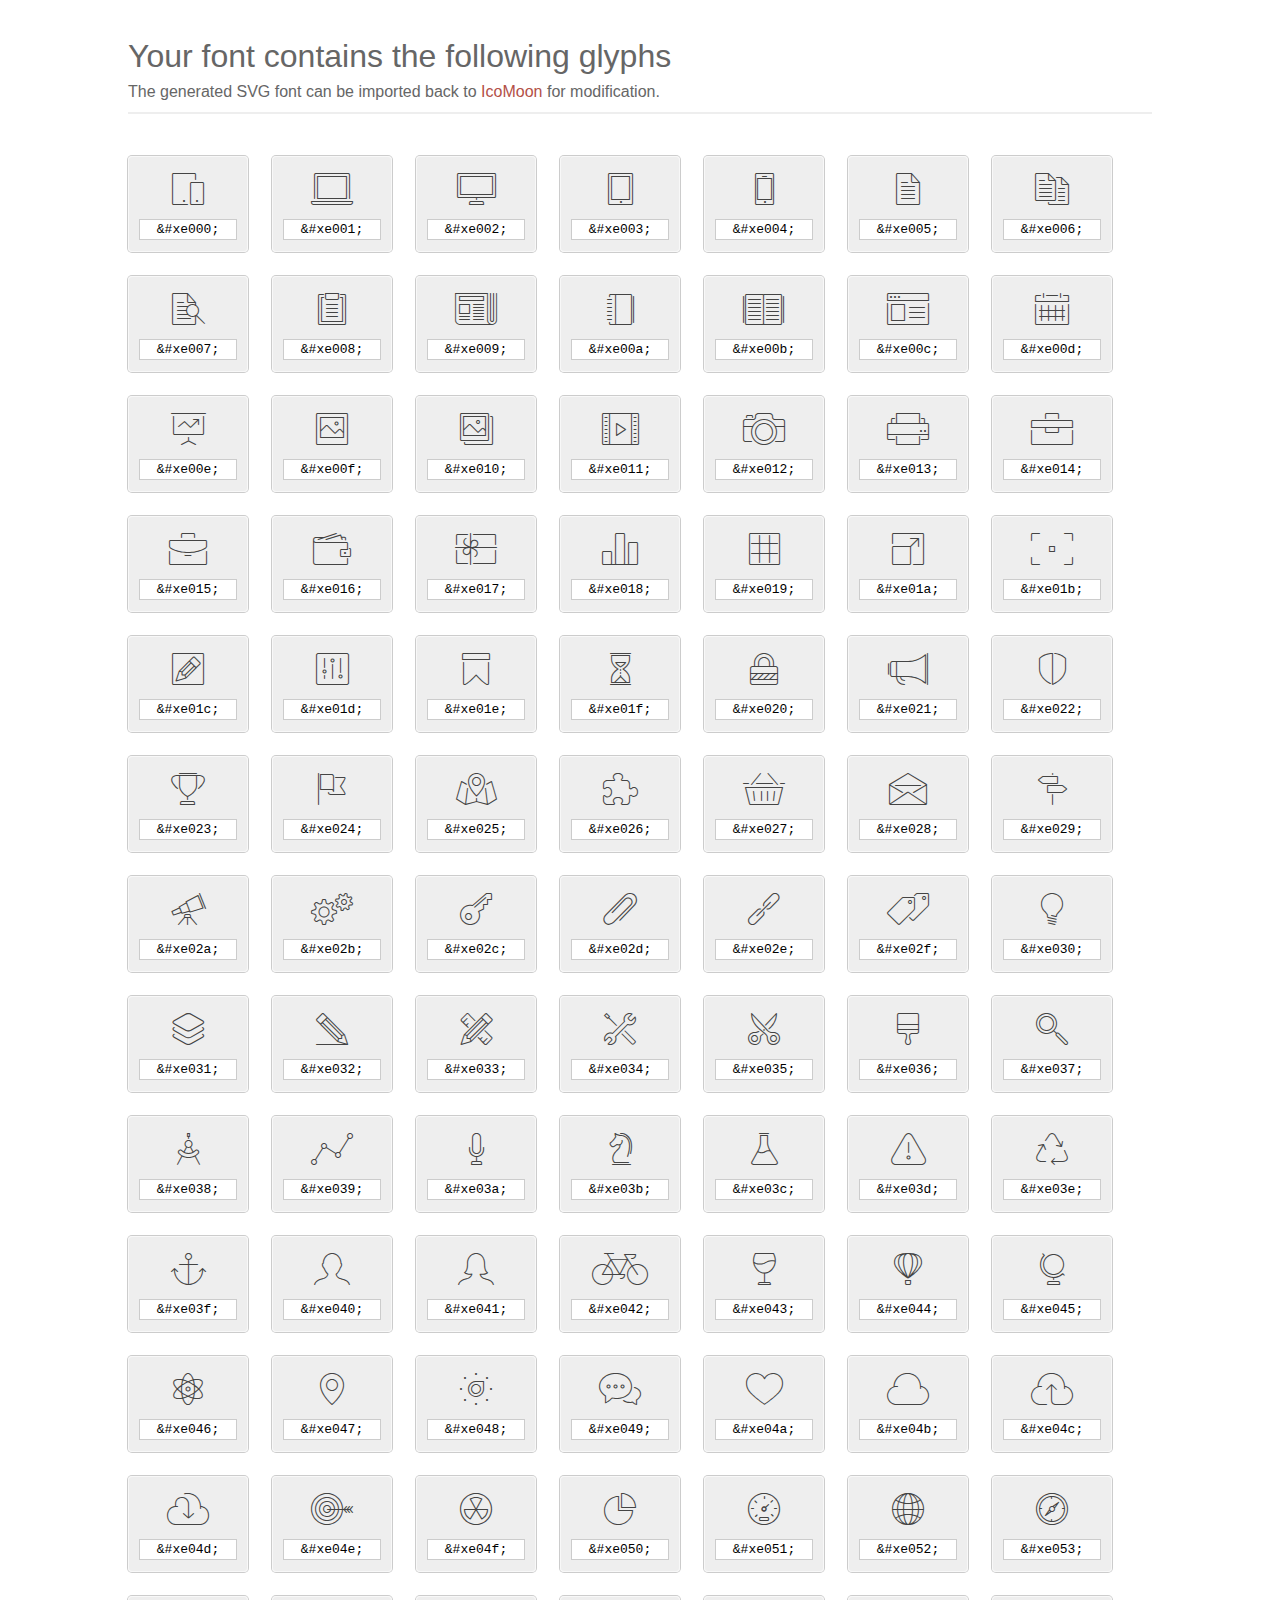
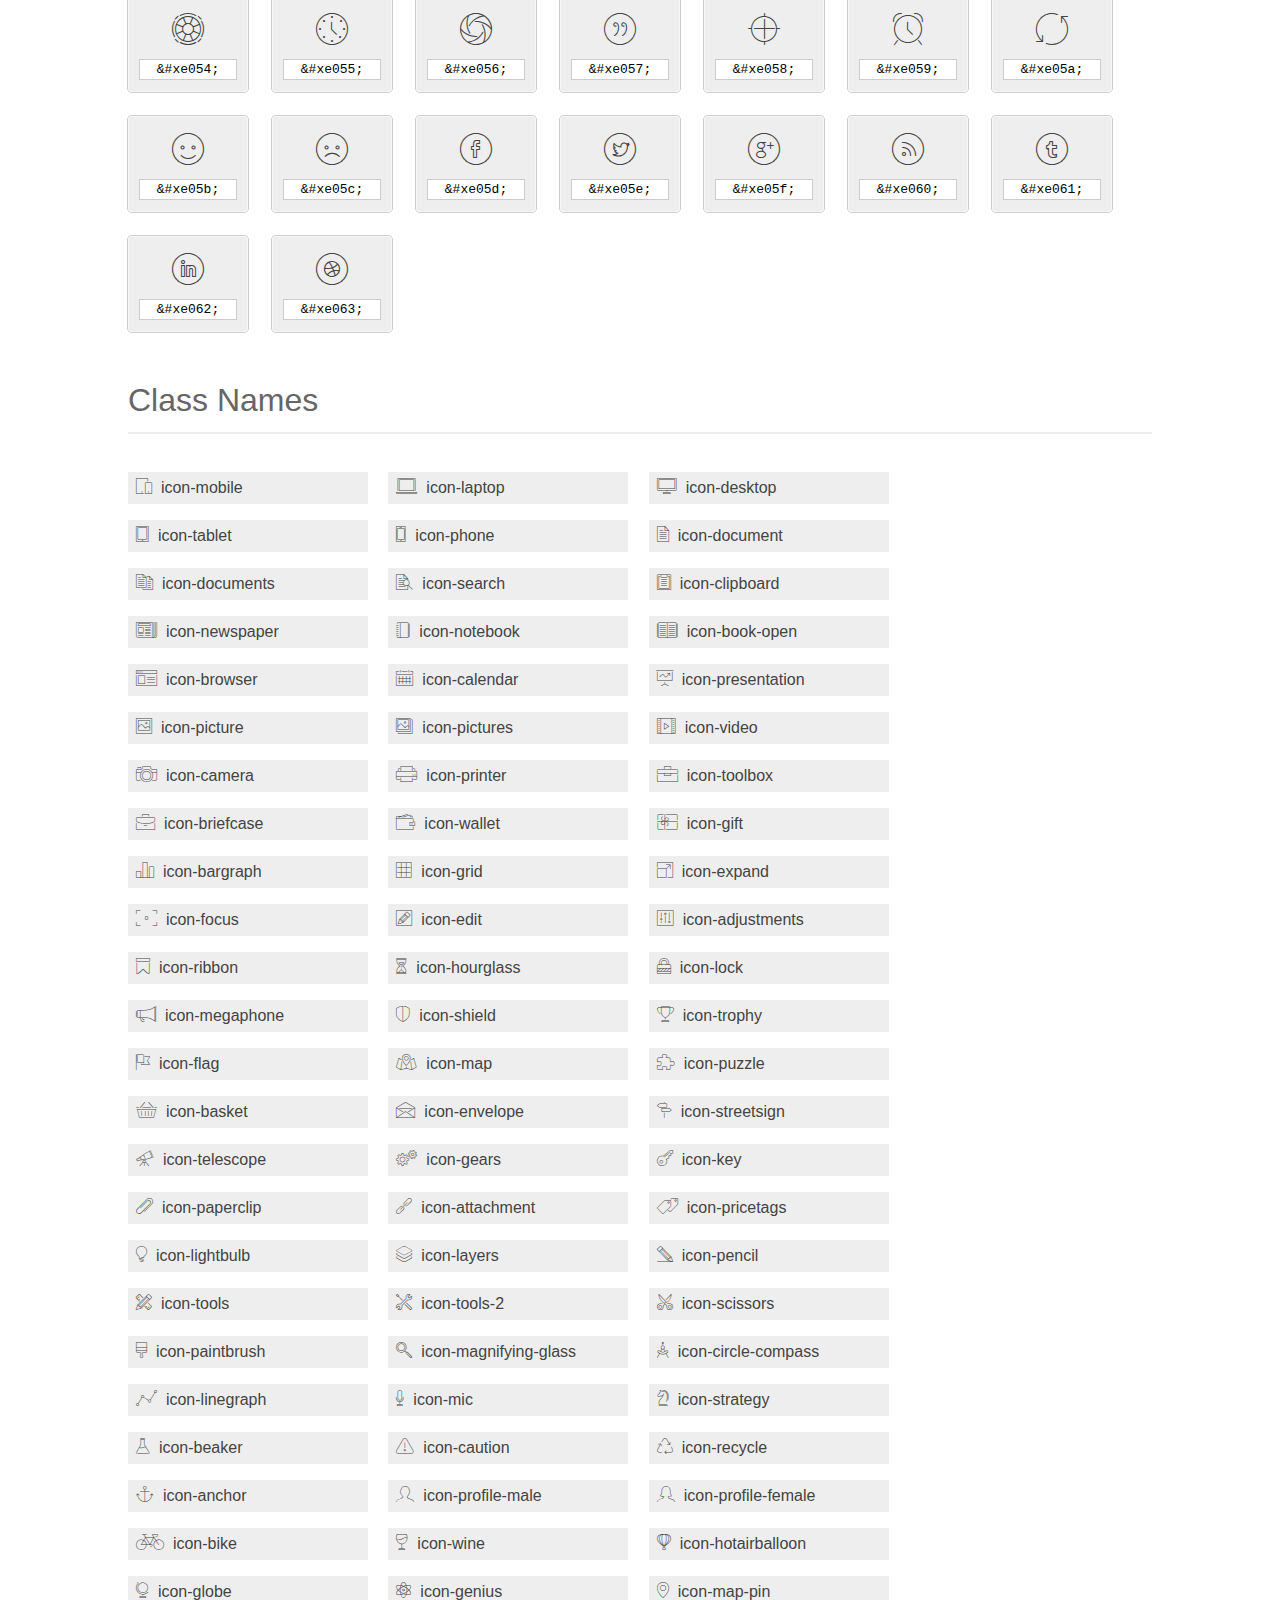
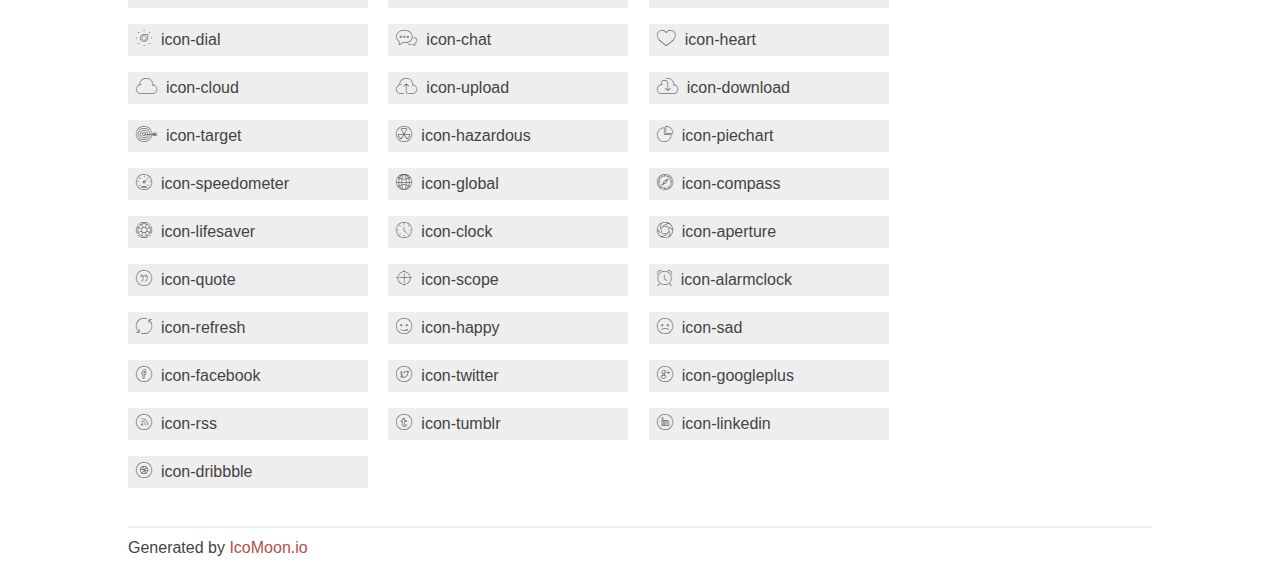
<file: blog/static/fonts/et-line-font/index.html>
<!doctype html>
<html>
<head>
<title>Your Font/Glyphs</title>
<link rel="stylesheet" href="style.css" />
<!--[if lte IE 7]><script src="lte-ie7.js"></script><![endif]-->
<style>
	section, header, footer {display: block;}
	body {
		font-family: sans-serif;
		color: #444;
		line-height: 1.5;
		font-size: 1em;
	}
	* {
		-moz-box-sizing: border-box;
		-webkit-box-sizing: border-box;
		box-sizing: border-box;
		margin: 0;
		padding: 0;
	}
	.glyph {
		font-size: 16px;
		float: left;
		text-align: center;
		background: #eee;
		padding: .75em;
		margin: .75em 1.5em .75em 0;
		width: 7.5em;
		border-radius: .25em;
		box-shadow: inset 0 0 0 1px #f8f8f8, 0 0 0 1px #CCC;
	}
	.glyph input {
		font-family: consolas, monospace;
		font-size: 13px;
		width: 100%;
		text-align: center;
		border: 0;
		box-shadow: 0 0 0 1px #ccc;
		padding: .125em;
	}
	.w-main {
		width: 80%;
	}
	.centered {
		margin-left: auto;
		margin-right: auto;
	}
	.fs1 {
		font-size: 2em;
	}
	header {
		margin: 2em 0;
		padding-bottom: .5em;
		color: #666;
		box-shadow: 0 2px #eee;
	}
	header h1 {
		font-size: 2em;
		font-weight: normal;
	}
	.clearfix:before, .clearfix:after { content: ""; display: table; }
	.clearfix:after, .clear { clear: both; }
	footer {
		margin-top: 2em;
		padding: .5em 0;
		box-shadow: 0 -2px #eee;
	}
	a, a:visited {
		color: #B35047;
		text-decoration: none;
	}
	a:hover, a:focus {color: #000;}
	.box1 {
		font-size: 16px;
		display: inline-block;
		width: 15em;
		padding: .25em .5em;
		background: #eee;
		margin: .5em 1em .5em 0;
	}
</style>
</head>
<body>
	<div class="w-main centered">
	<section class="mtm clearfix" id="glyphs">
	<header>
		<h1>Your font contains the following glyphs</h1>
		<p>The generated SVG font can be imported back to <a href="http://icomoon.io/app">IcoMoon</a> for modification.</p>
	</header>
	<div class="glyph">
		<div class="fs1" aria-hidden="true" data-icon="&#xe000;"></div>
		<input type="text" readonly="readonly" value="&amp;#xe000;" />
	</div>
	<div class="glyph">
		<div class="fs1" aria-hidden="true" data-icon="&#xe001;"></div>
		<input type="text" readonly="readonly" value="&amp;#xe001;" />
	</div>
	<div class="glyph">
		<div class="fs1" aria-hidden="true" data-icon="&#xe002;"></div>
		<input type="text" readonly="readonly" value="&amp;#xe002;" />
	</div>
	<div class="glyph">
		<div class="fs1" aria-hidden="true" data-icon="&#xe003;"></div>
		<input type="text" readonly="readonly" value="&amp;#xe003;" />
	</div>
	<div class="glyph">
		<div class="fs1" aria-hidden="true" data-icon="&#xe004;"></div>
		<input type="text" readonly="readonly" value="&amp;#xe004;" />
	</div>
	<div class="glyph">
		<div class="fs1" aria-hidden="true" data-icon="&#xe005;"></div>
		<input type="text" readonly="readonly" value="&amp;#xe005;" />
	</div>
	<div class="glyph">
		<div class="fs1" aria-hidden="true" data-icon="&#xe006;"></div>
		<input type="text" readonly="readonly" value="&amp;#xe006;" />
	</div>
	<div class="glyph">
		<div class="fs1" aria-hidden="true" data-icon="&#xe007;"></div>
		<input type="text" readonly="readonly" value="&amp;#xe007;" />
	</div>
	<div class="glyph">
		<div class="fs1" aria-hidden="true" data-icon="&#xe008;"></div>
		<input type="text" readonly="readonly" value="&amp;#xe008;" />
	</div>
	<div class="glyph">
		<div class="fs1" aria-hidden="true" data-icon="&#xe009;"></div>
		<input type="text" readonly="readonly" value="&amp;#xe009;" />
	</div>
	<div class="glyph">
		<div class="fs1" aria-hidden="true" data-icon="&#xe00a;"></div>
		<input type="text" readonly="readonly" value="&amp;#xe00a;" />
	</div>
	<div class="glyph">
		<div class="fs1" aria-hidden="true" data-icon="&#xe00b;"></div>
		<input type="text" readonly="readonly" value="&amp;#xe00b;" />
	</div>
	<div class="glyph">
		<div class="fs1" aria-hidden="true" data-icon="&#xe00c;"></div>
		<input type="text" readonly="readonly" value="&amp;#xe00c;" />
	</div>
	<div class="glyph">
		<div class="fs1" aria-hidden="true" data-icon="&#xe00d;"></div>
		<input type="text" readonly="readonly" value="&amp;#xe00d;" />
	</div>
	<div class="glyph">
		<div class="fs1" aria-hidden="true" data-icon="&#xe00e;"></div>
		<input type="text" readonly="readonly" value="&amp;#xe00e;" />
	</div>
	<div class="glyph">
		<div class="fs1" aria-hidden="true" data-icon="&#xe00f;"></div>
		<input type="text" readonly="readonly" value="&amp;#xe00f;" />
	</div>
	<div class="glyph">
		<div class="fs1" aria-hidden="true" data-icon="&#xe010;"></div>
		<input type="text" readonly="readonly" value="&amp;#xe010;" />
	</div>
	<div class="glyph">
		<div class="fs1" aria-hidden="true" data-icon="&#xe011;"></div>
		<input type="text" readonly="readonly" value="&amp;#xe011;" />
	</div>
	<div class="glyph">
		<div class="fs1" aria-hidden="true" data-icon="&#xe012;"></div>
		<input type="text" readonly="readonly" value="&amp;#xe012;" />
	</div>
	<div class="glyph">
		<div class="fs1" aria-hidden="true" data-icon="&#xe013;"></div>
		<input type="text" readonly="readonly" value="&amp;#xe013;" />
	</div>
	<div class="glyph">
		<div class="fs1" aria-hidden="true" data-icon="&#xe014;"></div>
		<input type="text" readonly="readonly" value="&amp;#xe014;" />
	</div>
	<div class="glyph">
		<div class="fs1" aria-hidden="true" data-icon="&#xe015;"></div>
		<input type="text" readonly="readonly" value="&amp;#xe015;" />
	</div>
	<div class="glyph">
		<div class="fs1" aria-hidden="true" data-icon="&#xe016;"></div>
		<input type="text" readonly="readonly" value="&amp;#xe016;" />
	</div>
	<div class="glyph">
		<div class="fs1" aria-hidden="true" data-icon="&#xe017;"></div>
		<input type="text" readonly="readonly" value="&amp;#xe017;" />
	</div>
	<div class="glyph">
		<div class="fs1" aria-hidden="true" data-icon="&#xe018;"></div>
		<input type="text" readonly="readonly" value="&amp;#xe018;" />
	</div>
	<div class="glyph">
		<div class="fs1" aria-hidden="true" data-icon="&#xe019;"></div>
		<input type="text" readonly="readonly" value="&amp;#xe019;" />
	</div>
	<div class="glyph">
		<div class="fs1" aria-hidden="true" data-icon="&#xe01a;"></div>
		<input type="text" readonly="readonly" value="&amp;#xe01a;" />
	</div>
	<div class="glyph">
		<div class="fs1" aria-hidden="true" data-icon="&#xe01b;"></div>
		<input type="text" readonly="readonly" value="&amp;#xe01b;" />
	</div>
	<div class="glyph">
		<div class="fs1" aria-hidden="true" data-icon="&#xe01c;"></div>
		<input type="text" readonly="readonly" value="&amp;#xe01c;" />
	</div>
	<div class="glyph">
		<div class="fs1" aria-hidden="true" data-icon="&#xe01d;"></div>
		<input type="text" readonly="readonly" value="&amp;#xe01d;" />
	</div>
	<div class="glyph">
		<div class="fs1" aria-hidden="true" data-icon="&#xe01e;"></div>
		<input type="text" readonly="readonly" value="&amp;#xe01e;" />
	</div>
	<div class="glyph">
		<div class="fs1" aria-hidden="true" data-icon="&#xe01f;"></div>
		<input type="text" readonly="readonly" value="&amp;#xe01f;" />
	</div>
	<div class="glyph">
		<div class="fs1" aria-hidden="true" data-icon="&#xe020;"></div>
		<input type="text" readonly="readonly" value="&amp;#xe020;" />
	</div>
	<div class="glyph">
		<div class="fs1" aria-hidden="true" data-icon="&#xe021;"></div>
		<input type="text" readonly="readonly" value="&amp;#xe021;" />
	</div>
	<div class="glyph">
		<div class="fs1" aria-hidden="true" data-icon="&#xe022;"></div>
		<input type="text" readonly="readonly" value="&amp;#xe022;" />
	</div>
	<div class="glyph">
		<div class="fs1" aria-hidden="true" data-icon="&#xe023;"></div>
		<input type="text" readonly="readonly" value="&amp;#xe023;" />
	</div>
	<div class="glyph">
		<div class="fs1" aria-hidden="true" data-icon="&#xe024;"></div>
		<input type="text" readonly="readonly" value="&amp;#xe024;" />
	</div>
	<div class="glyph">
		<div class="fs1" aria-hidden="true" data-icon="&#xe025;"></div>
		<input type="text" readonly="readonly" value="&amp;#xe025;" />
	</div>
	<div class="glyph">
		<div class="fs1" aria-hidden="true" data-icon="&#xe026;"></div>
		<input type="text" readonly="readonly" value="&amp;#xe026;" />
	</div>
	<div class="glyph">
		<div class="fs1" aria-hidden="true" data-icon="&#xe027;"></div>
		<input type="text" readonly="readonly" value="&amp;#xe027;" />
	</div>
	<div class="glyph">
		<div class="fs1" aria-hidden="true" data-icon="&#xe028;"></div>
		<input type="text" readonly="readonly" value="&amp;#xe028;" />
	</div>
	<div class="glyph">
		<div class="fs1" aria-hidden="true" data-icon="&#xe029;"></div>
		<input type="text" readonly="readonly" value="&amp;#xe029;" />
	</div>
	<div class="glyph">
		<div class="fs1" aria-hidden="true" data-icon="&#xe02a;"></div>
		<input type="text" readonly="readonly" value="&amp;#xe02a;" />
	</div>
	<div class="glyph">
		<div class="fs1" aria-hidden="true" data-icon="&#xe02b;"></div>
		<input type="text" readonly="readonly" value="&amp;#xe02b;" />
	</div>
	<div class="glyph">
		<div class="fs1" aria-hidden="true" data-icon="&#xe02c;"></div>
		<input type="text" readonly="readonly" value="&amp;#xe02c;" />
	</div>
	<div class="glyph">
		<div class="fs1" aria-hidden="true" data-icon="&#xe02d;"></div>
		<input type="text" readonly="readonly" value="&amp;#xe02d;" />
	</div>
	<div class="glyph">
		<div class="fs1" aria-hidden="true" data-icon="&#xe02e;"></div>
		<input type="text" readonly="readonly" value="&amp;#xe02e;" />
	</div>
	<div class="glyph">
		<div class="fs1" aria-hidden="true" data-icon="&#xe02f;"></div>
		<input type="text" readonly="readonly" value="&amp;#xe02f;" />
	</div>
	<div class="glyph">
		<div class="fs1" aria-hidden="true" data-icon="&#xe030;"></div>
		<input type="text" readonly="readonly" value="&amp;#xe030;" />
	</div>
	<div class="glyph">
		<div class="fs1" aria-hidden="true" data-icon="&#xe031;"></div>
		<input type="text" readonly="readonly" value="&amp;#xe031;" />
	</div>
	<div class="glyph">
		<div class="fs1" aria-hidden="true" data-icon="&#xe032;"></div>
		<input type="text" readonly="readonly" value="&amp;#xe032;" />
	</div>
	<div class="glyph">
		<div class="fs1" aria-hidden="true" data-icon="&#xe033;"></div>
		<input type="text" readonly="readonly" value="&amp;#xe033;" />
	</div>
	<div class="glyph">
		<div class="fs1" aria-hidden="true" data-icon="&#xe034;"></div>
		<input type="text" readonly="readonly" value="&amp;#xe034;" />
	</div>
	<div class="glyph">
		<div class="fs1" aria-hidden="true" data-icon="&#xe035;"></div>
		<input type="text" readonly="readonly" value="&amp;#xe035;" />
	</div>
	<div class="glyph">
		<div class="fs1" aria-hidden="true" data-icon="&#xe036;"></div>
		<input type="text" readonly="readonly" value="&amp;#xe036;" />
	</div>
	<div class="glyph">
		<div class="fs1" aria-hidden="true" data-icon="&#xe037;"></div>
		<input type="text" readonly="readonly" value="&amp;#xe037;" />
	</div>
	<div class="glyph">
		<div class="fs1" aria-hidden="true" data-icon="&#xe038;"></div>
		<input type="text" readonly="readonly" value="&amp;#xe038;" />
	</div>
	<div class="glyph">
		<div class="fs1" aria-hidden="true" data-icon="&#xe039;"></div>
		<input type="text" readonly="readonly" value="&amp;#xe039;" />
	</div>
	<div class="glyph">
		<div class="fs1" aria-hidden="true" data-icon="&#xe03a;"></div>
		<input type="text" readonly="readonly" value="&amp;#xe03a;" />
	</div>
	<div class="glyph">
		<div class="fs1" aria-hidden="true" data-icon="&#xe03b;"></div>
		<input type="text" readonly="readonly" value="&amp;#xe03b;" />
	</div>
	<div class="glyph">
		<div class="fs1" aria-hidden="true" data-icon="&#xe03c;"></div>
		<input type="text" readonly="readonly" value="&amp;#xe03c;" />
	</div>
	<div class="glyph">
		<div class="fs1" aria-hidden="true" data-icon="&#xe03d;"></div>
		<input type="text" readonly="readonly" value="&amp;#xe03d;" />
	</div>
	<div class="glyph">
		<div class="fs1" aria-hidden="true" data-icon="&#xe03e;"></div>
		<input type="text" readonly="readonly" value="&amp;#xe03e;" />
	</div>
	<div class="glyph">
		<div class="fs1" aria-hidden="true" data-icon="&#xe03f;"></div>
		<input type="text" readonly="readonly" value="&amp;#xe03f;" />
	</div>
	<div class="glyph">
		<div class="fs1" aria-hidden="true" data-icon="&#xe040;"></div>
		<input type="text" readonly="readonly" value="&amp;#xe040;" />
	</div>
	<div class="glyph">
		<div class="fs1" aria-hidden="true" data-icon="&#xe041;"></div>
		<input type="text" readonly="readonly" value="&amp;#xe041;" />
	</div>
	<div class="glyph">
		<div class="fs1" aria-hidden="true" data-icon="&#xe042;"></div>
		<input type="text" readonly="readonly" value="&amp;#xe042;" />
	</div>
	<div class="glyph">
		<div class="fs1" aria-hidden="true" data-icon="&#xe043;"></div>
		<input type="text" readonly="readonly" value="&amp;#xe043;" />
	</div>
	<div class="glyph">
		<div class="fs1" aria-hidden="true" data-icon="&#xe044;"></div>
		<input type="text" readonly="readonly" value="&amp;#xe044;" />
	</div>
	<div class="glyph">
		<div class="fs1" aria-hidden="true" data-icon="&#xe045;"></div>
		<input type="text" readonly="readonly" value="&amp;#xe045;" />
	</div>
	<div class="glyph">
		<div class="fs1" aria-hidden="true" data-icon="&#xe046;"></div>
		<input type="text" readonly="readonly" value="&amp;#xe046;" />
	</div>
	<div class="glyph">
		<div class="fs1" aria-hidden="true" data-icon="&#xe047;"></div>
		<input type="text" readonly="readonly" value="&amp;#xe047;" />
	</div>
	<div class="glyph">
		<div class="fs1" aria-hidden="true" data-icon="&#xe048;"></div>
		<input type="text" readonly="readonly" value="&amp;#xe048;" />
	</div>
	<div class="glyph">
		<div class="fs1" aria-hidden="true" data-icon="&#xe049;"></div>
		<input type="text" readonly="readonly" value="&amp;#xe049;" />
	</div>
	<div class="glyph">
		<div class="fs1" aria-hidden="true" data-icon="&#xe04a;"></div>
		<input type="text" readonly="readonly" value="&amp;#xe04a;" />
	</div>
	<div class="glyph">
		<div class="fs1" aria-hidden="true" data-icon="&#xe04b;"></div>
		<input type="text" readonly="readonly" value="&amp;#xe04b;" />
	</div>
	<div class="glyph">
		<div class="fs1" aria-hidden="true" data-icon="&#xe04c;"></div>
		<input type="text" readonly="readonly" value="&amp;#xe04c;" />
	</div>
	<div class="glyph">
		<div class="fs1" aria-hidden="true" data-icon="&#xe04d;"></div>
		<input type="text" readonly="readonly" value="&amp;#xe04d;" />
	</div>
	<div class="glyph">
		<div class="fs1" aria-hidden="true" data-icon="&#xe04e;"></div>
		<input type="text" readonly="readonly" value="&amp;#xe04e;" />
	</div>
	<div class="glyph">
		<div class="fs1" aria-hidden="true" data-icon="&#xe04f;"></div>
		<input type="text" readonly="readonly" value="&amp;#xe04f;" />
	</div>
	<div class="glyph">
		<div class="fs1" aria-hidden="true" data-icon="&#xe050;"></div>
		<input type="text" readonly="readonly" value="&amp;#xe050;" />
	</div>
	<div class="glyph">
		<div class="fs1" aria-hidden="true" data-icon="&#xe051;"></div>
		<input type="text" readonly="readonly" value="&amp;#xe051;" />
	</div>
	<div class="glyph">
		<div class="fs1" aria-hidden="true" data-icon="&#xe052;"></div>
		<input type="text" readonly="readonly" value="&amp;#xe052;" />
	</div>
	<div class="glyph">
		<div class="fs1" aria-hidden="true" data-icon="&#xe053;"></div>
		<input type="text" readonly="readonly" value="&amp;#xe053;" />
	</div>
	<div class="glyph">
		<div class="fs1" aria-hidden="true" data-icon="&#xe054;"></div>
		<input type="text" readonly="readonly" value="&amp;#xe054;" />
	</div>
	<div class="glyph">
		<div class="fs1" aria-hidden="true" data-icon="&#xe055;"></div>
		<input type="text" readonly="readonly" value="&amp;#xe055;" />
	</div>
	<div class="glyph">
		<div class="fs1" aria-hidden="true" data-icon="&#xe056;"></div>
		<input type="text" readonly="readonly" value="&amp;#xe056;" />
	</div>
	<div class="glyph">
		<div class="fs1" aria-hidden="true" data-icon="&#xe057;"></div>
		<input type="text" readonly="readonly" value="&amp;#xe057;" />
	</div>
	<div class="glyph">
		<div class="fs1" aria-hidden="true" data-icon="&#xe058;"></div>
		<input type="text" readonly="readonly" value="&amp;#xe058;" />
	</div>
	<div class="glyph">
		<div class="fs1" aria-hidden="true" data-icon="&#xe059;"></div>
		<input type="text" readonly="readonly" value="&amp;#xe059;" />
	</div>
	<div class="glyph">
		<div class="fs1" aria-hidden="true" data-icon="&#xe05a;"></div>
		<input type="text" readonly="readonly" value="&amp;#xe05a;" />
	</div>
	<div class="glyph">
		<div class="fs1" aria-hidden="true" data-icon="&#xe05b;"></div>
		<input type="text" readonly="readonly" value="&amp;#xe05b;" />
	</div>
	<div class="glyph">
		<div class="fs1" aria-hidden="true" data-icon="&#xe05c;"></div>
		<input type="text" readonly="readonly" value="&amp;#xe05c;" />
	</div>
	<div class="glyph">
		<div class="fs1" aria-hidden="true" data-icon="&#xe05d;"></div>
		<input type="text" readonly="readonly" value="&amp;#xe05d;" />
	</div>
	<div class="glyph">
		<div class="fs1" aria-hidden="true" data-icon="&#xe05e;"></div>
		<input type="text" readonly="readonly" value="&amp;#xe05e;" />
	</div>
	<div class="glyph">
		<div class="fs1" aria-hidden="true" data-icon="&#xe05f;"></div>
		<input type="text" readonly="readonly" value="&amp;#xe05f;" />
	</div>
	<div class="glyph">
		<div class="fs1" aria-hidden="true" data-icon="&#xe060;"></div>
		<input type="text" readonly="readonly" value="&amp;#xe060;" />
	</div>
	<div class="glyph">
		<div class="fs1" aria-hidden="true" data-icon="&#xe061;"></div>
		<input type="text" readonly="readonly" value="&amp;#xe061;" />
	</div>
	<div class="glyph">
		<div class="fs1" aria-hidden="true" data-icon="&#xe062;"></div>
		<input type="text" readonly="readonly" value="&amp;#xe062;" />
	</div>
	<div class="glyph">
		<div class="fs1" aria-hidden="true" data-icon="&#xe063;"></div>
		<input type="text" readonly="readonly" value="&amp;#xe063;" />
	</div>
	</section>
	<div class="clear"></div>
	<section class="mtm clearfix" id="glyphs">
	<header>
		<h1>Class Names</h1>
	</header>
	<span class="box1">
		<span aria-hidden="true" class="icon-mobile"></span>
		&nbsp;icon-mobile
	</span>
	<span class="box1">
		<span aria-hidden="true" class="icon-laptop"></span>
		&nbsp;icon-laptop
	</span>
	<span class="box1">
		<span aria-hidden="true" class="icon-desktop"></span>
		&nbsp;icon-desktop
	</span>
	<span class="box1">
		<span aria-hidden="true" class="icon-tablet"></span>
		&nbsp;icon-tablet
	</span>
	<span class="box1">
		<span aria-hidden="true" class="icon-phone"></span>
		&nbsp;icon-phone
	</span>
	<span class="box1">
		<span aria-hidden="true" class="icon-document"></span>
		&nbsp;icon-document
	</span>
	<span class="box1">
		<span aria-hidden="true" class="icon-documents"></span>
		&nbsp;icon-documents
	</span>
	<span class="box1">
		<span aria-hidden="true" class="icon-search"></span>
		&nbsp;icon-search
	</span>
	<span class="box1">
		<span aria-hidden="true" class="icon-clipboard"></span>
		&nbsp;icon-clipboard
	</span>
	<span class="box1">
		<span aria-hidden="true" class="icon-newspaper"></span>
		&nbsp;icon-newspaper
	</span>
	<span class="box1">
		<span aria-hidden="true" class="icon-notebook"></span>
		&nbsp;icon-notebook
	</span>
	<span class="box1">
		<span aria-hidden="true" class="icon-book-open"></span>
		&nbsp;icon-book-open
	</span>
	<span class="box1">
		<span aria-hidden="true" class="icon-browser"></span>
		&nbsp;icon-browser
	</span>
	<span class="box1">
		<span aria-hidden="true" class="icon-calendar"></span>
		&nbsp;icon-calendar
	</span>
	<span class="box1">
		<span aria-hidden="true" class="icon-presentation"></span>
		&nbsp;icon-presentation
	</span>
	<span class="box1">
		<span aria-hidden="true" class="icon-picture"></span>
		&nbsp;icon-picture
	</span>
	<span class="box1">
		<span aria-hidden="true" class="icon-pictures"></span>
		&nbsp;icon-pictures
	</span>
	<span class="box1">
		<span aria-hidden="true" class="icon-video"></span>
		&nbsp;icon-video
	</span>
	<span class="box1">
		<span aria-hidden="true" class="icon-camera"></span>
		&nbsp;icon-camera
	</span>
	<span class="box1">
		<span aria-hidden="true" class="icon-printer"></span>
		&nbsp;icon-printer
	</span>
	<span class="box1">
		<span aria-hidden="true" class="icon-toolbox"></span>
		&nbsp;icon-toolbox
	</span>
	<span class="box1">
		<span aria-hidden="true" class="icon-briefcase"></span>
		&nbsp;icon-briefcase
	</span>
	<span class="box1">
		<span aria-hidden="true" class="icon-wallet"></span>
		&nbsp;icon-wallet
	</span>
	<span class="box1">
		<span aria-hidden="true" class="icon-gift"></span>
		&nbsp;icon-gift
	</span>
	<span class="box1">
		<span aria-hidden="true" class="icon-bargraph"></span>
		&nbsp;icon-bargraph
	</span>
	<span class="box1">
		<span aria-hidden="true" class="icon-grid"></span>
		&nbsp;icon-grid
	</span>
	<span class="box1">
		<span aria-hidden="true" class="icon-expand"></span>
		&nbsp;icon-expand
	</span>
	<span class="box1">
		<span aria-hidden="true" class="icon-focus"></span>
		&nbsp;icon-focus
	</span>
	<span class="box1">
		<span aria-hidden="true" class="icon-edit"></span>
		&nbsp;icon-edit
	</span>
	<span class="box1">
		<span aria-hidden="true" class="icon-adjustments"></span>
		&nbsp;icon-adjustments
	</span>
	<span class="box1">
		<span aria-hidden="true" class="icon-ribbon"></span>
		&nbsp;icon-ribbon
	</span>
	<span class="box1">
		<span aria-hidden="true" class="icon-hourglass"></span>
		&nbsp;icon-hourglass
	</span>
	<span class="box1">
		<span aria-hidden="true" class="icon-lock"></span>
		&nbsp;icon-lock
	</span>
	<span class="box1">
		<span aria-hidden="true" class="icon-megaphone"></span>
		&nbsp;icon-megaphone
	</span>
	<span class="box1">
		<span aria-hidden="true" class="icon-shield"></span>
		&nbsp;icon-shield
	</span>
	<span class="box1">
		<span aria-hidden="true" class="icon-trophy"></span>
		&nbsp;icon-trophy
	</span>
	<span class="box1">
		<span aria-hidden="true" class="icon-flag"></span>
		&nbsp;icon-flag
	</span>
	<span class="box1">
		<span aria-hidden="true" class="icon-map"></span>
		&nbsp;icon-map
	</span>
	<span class="box1">
		<span aria-hidden="true" class="icon-puzzle"></span>
		&nbsp;icon-puzzle
	</span>
	<span class="box1">
		<span aria-hidden="true" class="icon-basket"></span>
		&nbsp;icon-basket
	</span>
	<span class="box1">
		<span aria-hidden="true" class="icon-envelope"></span>
		&nbsp;icon-envelope
	</span>
	<span class="box1">
		<span aria-hidden="true" class="icon-streetsign"></span>
		&nbsp;icon-streetsign
	</span>
	<span class="box1">
		<span aria-hidden="true" class="icon-telescope"></span>
		&nbsp;icon-telescope
	</span>
	<span class="box1">
		<span aria-hidden="true" class="icon-gears"></span>
		&nbsp;icon-gears
	</span>
	<span class="box1">
		<span aria-hidden="true" class="icon-key"></span>
		&nbsp;icon-key
	</span>
	<span class="box1">
		<span aria-hidden="true" class="icon-paperclip"></span>
		&nbsp;icon-paperclip
	</span>
	<span class="box1">
		<span aria-hidden="true" class="icon-attachment"></span>
		&nbsp;icon-attachment
	</span>
	<span class="box1">
		<span aria-hidden="true" class="icon-pricetags"></span>
		&nbsp;icon-pricetags
	</span>
	<span class="box1">
		<span aria-hidden="true" class="icon-lightbulb"></span>
		&nbsp;icon-lightbulb
	</span>
	<span class="box1">
		<span aria-hidden="true" class="icon-layers"></span>
		&nbsp;icon-layers
	</span>
	<span class="box1">
		<span aria-hidden="true" class="icon-pencil"></span>
		&nbsp;icon-pencil
	</span>
	<span class="box1">
		<span aria-hidden="true" class="icon-tools"></span>
		&nbsp;icon-tools
	</span>
	<span class="box1">
		<span aria-hidden="true" class="icon-tools-2"></span>
		&nbsp;icon-tools-2
	</span>
	<span class="box1">
		<span aria-hidden="true" class="icon-scissors"></span>
		&nbsp;icon-scissors
	</span>
	<span class="box1">
		<span aria-hidden="true" class="icon-paintbrush"></span>
		&nbsp;icon-paintbrush
	</span>
	<span class="box1">
		<span aria-hidden="true" class="icon-magnifying-glass"></span>
		&nbsp;icon-magnifying-glass
	</span>
	<span class="box1">
		<span aria-hidden="true" class="icon-circle-compass"></span>
		&nbsp;icon-circle-compass
	</span>
	<span class="box1">
		<span aria-hidden="true" class="icon-linegraph"></span>
		&nbsp;icon-linegraph
	</span>
	<span class="box1">
		<span aria-hidden="true" class="icon-mic"></span>
		&nbsp;icon-mic
	</span>
	<span class="box1">
		<span aria-hidden="true" class="icon-strategy"></span>
		&nbsp;icon-strategy
	</span>
	<span class="box1">
		<span aria-hidden="true" class="icon-beaker"></span>
		&nbsp;icon-beaker
	</span>
	<span class="box1">
		<span aria-hidden="true" class="icon-caution"></span>
		&nbsp;icon-caution
	</span>
	<span class="box1">
		<span aria-hidden="true" class="icon-recycle"></span>
		&nbsp;icon-recycle
	</span>
	<span class="box1">
		<span aria-hidden="true" class="icon-anchor"></span>
		&nbsp;icon-anchor
	</span>
	<span class="box1">
		<span aria-hidden="true" class="icon-profile-male"></span>
		&nbsp;icon-profile-male
	</span>
	<span class="box1">
		<span aria-hidden="true" class="icon-profile-female"></span>
		&nbsp;icon-profile-female
	</span>
	<span class="box1">
		<span aria-hidden="true" class="icon-bike"></span>
		&nbsp;icon-bike
	</span>
	<span class="box1">
		<span aria-hidden="true" class="icon-wine"></span>
		&nbsp;icon-wine
	</span>
	<span class="box1">
		<span aria-hidden="true" class="icon-hotairballoon"></span>
		&nbsp;icon-hotairballoon
	</span>
	<span class="box1">
		<span aria-hidden="true" class="icon-globe"></span>
		&nbsp;icon-globe
	</span>
	<span class="box1">
		<span aria-hidden="true" class="icon-genius"></span>
		&nbsp;icon-genius
	</span>
	<span class="box1">
		<span aria-hidden="true" class="icon-map-pin"></span>
		&nbsp;icon-map-pin
	</span>
	<span class="box1">
		<span aria-hidden="true" class="icon-dial"></span>
		&nbsp;icon-dial
	</span>
	<span class="box1">
		<span aria-hidden="true" class="icon-chat"></span>
		&nbsp;icon-chat
	</span>
	<span class="box1">
		<span aria-hidden="true" class="icon-heart"></span>
		&nbsp;icon-heart
	</span>
	<span class="box1">
		<span aria-hidden="true" class="icon-cloud"></span>
		&nbsp;icon-cloud
	</span>
	<span class="box1">
		<span aria-hidden="true" class="icon-upload"></span>
		&nbsp;icon-upload
	</span>
	<span class="box1">
		<span aria-hidden="true" class="icon-download"></span>
		&nbsp;icon-download
	</span>
	<span class="box1">
		<span aria-hidden="true" class="icon-target"></span>
		&nbsp;icon-target
	</span>
	<span class="box1">
		<span aria-hidden="true" class="icon-hazardous"></span>
		&nbsp;icon-hazardous
	</span>
	<span class="box1">
		<span aria-hidden="true" class="icon-piechart"></span>
		&nbsp;icon-piechart
	</span>
	<span class="box1">
		<span aria-hidden="true" class="icon-speedometer"></span>
		&nbsp;icon-speedometer
	</span>
	<span class="box1">
		<span aria-hidden="true" class="icon-global"></span>
		&nbsp;icon-global
	</span>
	<span class="box1">
		<span aria-hidden="true" class="icon-compass"></span>
		&nbsp;icon-compass
	</span>
	<span class="box1">
		<span aria-hidden="true" class="icon-lifesaver"></span>
		&nbsp;icon-lifesaver
	</span>
	<span class="box1">
		<span aria-hidden="true" class="icon-clock"></span>
		&nbsp;icon-clock
	</span>
	<span class="box1">
		<span aria-hidden="true" class="icon-aperture"></span>
		&nbsp;icon-aperture
	</span>
	<span class="box1">
		<span aria-hidden="true" class="icon-quote"></span>
		&nbsp;icon-quote
	</span>
	<span class="box1">
		<span aria-hidden="true" class="icon-scope"></span>
		&nbsp;icon-scope
	</span>
	<span class="box1">
		<span aria-hidden="true" class="icon-alarmclock"></span>
		&nbsp;icon-alarmclock
	</span>
	<span class="box1">
		<span aria-hidden="true" class="icon-refresh"></span>
		&nbsp;icon-refresh
	</span>
	<span class="box1">
		<span aria-hidden="true" class="icon-happy"></span>
		&nbsp;icon-happy
	</span>
	<span class="box1">
		<span aria-hidden="true" class="icon-sad"></span>
		&nbsp;icon-sad
	</span>
	<span class="box1">
		<span aria-hidden="true" class="icon-facebook"></span>
		&nbsp;icon-facebook
	</span>
	<span class="box1">
		<span aria-hidden="true" class="icon-twitter"></span>
		&nbsp;icon-twitter
	</span>
	<span class="box1">
		<span aria-hidden="true" class="icon-googleplus"></span>
		&nbsp;icon-googleplus
	</span>
	<span class="box1">
		<span aria-hidden="true" class="icon-rss"></span>
		&nbsp;icon-rss
	</span>
	<span class="box1">
		<span aria-hidden="true" class="icon-tumblr"></span>
		&nbsp;icon-tumblr
	</span>
	<span class="box1">
		<span aria-hidden="true" class="icon-linkedin"></span>
		&nbsp;icon-linkedin
	</span>
	<span class="box1">
		<span aria-hidden="true" class="icon-dribbble"></span>
		&nbsp;icon-dribbble
	</span>
	</section>
	<footer class="footer-light">
		<p>Generated by <a href="http://icomoon.io">IcoMoon.io</a></p>
	</footer>
	</div>
	<script>
	document.getElementById("glyphs").addEventListener("click", function(e) {
		var target = e.target;
		if (target.tagName === "INPUT") {
			target.select();
		}
	});
	</script>
</body>
</html>
</file>
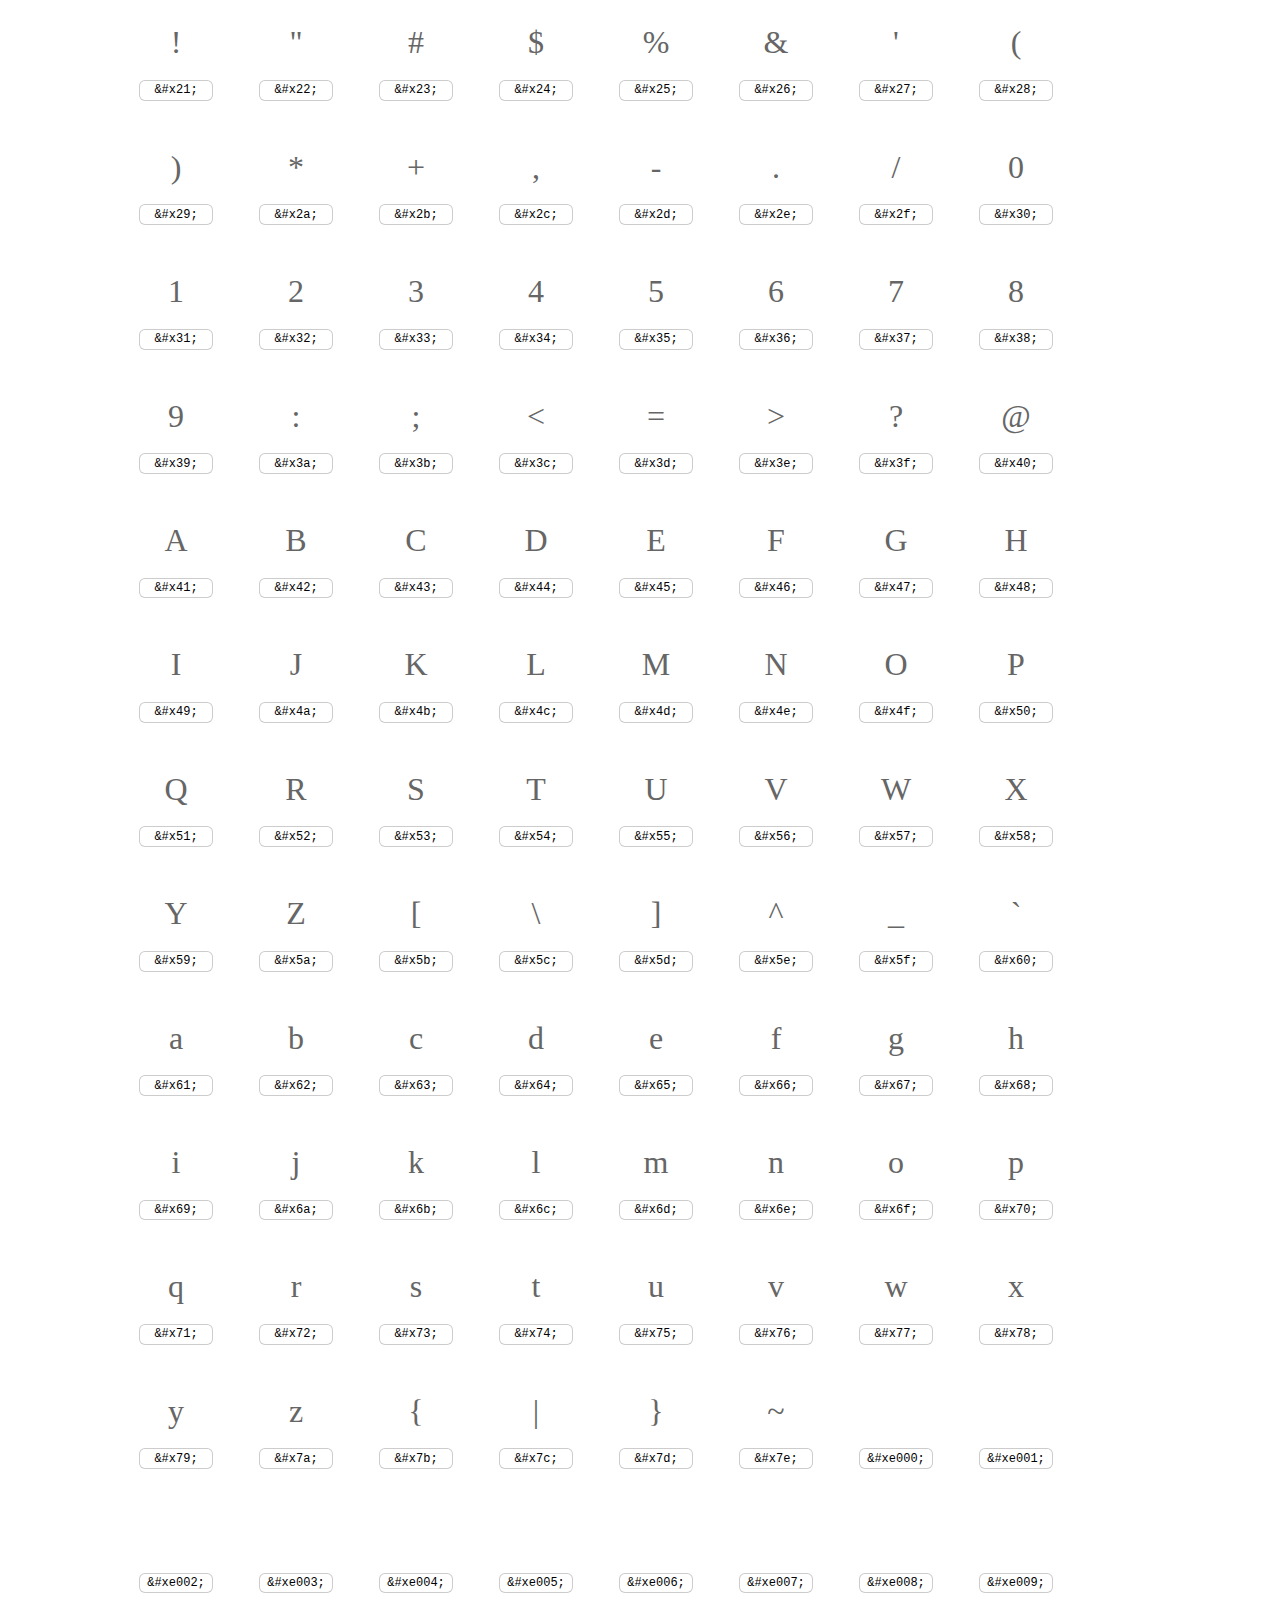
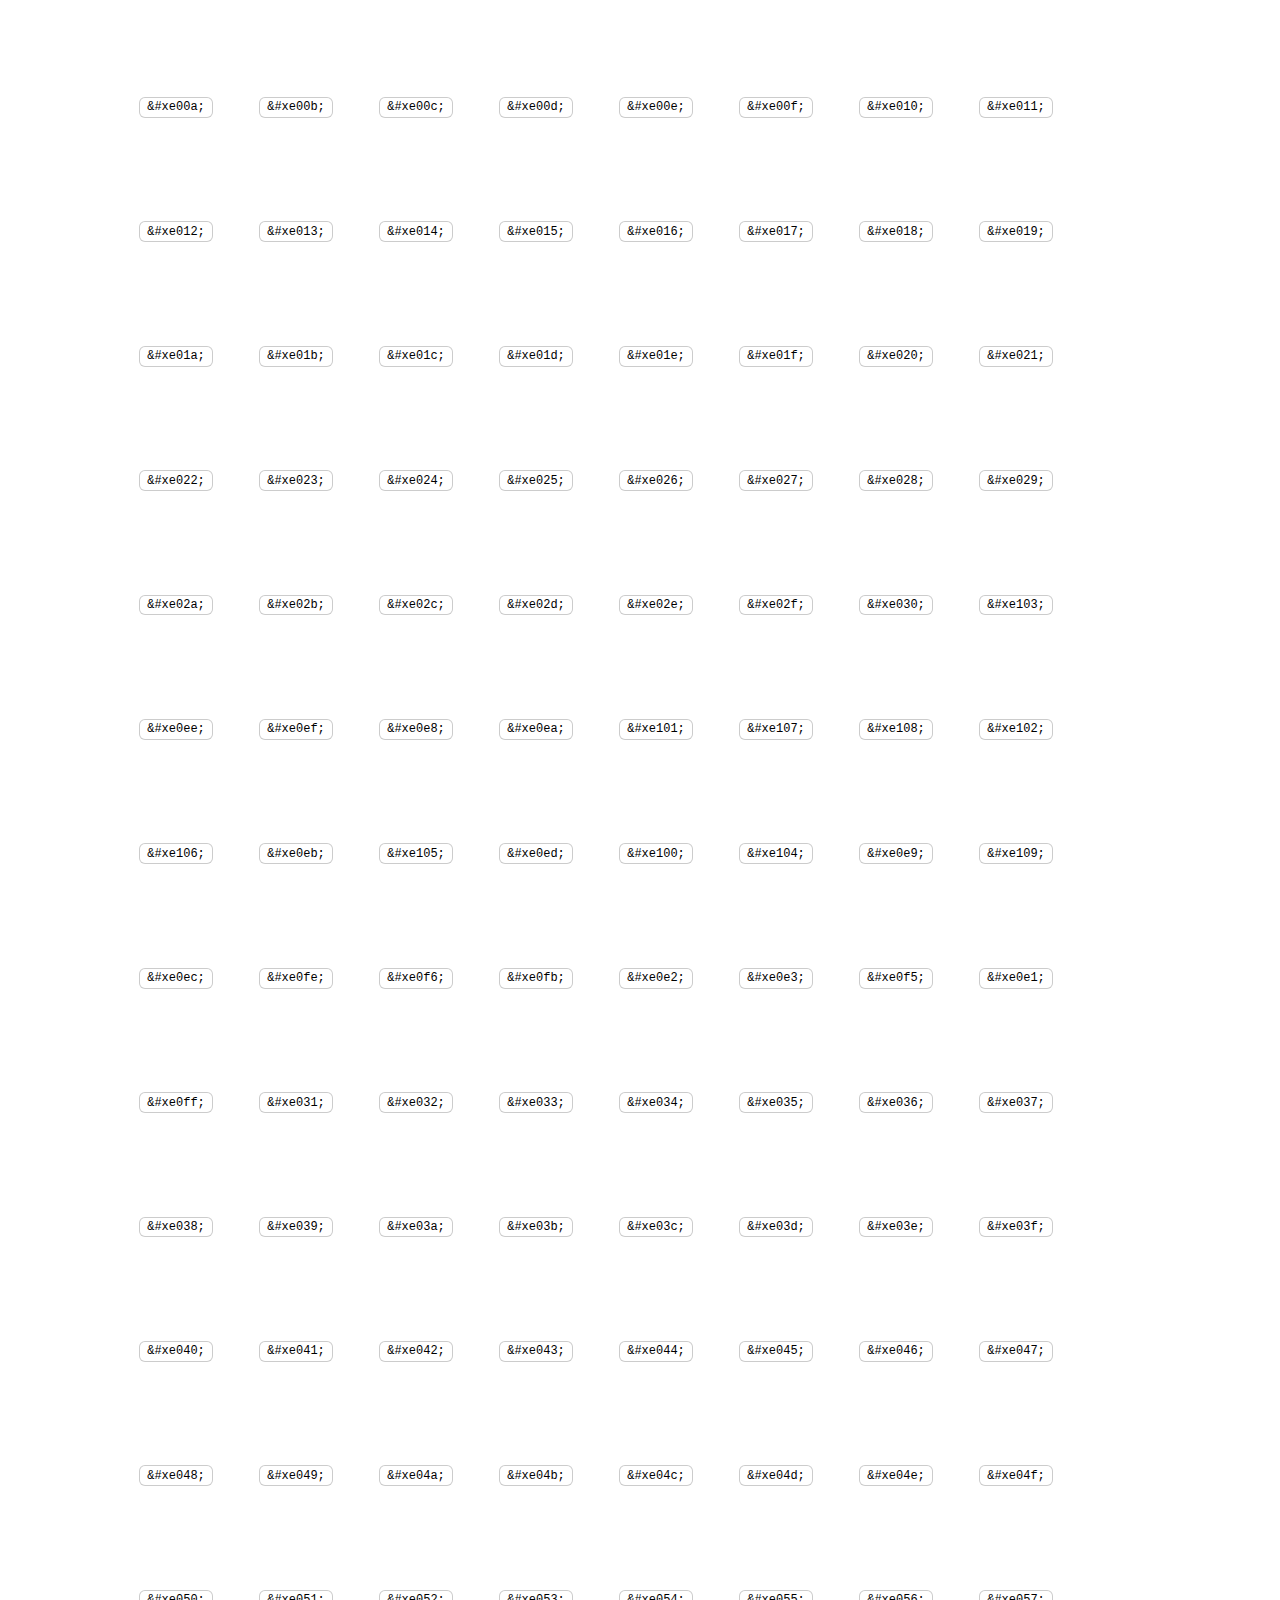
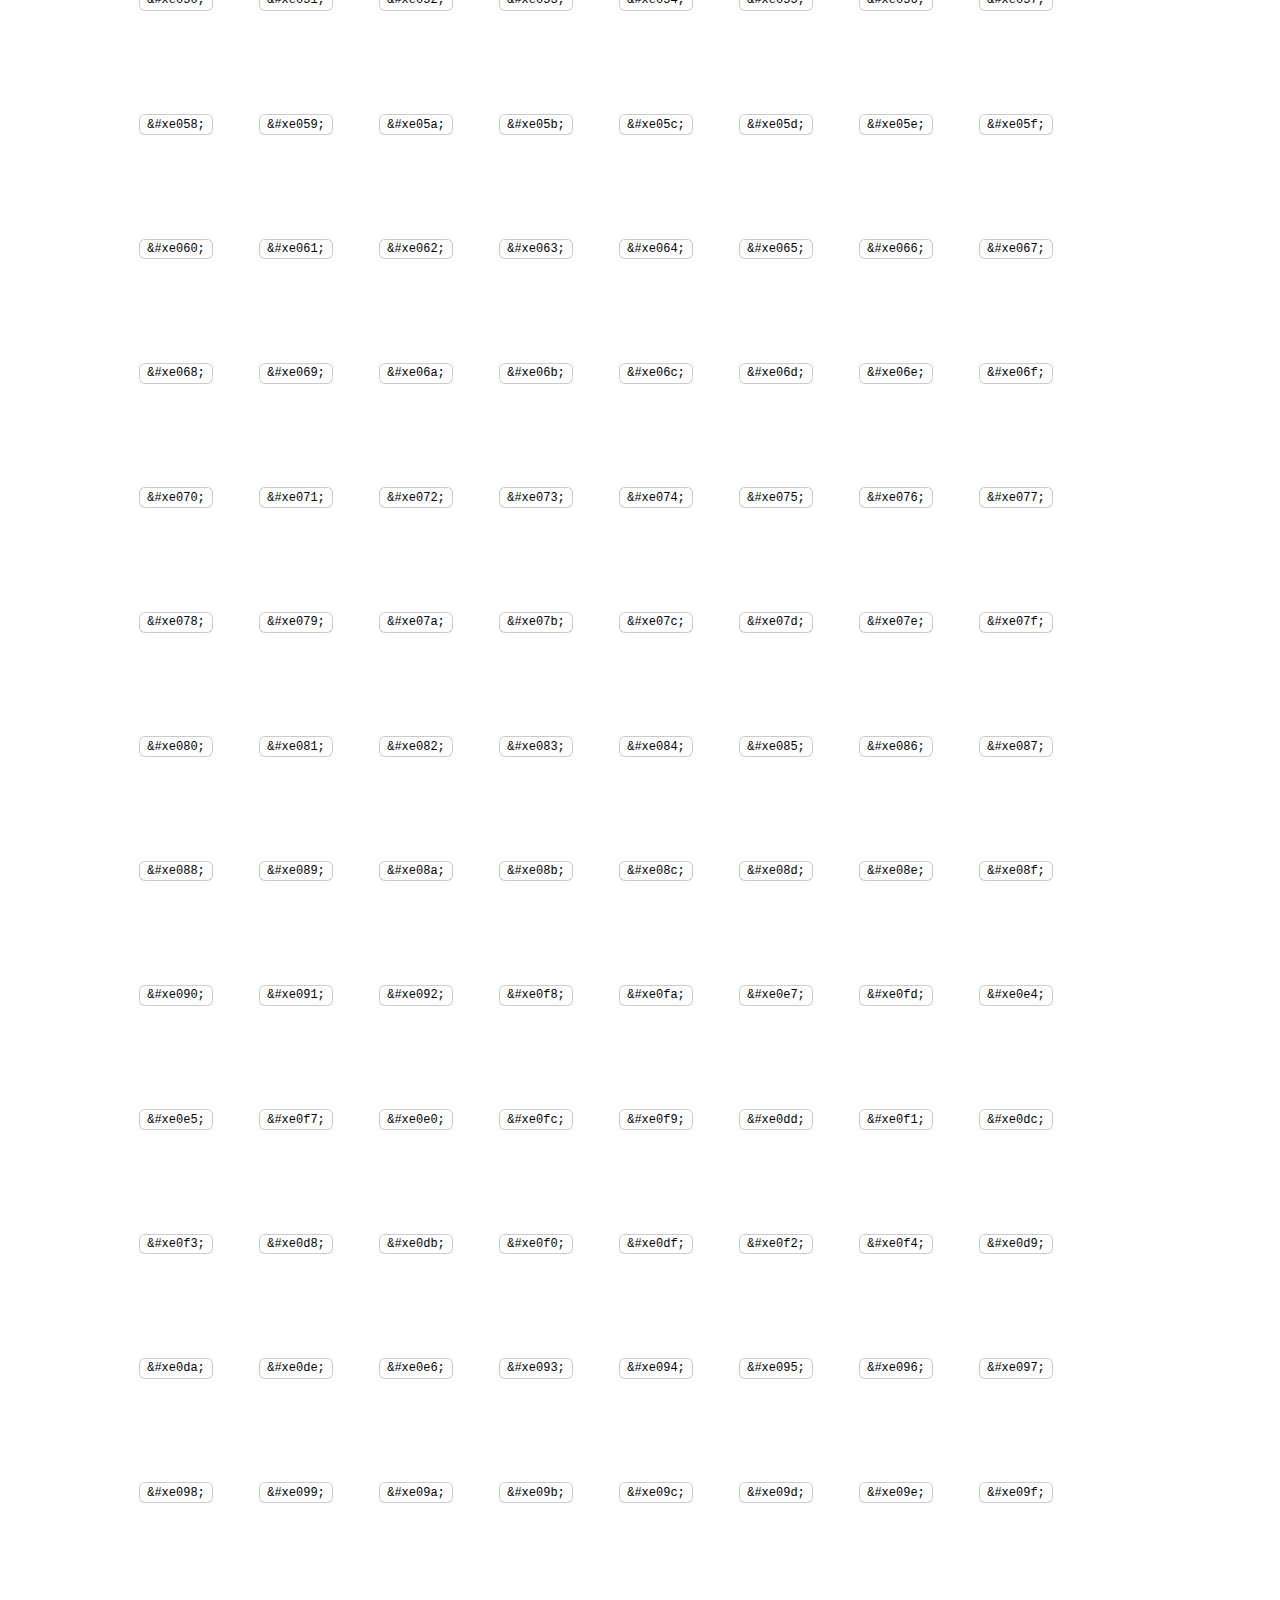
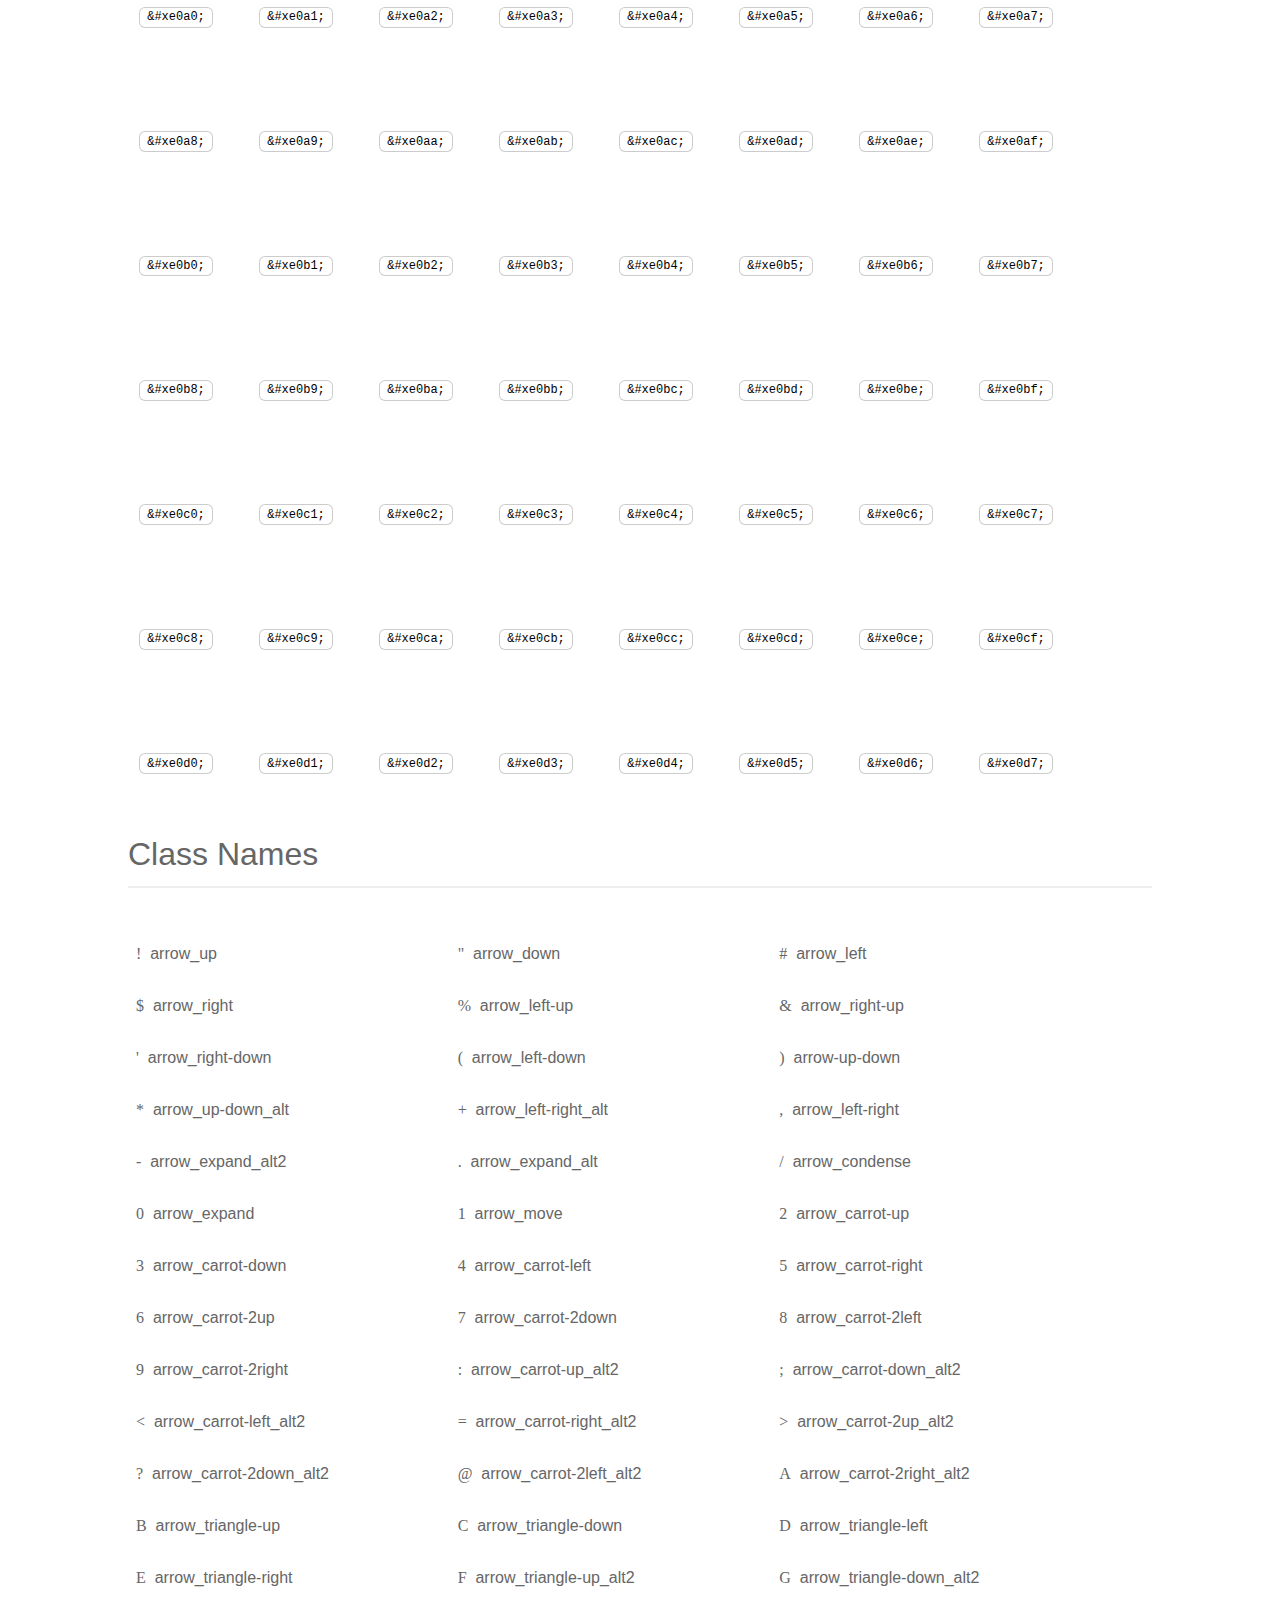
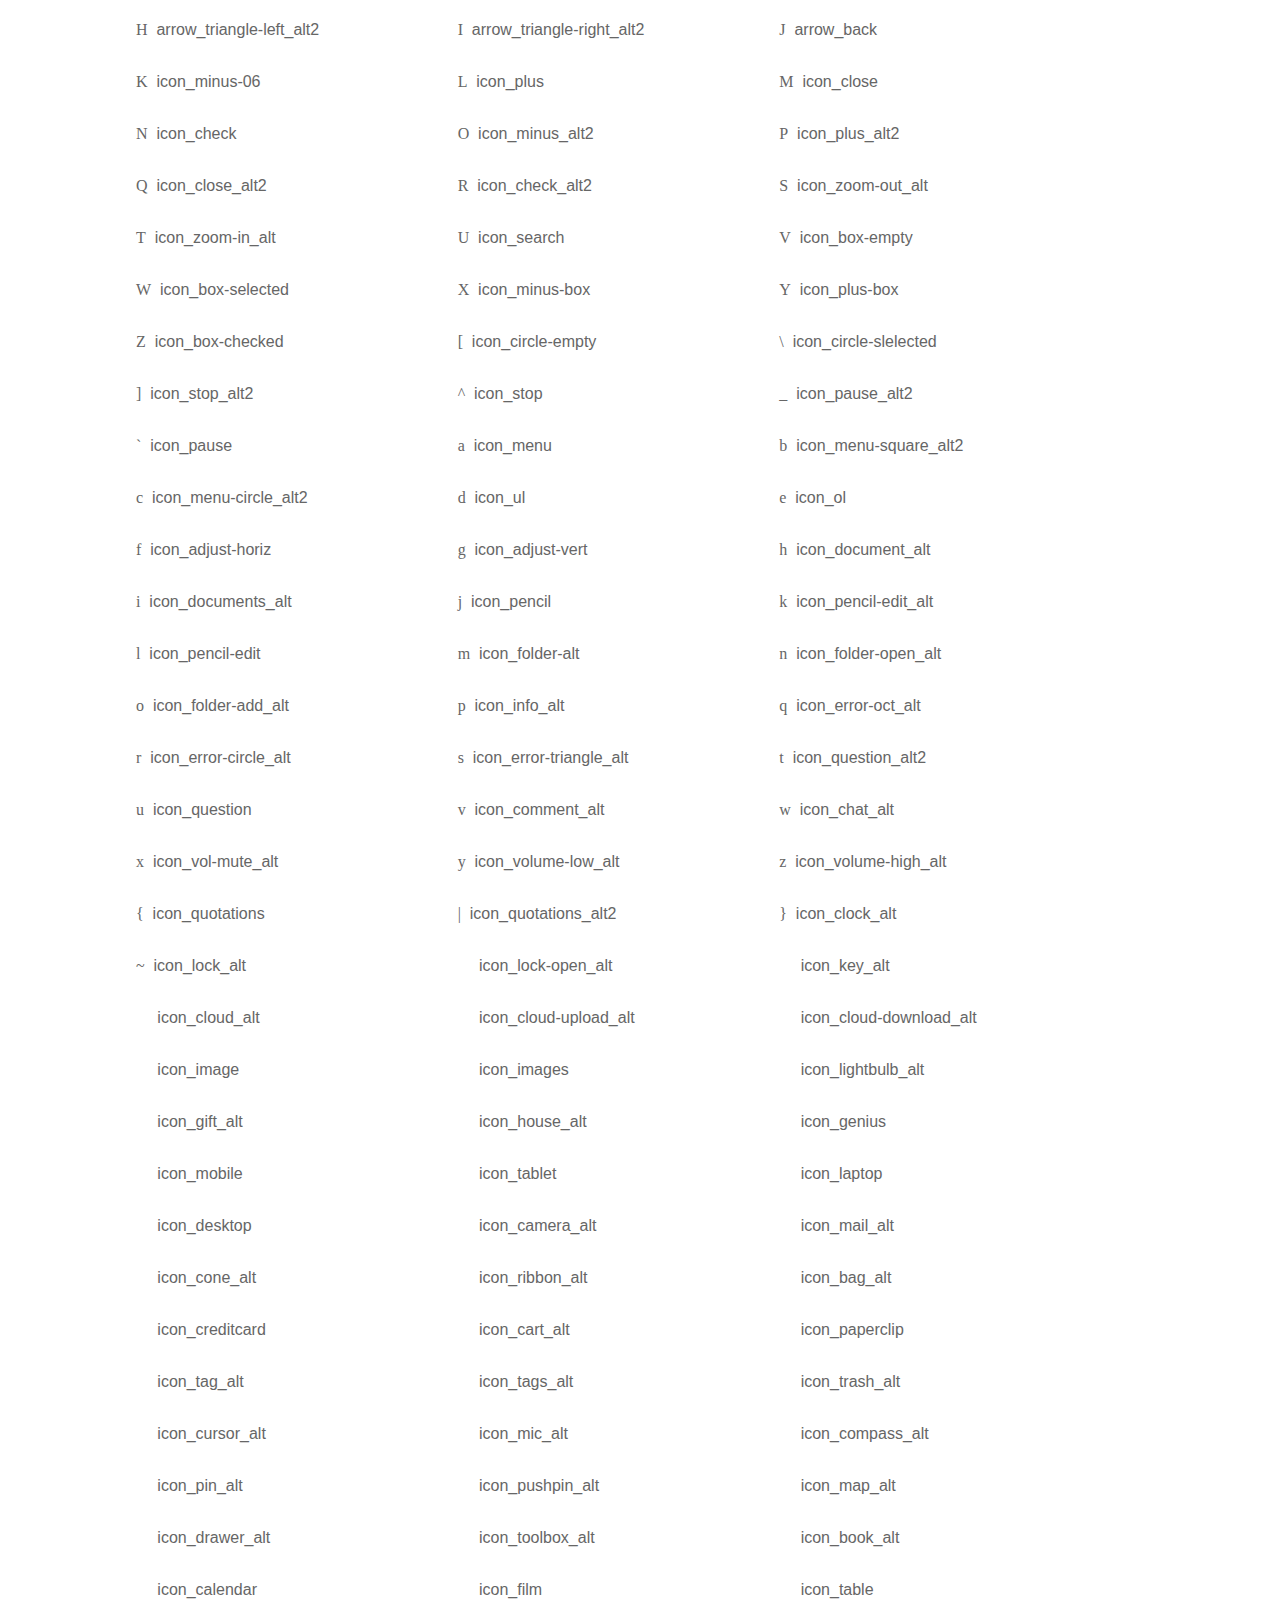
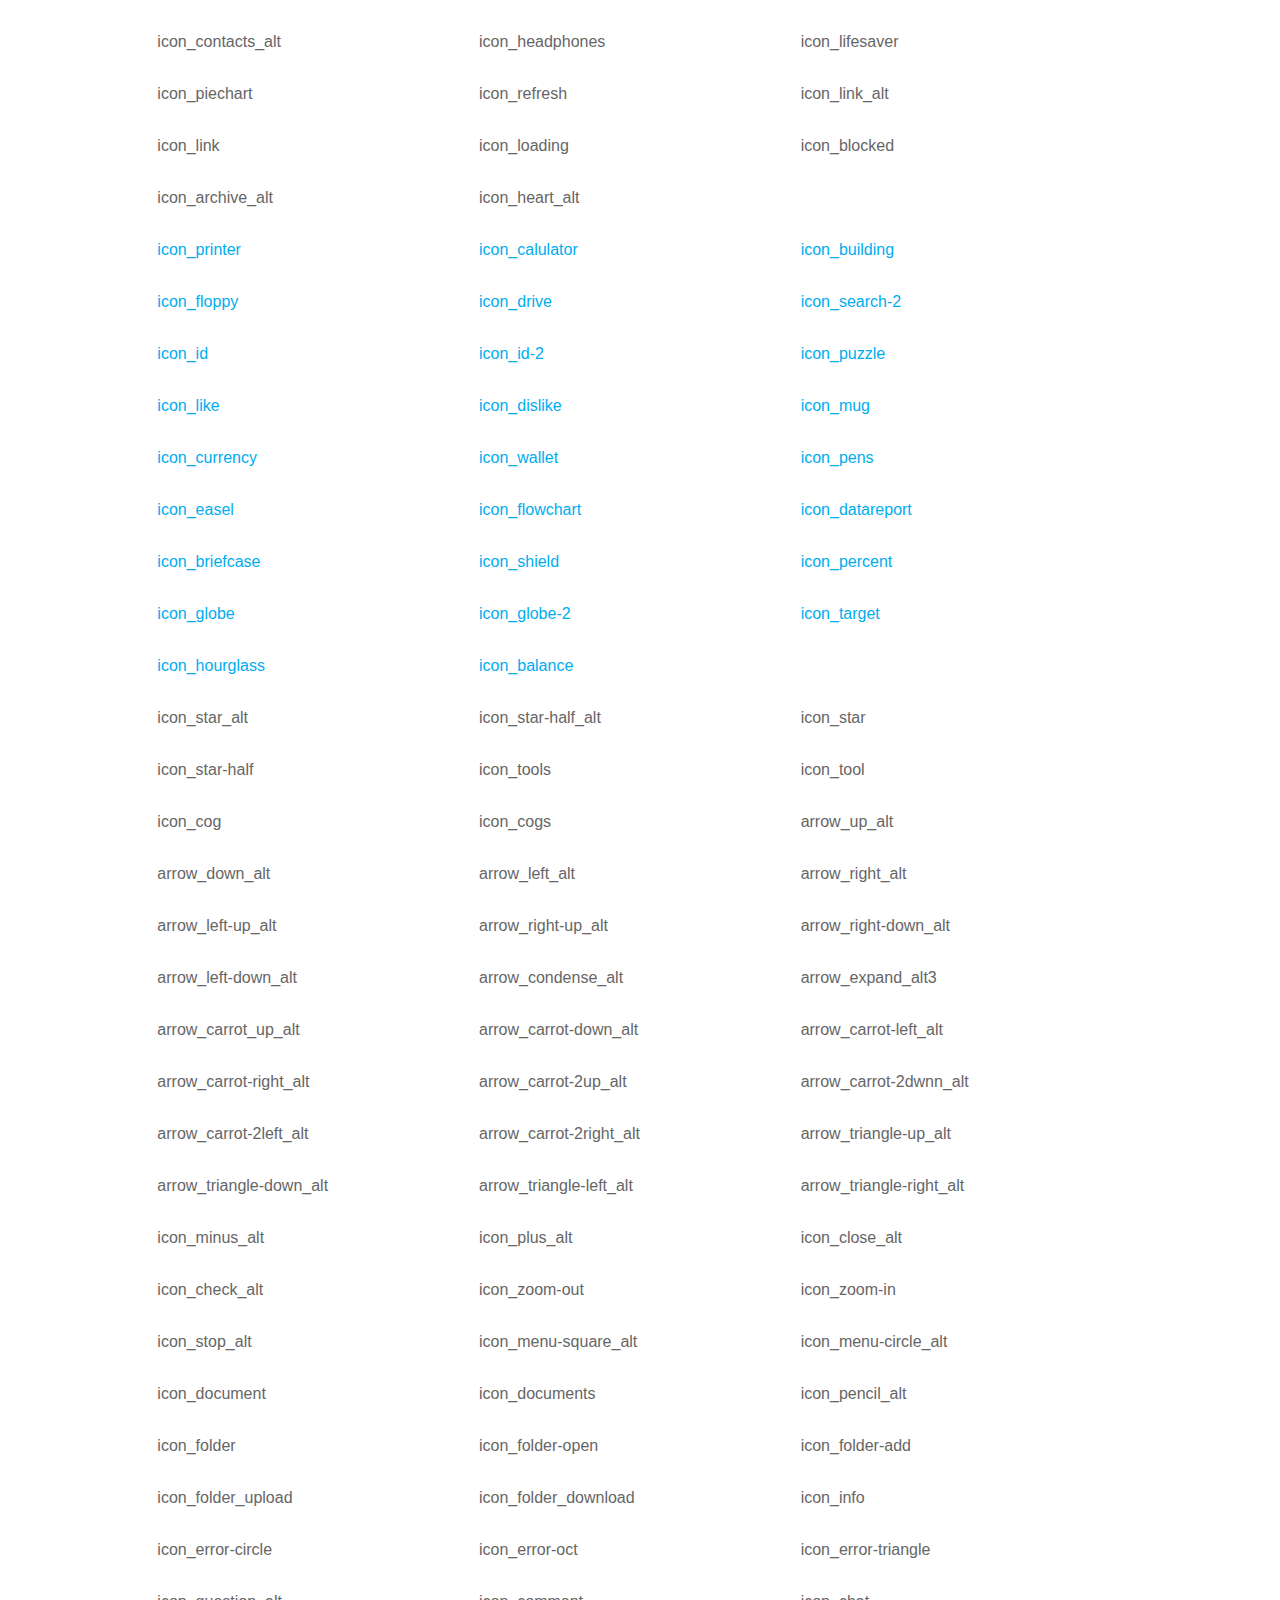
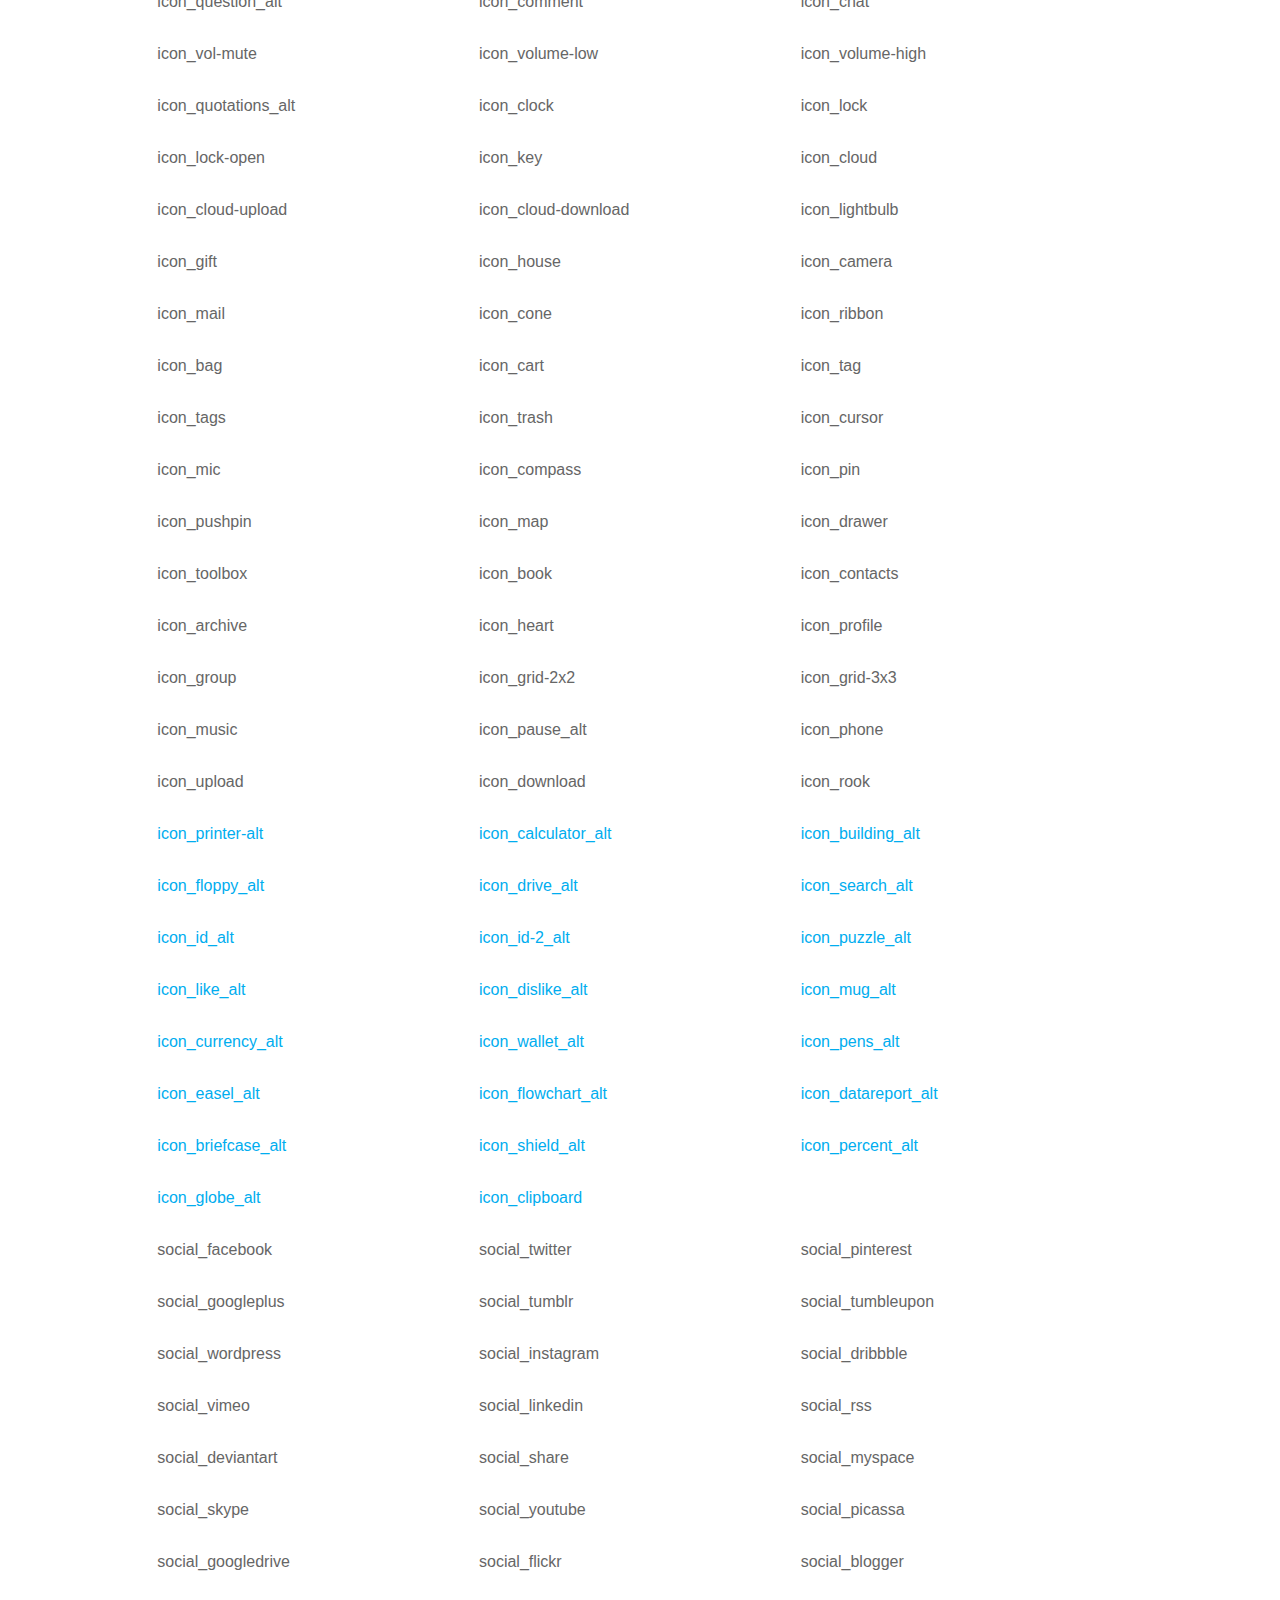
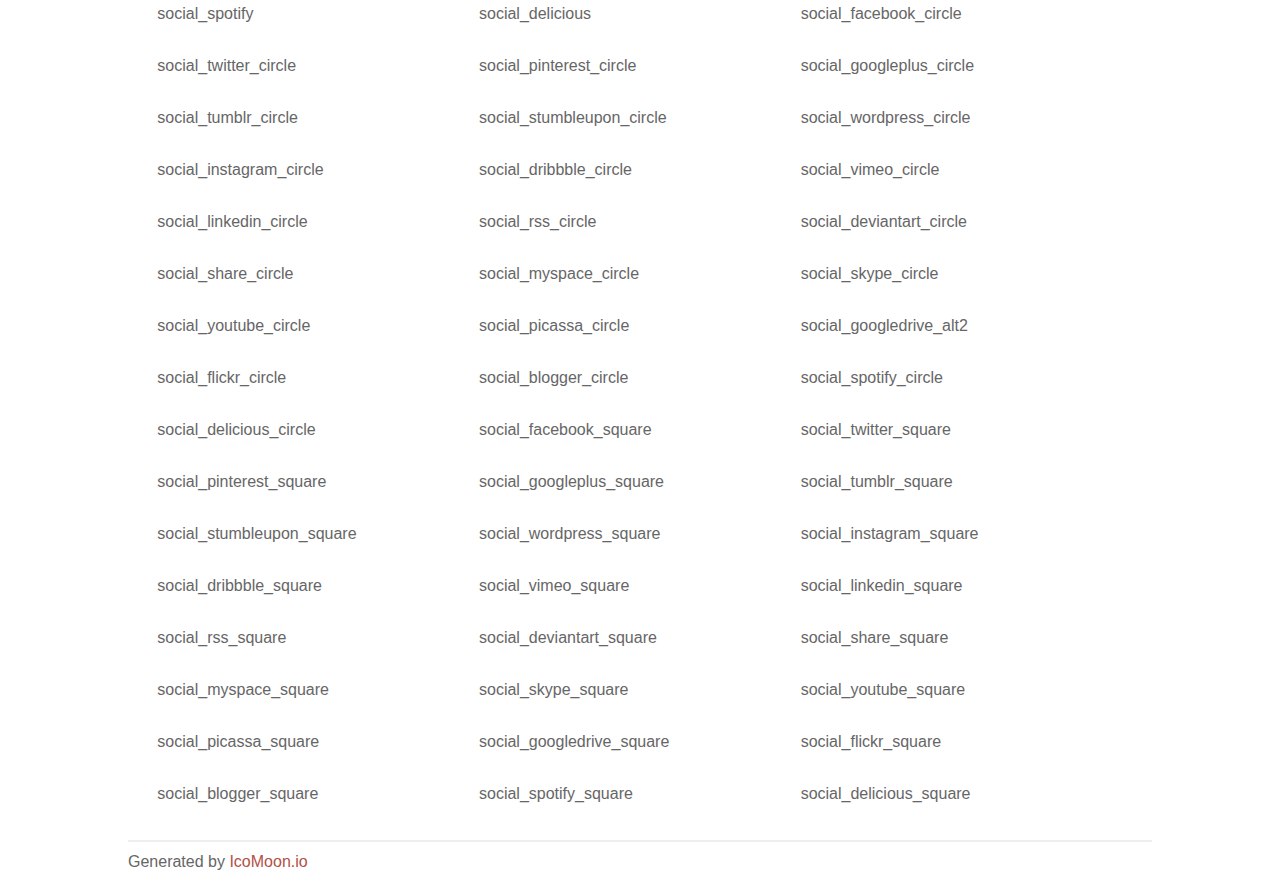
<file: blog/static/fonts/elegant_font/HTML_CSS/index.html>
<!doctype html>
<html>
<head>
<title>Your Font/Glyphs</title>
<link rel="stylesheet" href="style.css" />
<!--[if lte IE 7]><script src="lte-ie7.js"></script><![endif]-->
<style>
	section, header, footer {display: block;}
	body {
		font-family: sans-serif;
		color: #666;
		line-height: 1.5;
		font-size: 1em;
	}
	* {
		-moz-box-sizing: border-box;
		-webkit-box-sizing: border-box;
		box-sizing: border-box;
		margin: 0;
		padding: 0;
	}
	.glyph {
		float: left;
		text-align: center;
		padding: .75em;
		margin: .4em 1.5em .75em 0;
		width: 6em;
		text-shadow: none;
	}
	
	.glyph input {
		font-family: consolas, monospace;
		font-size: 12px;
		width: 100%;
		text-align: center;
		border: 0;
		box-shadow: 0 0 0 1px #ccc;
		padding: .2em;
                -moz-border-radius: 5px;
                -webkit-border-radius: 5px;
	}
	
	

	.new {
		color:#00adef !important;
	}

	
	.w-main {
		width: 80%;
	}
	.centered {
		margin-left: auto;
		margin-right: auto;
	}
	.fs1 {
		font-size: 2em;
	}
	header {
		margin: 2em 0;
		padding-bottom: .5em;
		color: #666;
		box-shadow: 0 2px #eee;
	}
	header h1 {
		font-size: 2em;
		font-weight: normal;
	}
	.clearfix:before, .clearfix:after { content: ""; display: table; }
	.clearfix:after, .clear { clear: both; }
	footer {
		margin-top: 2em;
		padding: .5em 0;
		box-shadow: 0 -2px #eee;
	}
	a, a:visited {
		color: #B35047;
		text-decoration: none;
	}
	a:hover, a:focus {color: #000;}
	
	.box1 {
		font-size: 16px;
		display: inline-block;
		width: 30%;
		padding: .25em .5em;
		margin: 20px 10px 0 0;
	}
</style>
</head>
<body>
	<div class="w-main centered">
	<section class="mtm clearfix" id="glyphs">
	<div class="glyph">
		<div class="fs1" aria-hidden="true" data-icon="&#x21;"></div>
		<input type="text" readonly value="&amp;#x21;" />
	</div>
	<div class="glyph">
		<div class="fs1" aria-hidden="true" data-icon="&#x22;"></div>
		<input type="text" readonly value="&amp;#x22;" />
	</div>
	<div class="glyph">
		<div class="fs1" aria-hidden="true" data-icon="&#x23;"></div>
		<input type="text" readonly value="&amp;#x23;" />
	</div>
	<div class="glyph">
		<div class="fs1" aria-hidden="true" data-icon="&#x24;"></div>
		<input type="text" readonly value="&amp;#x24;" />
	</div>
	<div class="glyph">
		<div class="fs1" aria-hidden="true" data-icon="&#x25;"></div>
		<input type="text" readonly value="&amp;#x25;" />
	</div>
	<div class="glyph">
		<div class="fs1" aria-hidden="true" data-icon="&#x26;"></div>
		<input type="text" readonly value="&amp;#x26;" />
	</div>
	<div class="glyph">
		<div class="fs1" aria-hidden="true" data-icon="&#x27;"></div>
		<input type="text" readonly value="&amp;#x27;" />
	</div>
	<div class="glyph">
		<div class="fs1" aria-hidden="true" data-icon="&#x28;"></div>
		<input type="text" readonly value="&amp;#x28;" />
	</div>
	<div class="glyph">
		<div class="fs1" aria-hidden="true" data-icon="&#x29;"></div>
		<input type="text" readonly value="&amp;#x29;" />
	</div>
	<div class="glyph">
		<div class="fs1" aria-hidden="true" data-icon="&#x2a;"></div>
		<input type="text" readonly value="&amp;#x2a;" />
	</div>
	<div class="glyph">
		<div class="fs1" aria-hidden="true" data-icon="&#x2b;"></div>
		<input type="text" readonly value="&amp;#x2b;" />
	</div>
	<div class="glyph">
		<div class="fs1" aria-hidden="true" data-icon="&#x2c;"></div>
		<input type="text" readonly value="&amp;#x2c;" />
	</div>
	<div class="glyph">
		<div class="fs1" aria-hidden="true" data-icon="&#x2d;"></div>
		<input type="text" readonly value="&amp;#x2d;" />
	</div>
	<div class="glyph">
		<div class="fs1" aria-hidden="true" data-icon="&#x2e;"></div>
		<input type="text" readonly value="&amp;#x2e;" />
	</div>
	<div class="glyph">
		<div class="fs1" aria-hidden="true" data-icon="&#x2f;"></div>
		<input type="text" readonly value="&amp;#x2f;" />
	</div>
	<div class="glyph">
		<div class="fs1" aria-hidden="true" data-icon="&#x30;"></div>
		<input type="text" readonly value="&amp;#x30;" />
	</div>
	<div class="glyph">
		<div class="fs1" aria-hidden="true" data-icon="&#x31;"></div>
		<input type="text" readonly value="&amp;#x31;" />
	</div>
	<div class="glyph">
		<div class="fs1" aria-hidden="true" data-icon="&#x32;"></div>
		<input type="text" readonly value="&amp;#x32;" />
	</div>
	<div class="glyph">
		<div class="fs1" aria-hidden="true" data-icon="&#x33;"></div>
		<input type="text" readonly value="&amp;#x33;" />
	</div>
	<div class="glyph">
		<div class="fs1" aria-hidden="true" data-icon="&#x34;"></div>
		<input type="text" readonly value="&amp;#x34;" />
	</div>
	<div class="glyph">
		<div class="fs1" aria-hidden="true" data-icon="&#x35;"></div>
		<input type="text" readonly value="&amp;#x35;" />
	</div>
	<div class="glyph">
		<div class="fs1" aria-hidden="true" data-icon="&#x36;"></div>
		<input type="text" readonly value="&amp;#x36;" />
	</div>
	<div class="glyph">
		<div class="fs1" aria-hidden="true" data-icon="&#x37;"></div>
		<input type="text" readonly value="&amp;#x37;" />
	</div>
	<div class="glyph">
		<div class="fs1" aria-hidden="true" data-icon="&#x38;"></div>
		<input type="text" readonly value="&amp;#x38;" />
	</div>
	<div class="glyph">
		<div class="fs1" aria-hidden="true" data-icon="&#x39;"></div>
		<input type="text" readonly value="&amp;#x39;" />
	</div>
	<div class="glyph">
		<div class="fs1" aria-hidden="true" data-icon="&#x3a;"></div>
		<input type="text" readonly value="&amp;#x3a;" />
	</div>
	<div class="glyph">
		<div class="fs1" aria-hidden="true" data-icon="&#x3b;"></div>
		<input type="text" readonly value="&amp;#x3b;" />
	</div>
	<div class="glyph">
		<div class="fs1" aria-hidden="true" data-icon="&#x3c;"></div>
		<input type="text" readonly value="&amp;#x3c;" />
	</div>
	<div class="glyph">
		<div class="fs1" aria-hidden="true" data-icon="&#x3d;"></div>
		<input type="text" readonly value="&amp;#x3d;" />
	</div>
	<div class="glyph">
		<div class="fs1" aria-hidden="true" data-icon="&#x3e;"></div>
		<input type="text" readonly value="&amp;#x3e;" />
	</div>
	<div class="glyph">
		<div class="fs1" aria-hidden="true" data-icon="&#x3f;"></div>
		<input type="text" readonly value="&amp;#x3f;" />
	</div>
	<div class="glyph">
		<div class="fs1" aria-hidden="true" data-icon="&#x40;"></div>
		<input type="text" readonly value="&amp;#x40;" />
	</div>
	<div class="glyph">
		<div class="fs1" aria-hidden="true" data-icon="&#x41;"></div>
		<input type="text" readonly value="&amp;#x41;" />
	</div>
	<div class="glyph">
		<div class="fs1" aria-hidden="true" data-icon="&#x42;"></div>
		<input type="text" readonly value="&amp;#x42;" />
	</div>
	<div class="glyph">
		<div class="fs1" aria-hidden="true" data-icon="&#x43;"></div>
		<input type="text" readonly value="&amp;#x43;" />
	</div>
	<div class="glyph">
		<div class="fs1" aria-hidden="true" data-icon="&#x44;"></div>
		<input type="text" readonly value="&amp;#x44;" />
	</div>
	<div class="glyph">
		<div class="fs1" aria-hidden="true" data-icon="&#x45;"></div>
		<input type="text" readonly value="&amp;#x45;" />
	</div>
	<div class="glyph">
		<div class="fs1" aria-hidden="true" data-icon="&#x46;"></div>
		<input type="text" readonly value="&amp;#x46;" />
	</div>
	<div class="glyph">
		<div class="fs1" aria-hidden="true" data-icon="&#x47;"></div>
		<input type="text" readonly value="&amp;#x47;" />
	</div>
	<div class="glyph">
		<div class="fs1" aria-hidden="true" data-icon="&#x48;"></div>
		<input type="text" readonly value="&amp;#x48;" />
	</div>
	<div class="glyph">
		<div class="fs1" aria-hidden="true" data-icon="&#x49;"></div>
		<input type="text" readonly value="&amp;#x49;" />
	</div>
	<div class="glyph">
		<div class="fs1" aria-hidden="true" data-icon="&#x4a;"></div>
		<input type="text" readonly value="&amp;#x4a;" />
	</div>
	<div class="glyph">
		<div class="fs1" aria-hidden="true" data-icon="&#x4b;"></div>
		<input type="text" readonly value="&amp;#x4b;" />
	</div>
	<div class="glyph">
		<div class="fs1" aria-hidden="true" data-icon="&#x4c;"></div>
		<input type="text" readonly value="&amp;#x4c;" />
	</div>
	<div class="glyph">
		<div class="fs1" aria-hidden="true" data-icon="&#x4d;"></div>
		<input type="text" readonly value="&amp;#x4d;" />
	</div>
	<div class="glyph">
		<div class="fs1" aria-hidden="true" data-icon="&#x4e;"></div>
		<input type="text" readonly value="&amp;#x4e;" />
	</div>
	<div class="glyph">
		<div class="fs1" aria-hidden="true" data-icon="&#x4f;"></div>
		<input type="text" readonly value="&amp;#x4f;" />
	</div>
	<div class="glyph">
		<div class="fs1" aria-hidden="true" data-icon="&#x50;"></div>
		<input type="text" readonly value="&amp;#x50;" />
	</div>
	<div class="glyph">
		<div class="fs1" aria-hidden="true" data-icon="&#x51;"></div>
		<input type="text" readonly value="&amp;#x51;" />
	</div>
	<div class="glyph">
		<div class="fs1" aria-hidden="true" data-icon="&#x52;"></div>
		<input type="text" readonly value="&amp;#x52;" />
	</div>
	<div class="glyph">
		<div class="fs1" aria-hidden="true" data-icon="&#x53;"></div>
		<input type="text" readonly value="&amp;#x53;" />
	</div>
	<div class="glyph">
		<div class="fs1" aria-hidden="true" data-icon="&#x54;"></div>
		<input type="text" readonly value="&amp;#x54;" />
	</div>
	<div class="glyph">
		<div class="fs1" aria-hidden="true" data-icon="&#x55;"></div>
		<input type="text" readonly value="&amp;#x55;" />
	</div>
	<div class="glyph">
		<div class="fs1" aria-hidden="true" data-icon="&#x56;"></div>
		<input type="text" readonly value="&amp;#x56;" />
	</div>
	<div class="glyph">
		<div class="fs1" aria-hidden="true" data-icon="&#x57;"></div>
		<input type="text" readonly value="&amp;#x57;" />
	</div>
	<div class="glyph">
		<div class="fs1" aria-hidden="true" data-icon="&#x58;"></div>
		<input type="text" readonly value="&amp;#x58;" />
	</div>
	<div class="glyph">
		<div class="fs1" aria-hidden="true" data-icon="&#x59;"></div>
		<input type="text" readonly value="&amp;#x59;" />
	</div>
	<div class="glyph">
		<div class="fs1" aria-hidden="true" data-icon="&#x5a;"></div>
		<input type="text" readonly value="&amp;#x5a;" />
	</div>
	<div class="glyph">
		<div class="fs1" aria-hidden="true" data-icon="&#x5b;"></div>
		<input type="text" readonly value="&amp;#x5b;" />
	</div>
	<div class="glyph">
		<div class="fs1" aria-hidden="true" data-icon="&#x5c;"></div>
		<input type="text" readonly value="&amp;#x5c;" />
	</div>
	<div class="glyph">
		<div class="fs1" aria-hidden="true" data-icon="&#x5d;"></div>
		<input type="text" readonly value="&amp;#x5d;" />
	</div>
	<div class="glyph">
		<div class="fs1" aria-hidden="true" data-icon="&#x5e;"></div>
		<input type="text" readonly value="&amp;#x5e;" />
	</div>
	<div class="glyph">
		<div class="fs1" aria-hidden="true" data-icon="&#x5f;"></div>
		<input type="text" readonly value="&amp;#x5f;" />
	</div>
	<div class="glyph">
		<div class="fs1" aria-hidden="true" data-icon="&#x60;"></div>
		<input type="text" readonly value="&amp;#x60;" />
	</div>
	<div class="glyph">
		<div class="fs1" aria-hidden="true" data-icon="&#x61;"></div>
		<input type="text" readonly value="&amp;#x61;" />
	</div>
	<div class="glyph">
		<div class="fs1" aria-hidden="true" data-icon="&#x62;"></div>
		<input type="text" readonly value="&amp;#x62;" />
	</div>
	<div class="glyph">
		<div class="fs1" aria-hidden="true" data-icon="&#x63;"></div>
		<input type="text" readonly value="&amp;#x63;" />
	</div>
	<div class="glyph">
		<div class="fs1" aria-hidden="true" data-icon="&#x64;"></div>
		<input type="text" readonly value="&amp;#x64;" />
	</div>
	<div class="glyph">
		<div class="fs1" aria-hidden="true" data-icon="&#x65;"></div>
		<input type="text" readonly value="&amp;#x65;" />
	</div>
	<div class="glyph">
		<div class="fs1" aria-hidden="true" data-icon="&#x66;"></div>
		<input type="text" readonly value="&amp;#x66;" />
	</div>
	<div class="glyph">
		<div class="fs1" aria-hidden="true" data-icon="&#x67;"></div>
		<input type="text" readonly value="&amp;#x67;" />
	</div>
	<div class="glyph">
		<div class="fs1" aria-hidden="true" data-icon="&#x68;"></div>
		<input type="text" readonly value="&amp;#x68;" />
	</div>
	<div class="glyph">
		<div class="fs1" aria-hidden="true" data-icon="&#x69;"></div>
		<input type="text" readonly value="&amp;#x69;" />
	</div>
	<div class="glyph">
		<div class="fs1" aria-hidden="true" data-icon="&#x6a;"></div>
		<input type="text" readonly value="&amp;#x6a;" />
	</div>
	<div class="glyph">
		<div class="fs1" aria-hidden="true" data-icon="&#x6b;"></div>
		<input type="text" readonly value="&amp;#x6b;" />
	</div>
	<div class="glyph">
		<div class="fs1" aria-hidden="true" data-icon="&#x6c;"></div>
		<input type="text" readonly value="&amp;#x6c;" />
	</div>
	<div class="glyph">
		<div class="fs1" aria-hidden="true" data-icon="&#x6d;"></div>
		<input type="text" readonly value="&amp;#x6d;" />
	</div>
	<div class="glyph">
		<div class="fs1" aria-hidden="true" data-icon="&#x6e;"></div>
		<input type="text" readonly value="&amp;#x6e;" />
	</div>
	<div class="glyph">
		<div class="fs1" aria-hidden="true" data-icon="&#x6f;"></div>
		<input type="text" readonly value="&amp;#x6f;" />
	</div>
	<div class="glyph">
		<div class="fs1" aria-hidden="true" data-icon="&#x70;"></div>
		<input type="text" readonly value="&amp;#x70;" />
	</div>
	<div class="glyph">
		<div class="fs1" aria-hidden="true" data-icon="&#x71;"></div>
		<input type="text" readonly value="&amp;#x71;" />
	</div>
	<div class="glyph">
		<div class="fs1" aria-hidden="true" data-icon="&#x72;"></div>
		<input type="text" readonly value="&amp;#x72;" />
	</div>
	<div class="glyph">
		<div class="fs1" aria-hidden="true" data-icon="&#x73;"></div>
		<input type="text" readonly value="&amp;#x73;" />
	</div>
	<div class="glyph">
		<div class="fs1" aria-hidden="true" data-icon="&#x74;"></div>
		<input type="text" readonly value="&amp;#x74;" />
	</div>
	<div class="glyph">
		<div class="fs1" aria-hidden="true" data-icon="&#x75;"></div>
		<input type="text" readonly value="&amp;#x75;" />
	</div>
	<div class="glyph">
		<div class="fs1" aria-hidden="true" data-icon="&#x76;"></div>
		<input type="text" readonly value="&amp;#x76;" />
	</div>
	<div class="glyph">
		<div class="fs1" aria-hidden="true" data-icon="&#x77;"></div>
		<input type="text" readonly value="&amp;#x77;" />
	</div>
	<div class="glyph">
		<div class="fs1" aria-hidden="true" data-icon="&#x78;"></div>
		<input type="text" readonly value="&amp;#x78;" />
	</div>
	<div class="glyph">
		<div class="fs1" aria-hidden="true" data-icon="&#x79;"></div>
		<input type="text" readonly value="&amp;#x79;" />
	</div>
	<div class="glyph">
		<div class="fs1" aria-hidden="true" data-icon="&#x7a;"></div>
		<input type="text" readonly value="&amp;#x7a;" />
	</div>
	<div class="glyph">
		<div class="fs1" aria-hidden="true" data-icon="&#x7b;"></div>
		<input type="text" readonly value="&amp;#x7b;" />
	</div>
	<div class="glyph">
		<div class="fs1" aria-hidden="true" data-icon="&#x7c;"></div>
		<input type="text" readonly value="&amp;#x7c;" />
	</div>
	<div class="glyph">
		<div class="fs1" aria-hidden="true" data-icon="&#x7d;"></div>
		<input type="text" readonly value="&amp;#x7d;" />
	</div>
	<div class="glyph">
		<div class="fs1" aria-hidden="true" data-icon="&#x7e;"></div>
		<input type="text" readonly value="&amp;#x7e;" />
	</div>
	<div class="glyph">
		<div class="fs1" aria-hidden="true" data-icon="&#xe000;"></div>
		<input type="text" readonly value="&amp;#xe000;" />
	</div>
	<div class="glyph">
		<div class="fs1" aria-hidden="true" data-icon="&#xe001;"></div>
		<input type="text" readonly value="&amp;#xe001;" />
	</div>
	<div class="glyph">
		<div class="fs1" aria-hidden="true" data-icon="&#xe002;"></div>
		<input type="text" readonly value="&amp;#xe002;" />
	</div>
	<div class="glyph">
		<div class="fs1" aria-hidden="true" data-icon="&#xe003;"></div>
		<input type="text" readonly value="&amp;#xe003;" />
	</div>
	<div class="glyph">
		<div class="fs1" aria-hidden="true" data-icon="&#xe004;"></div>
		<input type="text" readonly value="&amp;#xe004;" />
	</div>
	<div class="glyph">
		<div class="fs1" aria-hidden="true" data-icon="&#xe005;"></div>
		<input type="text" readonly value="&amp;#xe005;" />
	</div>
	<div class="glyph">
		<div class="fs1" aria-hidden="true" data-icon="&#xe006;"></div>
		<input type="text" readonly value="&amp;#xe006;" />
	</div>
	<div class="glyph">
		<div class="fs1" aria-hidden="true" data-icon="&#xe007;"></div>
		<input type="text" readonly value="&amp;#xe007;" />
	</div>
	<div class="glyph">
		<div class="fs1" aria-hidden="true" data-icon="&#xe008;"></div>
		<input type="text" readonly value="&amp;#xe008;" />
	</div>
	<div class="glyph">
		<div class="fs1" aria-hidden="true" data-icon="&#xe009;"></div>
		<input type="text" readonly value="&amp;#xe009;" />
	</div>
	<div class="glyph">
		<div class="fs1" aria-hidden="true" data-icon="&#xe00a;"></div>
		<input type="text" readonly value="&amp;#xe00a;" />
	</div>
	<div class="glyph">
		<div class="fs1" aria-hidden="true" data-icon="&#xe00b;"></div>
		<input type="text" readonly value="&amp;#xe00b;" />
	</div>
	<div class="glyph">
		<div class="fs1" aria-hidden="true" data-icon="&#xe00c;"></div>
		<input type="text" readonly value="&amp;#xe00c;" />
	</div>
	<div class="glyph">
		<div class="fs1" aria-hidden="true" data-icon="&#xe00d;"></div>
		<input type="text" readonly value="&amp;#xe00d;" />
	</div>
	<div class="glyph">
		<div class="fs1" aria-hidden="true" data-icon="&#xe00e;"></div>
		<input type="text" readonly value="&amp;#xe00e;" />
	</div>
	<div class="glyph">
		<div class="fs1" aria-hidden="true" data-icon="&#xe00f;"></div>
		<input type="text" readonly value="&amp;#xe00f;" />
	</div>
	<div class="glyph">
		<div class="fs1" aria-hidden="true" data-icon="&#xe010;"></div>
		<input type="text" readonly value="&amp;#xe010;" />
	</div>
	<div class="glyph">
		<div class="fs1" aria-hidden="true" data-icon="&#xe011;"></div>
		<input type="text" readonly value="&amp;#xe011;" />
	</div>
	<div class="glyph">
		<div class="fs1" aria-hidden="true" data-icon="&#xe012;"></div>
		<input type="text" readonly value="&amp;#xe012;" />
	</div>
	<div class="glyph">
		<div class="fs1" aria-hidden="true" data-icon="&#xe013;"></div>
		<input type="text" readonly value="&amp;#xe013;" />
	</div>
	<div class="glyph">
		<div class="fs1" aria-hidden="true" data-icon="&#xe014;"></div>
		<input type="text" readonly value="&amp;#xe014;" />
	</div>
	<div class="glyph">
		<div class="fs1" aria-hidden="true" data-icon="&#xe015;"></div>
		<input type="text" readonly value="&amp;#xe015;" />
	</div>
	<div class="glyph">
		<div class="fs1" aria-hidden="true" data-icon="&#xe016;"></div>
		<input type="text" readonly value="&amp;#xe016;" />
	</div>
	<div class="glyph">
		<div class="fs1" aria-hidden="true" data-icon="&#xe017;"></div>
		<input type="text" readonly value="&amp;#xe017;" />
	</div>
	<div class="glyph">
		<div class="fs1" aria-hidden="true" data-icon="&#xe018;"></div>
		<input type="text" readonly value="&amp;#xe018;" />
	</div>
	<div class="glyph">
		<div class="fs1" aria-hidden="true" data-icon="&#xe019;"></div>
		<input type="text" readonly value="&amp;#xe019;" />
	</div>
	<div class="glyph">
		<div class="fs1" aria-hidden="true" data-icon="&#xe01a;"></div>
		<input type="text" readonly value="&amp;#xe01a;" />
	</div>
	<div class="glyph">
		<div class="fs1" aria-hidden="true" data-icon="&#xe01b;"></div>
		<input type="text" readonly value="&amp;#xe01b;" />
	</div>
	<div class="glyph">
		<div class="fs1" aria-hidden="true" data-icon="&#xe01c;"></div>
		<input type="text" readonly value="&amp;#xe01c;" />
	</div>
	<div class="glyph">
		<div class="fs1" aria-hidden="true" data-icon="&#xe01d;"></div>
		<input type="text" readonly value="&amp;#xe01d;" />
	</div>
	<div class="glyph">
		<div class="fs1" aria-hidden="true" data-icon="&#xe01e;"></div>
		<input type="text" readonly value="&amp;#xe01e;" />
	</div>
	<div class="glyph">
		<div class="fs1" aria-hidden="true" data-icon="&#xe01f;"></div>
		<input type="text" readonly value="&amp;#xe01f;" />
	</div>
	<div class="glyph">
		<div class="fs1" aria-hidden="true" data-icon="&#xe020;"></div>
		<input type="text" readonly value="&amp;#xe020;" />
	</div>
	<div class="glyph">
		<div class="fs1" aria-hidden="true" data-icon="&#xe021;"></div>
		<input type="text" readonly value="&amp;#xe021;" />
	</div>
	<div class="glyph">
		<div class="fs1" aria-hidden="true" data-icon="&#xe022;"></div>
		<input type="text" readonly value="&amp;#xe022;" />
	</div>
	<div class="glyph">
		<div class="fs1" aria-hidden="true" data-icon="&#xe023;"></div>
		<input type="text" readonly value="&amp;#xe023;" />
	</div>
	<div class="glyph">
		<div class="fs1" aria-hidden="true" data-icon="&#xe024;"></div>
		<input type="text" readonly value="&amp;#xe024;" />
	</div>
	<div class="glyph">
		<div class="fs1" aria-hidden="true" data-icon="&#xe025;"></div>
		<input type="text" readonly value="&amp;#xe025;" />
	</div>
	<div class="glyph">
		<div class="fs1" aria-hidden="true" data-icon="&#xe026;"></div>
		<input type="text" readonly value="&amp;#xe026;" />
	</div>
	<div class="glyph">
		<div class="fs1" aria-hidden="true" data-icon="&#xe027;"></div>
		<input type="text" readonly value="&amp;#xe027;" />
	</div>
	<div class="glyph">
		<div class="fs1" aria-hidden="true" data-icon="&#xe028;"></div>
		<input type="text" readonly value="&amp;#xe028;" />
	</div>
	<div class="glyph">
		<div class="fs1" aria-hidden="true" data-icon="&#xe029;"></div>
		<input type="text" readonly value="&amp;#xe029;" />
	</div>
	<div class="glyph">
		<div class="fs1" aria-hidden="true" data-icon="&#xe02a;"></div>
		<input type="text" readonly value="&amp;#xe02a;" />
	</div>
	<div class="glyph">
		<div class="fs1" aria-hidden="true" data-icon="&#xe02b;"></div>
		<input type="text" readonly value="&amp;#xe02b;" />
	</div>
	<div class="glyph">
		<div class="fs1" aria-hidden="true" data-icon="&#xe02c;"></div>
		<input type="text" readonly value="&amp;#xe02c;" />
	</div>
	<div class="glyph">
		<div class="fs1" aria-hidden="true" data-icon="&#xe02d;"></div>
		<input type="text" readonly value="&amp;#xe02d;" />
	</div>
	<div class="glyph">
		<div class="fs1" aria-hidden="true" data-icon="&#xe02e;"></div>
		<input type="text" readonly value="&amp;#xe02e;" />
	</div>
	<div class="glyph">
		<div class="fs1" aria-hidden="true" data-icon="&#xe02f;"></div>
		<input type="text" readonly value="&amp;#xe02f;" />
	</div>
	<div class="glyph">
		<div class="fs1" aria-hidden="true" data-icon="&#xe030;"></div>
		<input type="text" readonly value="&amp;#xe030;" />
	</div>
    
    <div class="new">
    
    <div class="glyph">
		<div class="fs1" aria-hidden="true" data-icon="&#xe103;"></div>
		<input type="text" readonly value="&amp;#xe103;" />
	</div>
	<div class="glyph">
		<div class="fs1" aria-hidden="true" data-icon="&#xe0ee;"></div>
		<input type="text" readonly value="&amp;#xe0ee;" />
	</div>
	<div class="glyph">
		<div class="fs1" aria-hidden="true" data-icon="&#xe0ef;"></div>
		<input type="text" readonly value="&amp;#xe0ef;" />
	</div>
	<div class="glyph">
		<div class="fs1" aria-hidden="true" data-icon="&#xe0e8;"></div>
		<input type="text" readonly value="&amp;#xe0e8;" />
	</div>
	<div class="glyph">
		<div class="fs1" aria-hidden="true" data-icon="&#xe0ea;"></div>
		<input type="text" readonly value="&amp;#xe0ea;" />
	</div>
	<div class="glyph">
		<div class="fs1" aria-hidden="true" data-icon="&#xe101;"></div>
		<input type="text" readonly value="&amp;#xe101;" />
	</div>
	<div class="glyph">
		<div class="fs1" aria-hidden="true" data-icon="&#xe107;"></div>
		<input type="text" readonly value="&amp;#xe107;" />
	</div>
	<div class="glyph">
		<div class="fs1" aria-hidden="true" data-icon="&#xe108;"></div>
		<input type="text" readonly value="&amp;#xe108;" />
	</div>
	<div class="glyph">
		<div class="fs1" aria-hidden="true" data-icon="&#xe102;"></div>
		<input type="text" readonly value="&amp;#xe102;" />
	</div>
	<div class="glyph">
		<div class="fs1" aria-hidden="true" data-icon="&#xe106;"></div>
		<input type="text" readonly value="&amp;#xe106;" />
	</div>
	<div class="glyph">
		<div class="fs1" aria-hidden="true" data-icon="&#xe0eb;"></div>
		<input type="text" readonly value="&amp;#xe0eb;" />
	</div>
	<div class="glyph">
		<div class="fs1" aria-hidden="true" data-icon="&#xe105;"></div>
		<input type="text" readonly value="&amp;#xe105;" />
	</div>
	<div class="glyph">
		<div class="fs1" aria-hidden="true" data-icon="&#xe0ed;"></div>
		<input type="text" readonly value="&amp;#xe0ed;" />
	</div>
	<div class="glyph">
		<div class="fs1" aria-hidden="true" data-icon="&#xe100;"></div>
		<input type="text" readonly value="&amp;#xe100;" />
	</div>
	<div class="glyph">
		<div class="fs1" aria-hidden="true" data-icon="&#xe104;"></div>
		<input type="text" readonly value="&amp;#xe104;" />
	</div>
	<div class="glyph">
		<div class="fs1" aria-hidden="true" data-icon="&#xe0e9;"></div>
		<input type="text" readonly value="&amp;#xe0e9;" />
	</div>
	<div class="glyph">
		<div class="fs1" aria-hidden="true" data-icon="&#xe109;"></div>
		<input type="text" readonly value="&amp;#xe109;" />
	</div>
	<div class="glyph">
		<div class="fs1" aria-hidden="true" data-icon="&#xe0ec;"></div>
		<input type="text" readonly value="&amp;#xe0ec;" />
	</div>
	<div class="glyph">
		<div class="fs1" aria-hidden="true" data-icon="&#xe0fe;"></div>
		<input type="text" readonly value="&amp;#xe0fe;" />
	</div>
	<div class="glyph">
		<div class="fs1" aria-hidden="true" data-icon="&#xe0f6;"></div>
		<input type="text" readonly value="&amp;#xe0f6;" />
	</div>
	<div class="glyph">
		<div class="fs1" aria-hidden="true" data-icon="&#xe0fb;"></div>
		<input type="text" readonly value="&amp;#xe0fb;" />
	</div>
	<div class="glyph">
		<div class="fs1" aria-hidden="true" data-icon="&#xe0e2;"></div>
		<input type="text" readonly value="&amp;#xe0e2;" />
	</div>
	<div class="glyph">
		<div class="fs1" aria-hidden="true" data-icon="&#xe0e3;"></div>
		<input type="text" readonly value="&amp;#xe0e3;" />
	</div>
	<div class="glyph">
		<div class="fs1" aria-hidden="true" data-icon="&#xe0f5;"></div>
		<input type="text" readonly value="&amp;#xe0f5;" />
	</div>
	<div class="glyph">
		<div class="fs1" aria-hidden="true" data-icon="&#xe0e1;"></div>
		<input type="text" readonly value="&amp;#xe0e1;" />
	</div>
	<div class="glyph">
		<div class="fs1" aria-hidden="true" data-icon="&#xe0ff;"></div>
		<input type="text" readonly value="&amp;#xe0ff;" />
	</div>
    
    </div>
    
	<div class="glyph">
		<div class="fs1" aria-hidden="true" data-icon="&#xe031;"></div>
		<input type="text" readonly value="&amp;#xe031;" />
	</div>
	<div class="glyph">
		<div class="fs1" aria-hidden="true" data-icon="&#xe032;"></div>
		<input type="text" readonly value="&amp;#xe032;" />
	</div>
	<div class="glyph">
		<div class="fs1" aria-hidden="true" data-icon="&#xe033;"></div>
		<input type="text" readonly value="&amp;#xe033;" />
	</div>
	<div class="glyph">
		<div class="fs1" aria-hidden="true" data-icon="&#xe034;"></div>
		<input type="text" readonly value="&amp;#xe034;" />
	</div>
	<div class="glyph">
		<div class="fs1" aria-hidden="true" data-icon="&#xe035;"></div>
		<input type="text" readonly value="&amp;#xe035;" />
	</div>
	<div class="glyph">
		<div class="fs1" aria-hidden="true" data-icon="&#xe036;"></div>
		<input type="text" readonly value="&amp;#xe036;" />
	</div>
	<div class="glyph">
		<div class="fs1" aria-hidden="true" data-icon="&#xe037;"></div>
		<input type="text" readonly value="&amp;#xe037;" />
	</div>
	<div class="glyph">
		<div class="fs1" aria-hidden="true" data-icon="&#xe038;"></div>
		<input type="text" readonly value="&amp;#xe038;" />
	</div>
	<div class="glyph">
		<div class="fs1" aria-hidden="true" data-icon="&#xe039;"></div>
		<input type="text" readonly value="&amp;#xe039;" />
	</div>
	<div class="glyph">
		<div class="fs1" aria-hidden="true" data-icon="&#xe03a;"></div>
		<input type="text" readonly value="&amp;#xe03a;" />
	</div>
	<div class="glyph">
		<div class="fs1" aria-hidden="true" data-icon="&#xe03b;"></div>
		<input type="text" readonly value="&amp;#xe03b;" />
	</div>
	<div class="glyph">
		<div class="fs1" aria-hidden="true" data-icon="&#xe03c;"></div>
		<input type="text" readonly value="&amp;#xe03c;" />
	</div>
	<div class="glyph">
		<div class="fs1" aria-hidden="true" data-icon="&#xe03d;"></div>
		<input type="text" readonly value="&amp;#xe03d;" />
	</div>
	<div class="glyph">
		<div class="fs1" aria-hidden="true" data-icon="&#xe03e;"></div>
		<input type="text" readonly value="&amp;#xe03e;" />
	</div>
	<div class="glyph">
		<div class="fs1" aria-hidden="true" data-icon="&#xe03f;"></div>
		<input type="text" readonly value="&amp;#xe03f;" />
	</div>
	<div class="glyph">
		<div class="fs1" aria-hidden="true" data-icon="&#xe040;"></div>
		<input type="text" readonly value="&amp;#xe040;" />
	</div>
	<div class="glyph">
		<div class="fs1" aria-hidden="true" data-icon="&#xe041;"></div>
		<input type="text" readonly value="&amp;#xe041;" />
	</div>
	<div class="glyph">
		<div class="fs1" aria-hidden="true" data-icon="&#xe042;"></div>
		<input type="text" readonly value="&amp;#xe042;" />
	</div>
	<div class="glyph">
		<div class="fs1" aria-hidden="true" data-icon="&#xe043;"></div>
		<input type="text" readonly value="&amp;#xe043;" />
	</div>
	<div class="glyph">
		<div class="fs1" aria-hidden="true" data-icon="&#xe044;"></div>
		<input type="text" readonly value="&amp;#xe044;" />
	</div>
	<div class="glyph">
		<div class="fs1" aria-hidden="true" data-icon="&#xe045;"></div>
		<input type="text" readonly value="&amp;#xe045;" />
	</div>
	<div class="glyph">
		<div class="fs1" aria-hidden="true" data-icon="&#xe046;"></div>
		<input type="text" readonly value="&amp;#xe046;" />
	</div>
	<div class="glyph">
		<div class="fs1" aria-hidden="true" data-icon="&#xe047;"></div>
		<input type="text" readonly value="&amp;#xe047;" />
	</div>
	<div class="glyph">
		<div class="fs1" aria-hidden="true" data-icon="&#xe048;"></div>
		<input type="text" readonly value="&amp;#xe048;" />
	</div>
	<div class="glyph">
		<div class="fs1" aria-hidden="true" data-icon="&#xe049;"></div>
		<input type="text" readonly value="&amp;#xe049;" />
	</div>
	<div class="glyph">
		<div class="fs1" aria-hidden="true" data-icon="&#xe04a;"></div>
		<input type="text" readonly value="&amp;#xe04a;" />
	</div>
	<div class="glyph">
		<div class="fs1" aria-hidden="true" data-icon="&#xe04b;"></div>
		<input type="text" readonly value="&amp;#xe04b;" />
	</div>
	<div class="glyph">
		<div class="fs1" aria-hidden="true" data-icon="&#xe04c;"></div>
		<input type="text" readonly value="&amp;#xe04c;" />
	</div>
	<div class="glyph">
		<div class="fs1" aria-hidden="true" data-icon="&#xe04d;"></div>
		<input type="text" readonly value="&amp;#xe04d;" />
	</div>
	<div class="glyph">
		<div class="fs1" aria-hidden="true" data-icon="&#xe04e;"></div>
		<input type="text" readonly value="&amp;#xe04e;" />
	</div>
	<div class="glyph">
		<div class="fs1" aria-hidden="true" data-icon="&#xe04f;"></div>
		<input type="text" readonly value="&amp;#xe04f;" />
	</div>
	<div class="glyph">
		<div class="fs1" aria-hidden="true" data-icon="&#xe050;"></div>
		<input type="text" readonly value="&amp;#xe050;" />
	</div>
	<div class="glyph">
		<div class="fs1" aria-hidden="true" data-icon="&#xe051;"></div>
		<input type="text" readonly value="&amp;#xe051;" />
	</div>
	<div class="glyph">
		<div class="fs1" aria-hidden="true" data-icon="&#xe052;"></div>
		<input type="text" readonly value="&amp;#xe052;" />
	</div>
	<div class="glyph">
		<div class="fs1" aria-hidden="true" data-icon="&#xe053;"></div>
		<input type="text" readonly value="&amp;#xe053;" />
	</div>
	<div class="glyph">
		<div class="fs1" aria-hidden="true" data-icon="&#xe054;"></div>
		<input type="text" readonly value="&amp;#xe054;" />
	</div>
	<div class="glyph">
		<div class="fs1" aria-hidden="true" data-icon="&#xe055;"></div>
		<input type="text" readonly value="&amp;#xe055;" />
	</div>
	<div class="glyph">
		<div class="fs1" aria-hidden="true" data-icon="&#xe056;"></div>
		<input type="text" readonly value="&amp;#xe056;" />
	</div>
	<div class="glyph">
		<div class="fs1" aria-hidden="true" data-icon="&#xe057;"></div>
		<input type="text" readonly value="&amp;#xe057;" />
	</div>
	<div class="glyph">
		<div class="fs1" aria-hidden="true" data-icon="&#xe058;"></div>
		<input type="text" readonly value="&amp;#xe058;" />
	</div>
	<div class="glyph">
		<div class="fs1" aria-hidden="true" data-icon="&#xe059;"></div>
		<input type="text" readonly value="&amp;#xe059;" />
	</div>
	<div class="glyph">
		<div class="fs1" aria-hidden="true" data-icon="&#xe05a;"></div>
		<input type="text" readonly value="&amp;#xe05a;" />
	</div>
	<div class="glyph">
		<div class="fs1" aria-hidden="true" data-icon="&#xe05b;"></div>
		<input type="text" readonly value="&amp;#xe05b;" />
	</div>
	<div class="glyph">
		<div class="fs1" aria-hidden="true" data-icon="&#xe05c;"></div>
		<input type="text" readonly value="&amp;#xe05c;" />
	</div>
	<div class="glyph">
		<div class="fs1" aria-hidden="true" data-icon="&#xe05d;"></div>
		<input type="text" readonly value="&amp;#xe05d;" />
	</div>
	<div class="glyph">
		<div class="fs1" aria-hidden="true" data-icon="&#xe05e;"></div>
		<input type="text" readonly value="&amp;#xe05e;" />
	</div>
	<div class="glyph">
		<div class="fs1" aria-hidden="true" data-icon="&#xe05f;"></div>
		<input type="text" readonly value="&amp;#xe05f;" />
	</div>
	<div class="glyph">
		<div class="fs1" aria-hidden="true" data-icon="&#xe060;"></div>
		<input type="text" readonly value="&amp;#xe060;" />
	</div>
	<div class="glyph">
		<div class="fs1" aria-hidden="true" data-icon="&#xe061;"></div>
		<input type="text" readonly value="&amp;#xe061;" />
	</div>
	<div class="glyph">
		<div class="fs1" aria-hidden="true" data-icon="&#xe062;"></div>
		<input type="text" readonly value="&amp;#xe062;" />
	</div>
	<div class="glyph">
		<div class="fs1" aria-hidden="true" data-icon="&#xe063;"></div>
		<input type="text" readonly value="&amp;#xe063;" />
	</div>
	<div class="glyph">
		<div class="fs1" aria-hidden="true" data-icon="&#xe064;"></div>
		<input type="text" readonly value="&amp;#xe064;" />
	</div>
	<div class="glyph">
		<div class="fs1" aria-hidden="true" data-icon="&#xe065;"></div>
		<input type="text" readonly value="&amp;#xe065;" />
	</div>
	<div class="glyph">
		<div class="fs1" aria-hidden="true" data-icon="&#xe066;"></div>
		<input type="text" readonly value="&amp;#xe066;" />
	</div>
	<div class="glyph">
		<div class="fs1" aria-hidden="true" data-icon="&#xe067;"></div>
		<input type="text" readonly value="&amp;#xe067;" />
	</div>
	<div class="glyph">
		<div class="fs1" aria-hidden="true" data-icon="&#xe068;"></div>
		<input type="text" readonly value="&amp;#xe068;" />
	</div>
	<div class="glyph">
		<div class="fs1" aria-hidden="true" data-icon="&#xe069;"></div>
		<input type="text" readonly value="&amp;#xe069;" />
	</div>
	<div class="glyph">
		<div class="fs1" aria-hidden="true" data-icon="&#xe06a;"></div>
		<input type="text" readonly value="&amp;#xe06a;" />
	</div>
	<div class="glyph">
		<div class="fs1" aria-hidden="true" data-icon="&#xe06b;"></div>
		<input type="text" readonly value="&amp;#xe06b;" />
	</div>
	<div class="glyph">
		<div class="fs1" aria-hidden="true" data-icon="&#xe06c;"></div>
		<input type="text" readonly value="&amp;#xe06c;" />
	</div>
	<div class="glyph">
		<div class="fs1" aria-hidden="true" data-icon="&#xe06d;"></div>
		<input type="text" readonly value="&amp;#xe06d;" />
	</div>
	<div class="glyph">
		<div class="fs1" aria-hidden="true" data-icon="&#xe06e;"></div>
		<input type="text" readonly value="&amp;#xe06e;" />
	</div>
	<div class="glyph">
		<div class="fs1" aria-hidden="true" data-icon="&#xe06f;"></div>
		<input type="text" readonly value="&amp;#xe06f;" />
	</div>
	<div class="glyph">
		<div class="fs1" aria-hidden="true" data-icon="&#xe070;"></div>
		<input type="text" readonly value="&amp;#xe070;" />
	</div>
	<div class="glyph">
		<div class="fs1" aria-hidden="true" data-icon="&#xe071;"></div>
		<input type="text" readonly value="&amp;#xe071;" />
	</div>
	<div class="glyph">
		<div class="fs1" aria-hidden="true" data-icon="&#xe072;"></div>
		<input type="text" readonly value="&amp;#xe072;" />
	</div>
	<div class="glyph">
		<div class="fs1" aria-hidden="true" data-icon="&#xe073;"></div>
		<input type="text" readonly value="&amp;#xe073;" />
	</div>
	<div class="glyph">
		<div class="fs1" aria-hidden="true" data-icon="&#xe074;"></div>
		<input type="text" readonly value="&amp;#xe074;" />
	</div>
	<div class="glyph">
		<div class="fs1" aria-hidden="true" data-icon="&#xe075;"></div>
		<input type="text" readonly value="&amp;#xe075;" />
	</div>
	<div class="glyph">
		<div class="fs1" aria-hidden="true" data-icon="&#xe076;"></div>
		<input type="text" readonly value="&amp;#xe076;" />
	</div>
	<div class="glyph">
		<div class="fs1" aria-hidden="true" data-icon="&#xe077;"></div>
		<input type="text" readonly value="&amp;#xe077;" />
	</div>
	<div class="glyph">
		<div class="fs1" aria-hidden="true" data-icon="&#xe078;"></div>
		<input type="text" readonly value="&amp;#xe078;" />
	</div>
	<div class="glyph">
		<div class="fs1" aria-hidden="true" data-icon="&#xe079;"></div>
		<input type="text" readonly value="&amp;#xe079;" />
	</div>
	<div class="glyph">
		<div class="fs1" aria-hidden="true" data-icon="&#xe07a;"></div>
		<input type="text" readonly value="&amp;#xe07a;" />
	</div>
	<div class="glyph">
		<div class="fs1" aria-hidden="true" data-icon="&#xe07b;"></div>
		<input type="text" readonly value="&amp;#xe07b;" />
	</div>
	<div class="glyph">
		<div class="fs1" aria-hidden="true" data-icon="&#xe07c;"></div>
		<input type="text" readonly value="&amp;#xe07c;" />
	</div>
	<div class="glyph">
		<div class="fs1" aria-hidden="true" data-icon="&#xe07d;"></div>
		<input type="text" readonly value="&amp;#xe07d;" />
	</div>
	<div class="glyph">
		<div class="fs1" aria-hidden="true" data-icon="&#xe07e;"></div>
		<input type="text" readonly value="&amp;#xe07e;" />
	</div>
	<div class="glyph">
		<div class="fs1" aria-hidden="true" data-icon="&#xe07f;"></div>
		<input type="text" readonly value="&amp;#xe07f;" />
	</div>
	<div class="glyph">
		<div class="fs1" aria-hidden="true" data-icon="&#xe080;"></div>
		<input type="text" readonly value="&amp;#xe080;" />
	</div>
	<div class="glyph">
		<div class="fs1" aria-hidden="true" data-icon="&#xe081;"></div>
		<input type="text" readonly value="&amp;#xe081;" />
	</div>
	<div class="glyph">
		<div class="fs1" aria-hidden="true" data-icon="&#xe082;"></div>
		<input type="text" readonly value="&amp;#xe082;" />
	</div>
	<div class="glyph">
		<div class="fs1" aria-hidden="true" data-icon="&#xe083;"></div>
		<input type="text" readonly value="&amp;#xe083;" />
	</div>
	<div class="glyph">
		<div class="fs1" aria-hidden="true" data-icon="&#xe084;"></div>
		<input type="text" readonly value="&amp;#xe084;" />
	</div>
	<div class="glyph">
		<div class="fs1" aria-hidden="true" data-icon="&#xe085;"></div>
		<input type="text" readonly value="&amp;#xe085;" />
	</div>
	<div class="glyph">
		<div class="fs1" aria-hidden="true" data-icon="&#xe086;"></div>
		<input type="text" readonly value="&amp;#xe086;" />
	</div>
	<div class="glyph">
		<div class="fs1" aria-hidden="true" data-icon="&#xe087;"></div>
		<input type="text" readonly value="&amp;#xe087;" />
	</div>
	<div class="glyph">
		<div class="fs1" aria-hidden="true" data-icon="&#xe088;"></div>
		<input type="text" readonly value="&amp;#xe088;" />
	</div>
	<div class="glyph">
		<div class="fs1" aria-hidden="true" data-icon="&#xe089;"></div>
		<input type="text" readonly value="&amp;#xe089;" />
	</div>
	<div class="glyph">
		<div class="fs1" aria-hidden="true" data-icon="&#xe08a;"></div>
		<input type="text" readonly value="&amp;#xe08a;" />
	</div>
	<div class="glyph">
		<div class="fs1" aria-hidden="true" data-icon="&#xe08b;"></div>
		<input type="text" readonly value="&amp;#xe08b;" />
	</div>
	<div class="glyph">
		<div class="fs1" aria-hidden="true" data-icon="&#xe08c;"></div>
		<input type="text" readonly value="&amp;#xe08c;" />
	</div>
	<div class="glyph">
		<div class="fs1" aria-hidden="true" data-icon="&#xe08d;"></div>
		<input type="text" readonly value="&amp;#xe08d;" />
	</div>
	<div class="glyph">
		<div class="fs1" aria-hidden="true" data-icon="&#xe08e;"></div>
		<input type="text" readonly value="&amp;#xe08e;" />
	</div>
	<div class="glyph">
		<div class="fs1" aria-hidden="true" data-icon="&#xe08f;"></div>
		<input type="text" readonly value="&amp;#xe08f;" />
	</div>
	<div class="glyph">
		<div class="fs1" aria-hidden="true" data-icon="&#xe090;"></div>
		<input type="text" readonly value="&amp;#xe090;" />
	</div>
	<div class="glyph">
		<div class="fs1" aria-hidden="true" data-icon="&#xe091;"></div>
		<input type="text" readonly value="&amp;#xe091;" />
	</div>
	<div class="glyph">
		<div class="fs1" aria-hidden="true" data-icon="&#xe092;"></div>
		<input type="text" readonly value="&amp;#xe092;" />
	</div>
    
    <div class="new">
    
    <div class="glyph">
		<div class="fs1" aria-hidden="true" data-icon="&#xe0f8;"></div>
		<input type="text" readonly value="&amp;#xe0f8;" />
	</div>
	<div class="glyph">
		<div class="fs1" aria-hidden="true" data-icon="&#xe0fa;"></div>
		<input type="text" readonly value="&amp;#xe0fa;" />
	</div>
	<div class="glyph">
		<div class="fs1" aria-hidden="true" data-icon="&#xe0e7;"></div>
		<input type="text" readonly value="&amp;#xe0e7;" />
	</div>
	<div class="glyph">
		<div class="fs1" aria-hidden="true" data-icon="&#xe0fd;"></div>
		<input type="text" readonly value="&amp;#xe0fd;" />
	</div>
	<div class="glyph">
		<div class="fs1" aria-hidden="true" data-icon="&#xe0e4;"></div>
		<input type="text" readonly value="&amp;#xe0e4;" />
	</div>
	<div class="glyph">
		<div class="fs1" aria-hidden="true" data-icon="&#xe0e5;"></div>
		<input type="text" readonly value="&amp;#xe0e5;" />
	</div>
	<div class="glyph">
		<div class="fs1" aria-hidden="true" data-icon="&#xe0f7;"></div>
		<input type="text" readonly value="&amp;#xe0f7;" />
	</div>
	<div class="glyph">
		<div class="fs1" aria-hidden="true" data-icon="&#xe0e0;"></div>
		<input type="text" readonly value="&amp;#xe0e0;" />
	</div>
	<div class="glyph">
		<div class="fs1" aria-hidden="true" data-icon="&#xe0fc;"></div>
		<input type="text" readonly value="&amp;#xe0fc;" />
	</div>
	<div class="glyph">
		<div class="fs1" aria-hidden="true" data-icon="&#xe0f9;"></div>
		<input type="text" readonly value="&amp;#xe0f9;" />
	</div>
	<div class="glyph">
		<div class="fs1" aria-hidden="true" data-icon="&#xe0dd;"></div>
		<input type="text" readonly value="&amp;#xe0dd;" />
	</div>
	<div class="glyph">
		<div class="fs1" aria-hidden="true" data-icon="&#xe0f1;"></div>
		<input type="text" readonly value="&amp;#xe0f1;" />
	</div>
	<div class="glyph">
		<div class="fs1" aria-hidden="true" data-icon="&#xe0dc;"></div>
		<input type="text" readonly value="&amp;#xe0dc;" />
	</div>
	<div class="glyph">
		<div class="fs1" aria-hidden="true" data-icon="&#xe0f3;"></div>
		<input type="text" readonly value="&amp;#xe0f3;" />
	</div>
	<div class="glyph">
		<div class="fs1" aria-hidden="true" data-icon="&#xe0d8;"></div>
		<input type="text" readonly value="&amp;#xe0d8;" />
	</div>
	<div class="glyph">
		<div class="fs1" aria-hidden="true" data-icon="&#xe0db;"></div>
		<input type="text" readonly value="&amp;#xe0db;" />
	</div>
	<div class="glyph">
		<div class="fs1" aria-hidden="true" data-icon="&#xe0f0;"></div>
		<input type="text" readonly value="&amp;#xe0f0;" />
	</div>
	<div class="glyph">
		<div class="fs1" aria-hidden="true" data-icon="&#xe0df;"></div>
		<input type="text" readonly value="&amp;#xe0df;" />
	</div>
	<div class="glyph">
		<div class="fs1" aria-hidden="true" data-icon="&#xe0f2;"></div>
		<input type="text" readonly value="&amp;#xe0f2;" />
	</div>
	<div class="glyph">
		<div class="fs1" aria-hidden="true" data-icon="&#xe0f4;"></div>
		<input type="text" readonly value="&amp;#xe0f4;" />
	</div>
	<div class="glyph">
		<div class="fs1" aria-hidden="true" data-icon="&#xe0d9;"></div>
		<input type="text" readonly value="&amp;#xe0d9;" />
	</div>
	<div class="glyph">
		<div class="fs1" aria-hidden="true" data-icon="&#xe0da;"></div>
		<input type="text" readonly value="&amp;#xe0da;" />
	</div>
	<div class="glyph">
		<div class="fs1" aria-hidden="true" data-icon="&#xe0de;"></div>
		<input type="text" readonly value="&amp;#xe0de;" />
	</div>
	<div class="glyph">
		<div class="fs1" aria-hidden="true" data-icon="&#xe0e6;"></div>
		<input type="text" readonly value="&amp;#xe0e6;" />
	</div>
    
    </div>
    
	<div class="glyph">
		<div class="fs1" aria-hidden="true" data-icon="&#xe093;"></div>
		<input type="text" readonly value="&amp;#xe093;" />
	</div>
	<div class="glyph">
		<div class="fs1" aria-hidden="true" data-icon="&#xe094;"></div>
		<input type="text" readonly value="&amp;#xe094;" />
	</div>
	<div class="glyph">
		<div class="fs1" aria-hidden="true" data-icon="&#xe095;"></div>
		<input type="text" readonly value="&amp;#xe095;" />
	</div>
	<div class="glyph">
		<div class="fs1" aria-hidden="true" data-icon="&#xe096;"></div>
		<input type="text" readonly value="&amp;#xe096;" />
	</div>
	<div class="glyph">
		<div class="fs1" aria-hidden="true" data-icon="&#xe097;"></div>
		<input type="text" readonly value="&amp;#xe097;" />
	</div>
	<div class="glyph">
		<div class="fs1" aria-hidden="true" data-icon="&#xe098;"></div>
		<input type="text" readonly value="&amp;#xe098;" />
	</div>
	<div class="glyph">
		<div class="fs1" aria-hidden="true" data-icon="&#xe099;"></div>
		<input type="text" readonly value="&amp;#xe099;" />
	</div>
	<div class="glyph">
		<div class="fs1" aria-hidden="true" data-icon="&#xe09a;"></div>
		<input type="text" readonly value="&amp;#xe09a;" />
	</div>
	<div class="glyph">
		<div class="fs1" aria-hidden="true" data-icon="&#xe09b;"></div>
		<input type="text" readonly value="&amp;#xe09b;" />
	</div>
	<div class="glyph">
		<div class="fs1" aria-hidden="true" data-icon="&#xe09c;"></div>
		<input type="text" readonly value="&amp;#xe09c;" />
	</div>
	<div class="glyph">
		<div class="fs1" aria-hidden="true" data-icon="&#xe09d;"></div>
		<input type="text" readonly value="&amp;#xe09d;" />
	</div>
	<div class="glyph">
		<div class="fs1" aria-hidden="true" data-icon="&#xe09e;"></div>
		<input type="text" readonly value="&amp;#xe09e;" />
	</div>
	<div class="glyph">
		<div class="fs1" aria-hidden="true" data-icon="&#xe09f;"></div>
		<input type="text" readonly value="&amp;#xe09f;" />
	</div>
	<div class="glyph">
		<div class="fs1" aria-hidden="true" data-icon="&#xe0a0;"></div>
		<input type="text" readonly value="&amp;#xe0a0;" />
	</div>
	<div class="glyph">
		<div class="fs1" aria-hidden="true" data-icon="&#xe0a1;"></div>
		<input type="text" readonly value="&amp;#xe0a1;" />
	</div>
	<div class="glyph">
		<div class="fs1" aria-hidden="true" data-icon="&#xe0a2;"></div>
		<input type="text" readonly value="&amp;#xe0a2;" />
	</div>
	<div class="glyph">
		<div class="fs1" aria-hidden="true" data-icon="&#xe0a3;"></div>
		<input type="text" readonly value="&amp;#xe0a3;" />
	</div>
	<div class="glyph">
		<div class="fs1" aria-hidden="true" data-icon="&#xe0a4;"></div>
		<input type="text" readonly value="&amp;#xe0a4;" />
	</div>
	<div class="glyph">
		<div class="fs1" aria-hidden="true" data-icon="&#xe0a5;"></div>
		<input type="text" readonly value="&amp;#xe0a5;" />
	</div>
	<div class="glyph">
		<div class="fs1" aria-hidden="true" data-icon="&#xe0a6;"></div>
		<input type="text" readonly value="&amp;#xe0a6;" />
	</div>
	<div class="glyph">
		<div class="fs1" aria-hidden="true" data-icon="&#xe0a7;"></div>
		<input type="text" readonly value="&amp;#xe0a7;" />
	</div>
	<div class="glyph">
		<div class="fs1" aria-hidden="true" data-icon="&#xe0a8;"></div>
		<input type="text" readonly value="&amp;#xe0a8;" />
	</div>
	<div class="glyph">
		<div class="fs1" aria-hidden="true" data-icon="&#xe0a9;"></div>
		<input type="text" readonly value="&amp;#xe0a9;" />
	</div>
	<div class="glyph">
		<div class="fs1" aria-hidden="true" data-icon="&#xe0aa;"></div>
		<input type="text" readonly value="&amp;#xe0aa;" />
	</div>
	<div class="glyph">
		<div class="fs1" aria-hidden="true" data-icon="&#xe0ab;"></div>
		<input type="text" readonly value="&amp;#xe0ab;" />
	</div>
	<div class="glyph">
		<div class="fs1" aria-hidden="true" data-icon="&#xe0ac;"></div>
		<input type="text" readonly value="&amp;#xe0ac;" />
	</div>
	<div class="glyph">
		<div class="fs1" aria-hidden="true" data-icon="&#xe0ad;"></div>
		<input type="text" readonly value="&amp;#xe0ad;" />
	</div>
	<div class="glyph">
		<div class="fs1" aria-hidden="true" data-icon="&#xe0ae;"></div>
		<input type="text" readonly value="&amp;#xe0ae;" />
	</div>
	<div class="glyph">
		<div class="fs1" aria-hidden="true" data-icon="&#xe0af;"></div>
		<input type="text" readonly value="&amp;#xe0af;" />
	</div>
	<div class="glyph">
		<div class="fs1" aria-hidden="true" data-icon="&#xe0b0;"></div>
		<input type="text" readonly value="&amp;#xe0b0;" />
	</div>
	<div class="glyph">
		<div class="fs1" aria-hidden="true" data-icon="&#xe0b1;"></div>
		<input type="text" readonly value="&amp;#xe0b1;" />
	</div>
	<div class="glyph">
		<div class="fs1" aria-hidden="true" data-icon="&#xe0b2;"></div>
		<input type="text" readonly value="&amp;#xe0b2;" />
	</div>
	<div class="glyph">
		<div class="fs1" aria-hidden="true" data-icon="&#xe0b3;"></div>
		<input type="text" readonly value="&amp;#xe0b3;" />
	</div>
	<div class="glyph">
		<div class="fs1" aria-hidden="true" data-icon="&#xe0b4;"></div>
		<input type="text" readonly value="&amp;#xe0b4;" />
	</div>
	<div class="glyph">
		<div class="fs1" aria-hidden="true" data-icon="&#xe0b5;"></div>
		<input type="text" readonly value="&amp;#xe0b5;" />
	</div>
	<div class="glyph">
		<div class="fs1" aria-hidden="true" data-icon="&#xe0b6;"></div>
		<input type="text" readonly value="&amp;#xe0b6;" />
	</div>
	<div class="glyph">
		<div class="fs1" aria-hidden="true" data-icon="&#xe0b7;"></div>
		<input type="text" readonly value="&amp;#xe0b7;" />
	</div>
	<div class="glyph">
		<div class="fs1" aria-hidden="true" data-icon="&#xe0b8;"></div>
		<input type="text" readonly value="&amp;#xe0b8;" />
	</div>
	<div class="glyph">
		<div class="fs1" aria-hidden="true" data-icon="&#xe0b9;"></div>
		<input type="text" readonly value="&amp;#xe0b9;" />
	</div>
	<div class="glyph">
		<div class="fs1" aria-hidden="true" data-icon="&#xe0ba;"></div>
		<input type="text" readonly value="&amp;#xe0ba;" />
	</div>
	<div class="glyph">
		<div class="fs1" aria-hidden="true" data-icon="&#xe0bb;"></div>
		<input type="text" readonly value="&amp;#xe0bb;" />
	</div>
	<div class="glyph">
		<div class="fs1" aria-hidden="true" data-icon="&#xe0bc;"></div>
		<input type="text" readonly value="&amp;#xe0bc;" />
	</div>
	<div class="glyph">
		<div class="fs1" aria-hidden="true" data-icon="&#xe0bd;"></div>
		<input type="text" readonly value="&amp;#xe0bd;" />
	</div>
	<div class="glyph">
		<div class="fs1" aria-hidden="true" data-icon="&#xe0be;"></div>
		<input type="text" readonly value="&amp;#xe0be;" />
	</div>
	<div class="glyph">
		<div class="fs1" aria-hidden="true" data-icon="&#xe0bf;"></div>
		<input type="text" readonly value="&amp;#xe0bf;" />
	</div>
	<div class="glyph">
		<div class="fs1" aria-hidden="true" data-icon="&#xe0c0;"></div>
		<input type="text" readonly value="&amp;#xe0c0;" />
	</div>
	<div class="glyph">
		<div class="fs1" aria-hidden="true" data-icon="&#xe0c1;"></div>
		<input type="text" readonly value="&amp;#xe0c1;" />
	</div>
	<div class="glyph">
		<div class="fs1" aria-hidden="true" data-icon="&#xe0c2;"></div>
		<input type="text" readonly value="&amp;#xe0c2;" />
	</div>
	<div class="glyph">
		<div class="fs1" aria-hidden="true" data-icon="&#xe0c3;"></div>
		<input type="text" readonly value="&amp;#xe0c3;" />
	</div>
	<div class="glyph">
		<div class="fs1" aria-hidden="true" data-icon="&#xe0c4;"></div>
		<input type="text" readonly value="&amp;#xe0c4;" />
	</div>
	<div class="glyph">
		<div class="fs1" aria-hidden="true" data-icon="&#xe0c5;"></div>
		<input type="text" readonly value="&amp;#xe0c5;" />
	</div>
	<div class="glyph">
		<div class="fs1" aria-hidden="true" data-icon="&#xe0c6;"></div>
		<input type="text" readonly value="&amp;#xe0c6;" />
	</div>
	<div class="glyph">
		<div class="fs1" aria-hidden="true" data-icon="&#xe0c7;"></div>
		<input type="text" readonly value="&amp;#xe0c7;" />
	</div>
	<div class="glyph">
		<div class="fs1" aria-hidden="true" data-icon="&#xe0c8;"></div>
		<input type="text" readonly value="&amp;#xe0c8;" />
	</div>
	<div class="glyph">
		<div class="fs1" aria-hidden="true" data-icon="&#xe0c9;"></div>
		<input type="text" readonly value="&amp;#xe0c9;" />
	</div>
	<div class="glyph">
		<div class="fs1" aria-hidden="true" data-icon="&#xe0ca;"></div>
		<input type="text" readonly value="&amp;#xe0ca;" />
	</div>
	<div class="glyph">
		<div class="fs1" aria-hidden="true" data-icon="&#xe0cb;"></div>
		<input type="text" readonly value="&amp;#xe0cb;" />
	</div>
	<div class="glyph">
		<div class="fs1" aria-hidden="true" data-icon="&#xe0cc;"></div>
		<input type="text" readonly value="&amp;#xe0cc;" />
	</div>
	<div class="glyph">
		<div class="fs1" aria-hidden="true" data-icon="&#xe0cd;"></div>
		<input type="text" readonly value="&amp;#xe0cd;" />
	</div>
	<div class="glyph">
		<div class="fs1" aria-hidden="true" data-icon="&#xe0ce;"></div>
		<input type="text" readonly value="&amp;#xe0ce;" />
	</div>
	<div class="glyph">
		<div class="fs1" aria-hidden="true" data-icon="&#xe0cf;"></div>
		<input type="text" readonly value="&amp;#xe0cf;" />
	</div>
	<div class="glyph">
		<div class="fs1" aria-hidden="true" data-icon="&#xe0d0;"></div>
		<input type="text" readonly value="&amp;#xe0d0;" />
	</div>
	<div class="glyph">
		<div class="fs1" aria-hidden="true" data-icon="&#xe0d1;"></div>
		<input type="text" readonly value="&amp;#xe0d1;" />
	</div>
	<div class="glyph">
		<div class="fs1" aria-hidden="true" data-icon="&#xe0d2;"></div>
		<input type="text" readonly value="&amp;#xe0d2;" />
	</div>
	<div class="glyph">
		<div class="fs1" aria-hidden="true" data-icon="&#xe0d3;"></div>
		<input type="text" readonly value="&amp;#xe0d3;" />
	</div>    
	<div class="glyph">
		<div class="fs1" aria-hidden="true" data-icon="&#xe0d4;"></div>
		<input type="text" readonly value="&amp;#xe0d4;" />
	</div>
	<div class="glyph">
		<div class="fs1" aria-hidden="true" data-icon="&#xe0d5;"></div>
		<input type="text" readonly value="&amp;#xe0d5;" />
	</div>
	<div class="glyph">
		<div class="fs1" aria-hidden="true" data-icon="&#xe0d6;"></div>
		<input type="text" readonly value="&amp;#xe0d6;" />
	</div>
	<div class="glyph">
		<div class="fs1" aria-hidden="true" data-icon="&#xe0d7;"></div>
		<input type="text" readonly value="&amp;#xe0d7;" />
	</div>    
	</section>
	<div class="clear"></div>
	<section class="mtm clearfix" id="glyphs">
	<header>
		<h1>Class Names</h1>
	</header>
	<span class="box1">
		<span aria-hidden="true" class="arrow_up"></span>
		&nbsp;arrow_up
	</span>
	<span class="box1">
		<span aria-hidden="true" class="arrow_down"></span>
		&nbsp;arrow_down
	</span>
	<span class="box1">
		<span aria-hidden="true" class="arrow_left"></span>
		&nbsp;arrow_left
	</span>
	<span class="box1">
		<span aria-hidden="true" class="arrow_right"></span>
		&nbsp;arrow_right
	</span>
	<span class="box1">
		<span aria-hidden="true" class="arrow_left-up"></span>
		&nbsp;arrow_left-up
	</span>
	<span class="box1">
		<span aria-hidden="true" class="arrow_right-up"></span>
		&nbsp;arrow_right-up
	</span>
	<span class="box1">
		<span aria-hidden="true" class="arrow_right-down"></span>
		&nbsp;arrow_right-down
	</span>
	<span class="box1">
		<span aria-hidden="true" class="arrow_left-down"></span>
		&nbsp;arrow_left-down
	</span>
	<span class="box1">
		<span aria-hidden="true" class="arrow-up-down"></span>
		&nbsp;arrow-up-down
	</span>
	<span class="box1">
		<span aria-hidden="true" class="arrow_up-down_alt"></span>
		&nbsp;arrow_up-down_alt
	</span>
	<span class="box1">
		<span aria-hidden="true" class="arrow_left-right_alt"></span>
		&nbsp;arrow_left-right_alt
	</span>
	<span class="box1">
		<span aria-hidden="true" class="arrow_left-right"></span>
		&nbsp;arrow_left-right
	</span>
	<span class="box1">
		<span aria-hidden="true" class="arrow_expand_alt2"></span>
		&nbsp;arrow_expand_alt2
	</span>
	<span class="box1">
		<span aria-hidden="true" class="arrow_expand_alt"></span>
		&nbsp;arrow_expand_alt
	</span>
	<span class="box1">
		<span aria-hidden="true" class="arrow_condense"></span>
		&nbsp;arrow_condense
	</span>
	<span class="box1">
		<span aria-hidden="true" class="arrow_expand"></span>
		&nbsp;arrow_expand
	</span>
	<span class="box1">
		<span aria-hidden="true" class="arrow_move"></span>
		&nbsp;arrow_move
	</span>
	<span class="box1">
		<span aria-hidden="true" class="arrow_carrot-up"></span>
		&nbsp;arrow_carrot-up
	</span>
	<span class="box1">
		<span aria-hidden="true" class="arrow_carrot-down"></span>
		&nbsp;arrow_carrot-down
	</span>
	<span class="box1">
		<span aria-hidden="true" class="arrow_carrot-left"></span>
		&nbsp;arrow_carrot-left
	</span>
	<span class="box1">
		<span aria-hidden="true" class="arrow_carrot-right"></span>
		&nbsp;arrow_carrot-right
	</span>
	<span class="box1">
		<span aria-hidden="true" class="arrow_carrot-2up"></span>
		&nbsp;arrow_carrot-2up
	</span>
	<span class="box1">
		<span aria-hidden="true" class="arrow_carrot-2down"></span>
		&nbsp;arrow_carrot-2down
	</span>
	<span class="box1">
		<span aria-hidden="true" class="arrow_carrot-2left"></span>
		&nbsp;arrow_carrot-2left
	</span>
	<span class="box1">
		<span aria-hidden="true" class="arrow_carrot-2right"></span>
		&nbsp;arrow_carrot-2right
	</span>
	<span class="box1">
		<span aria-hidden="true" class="arrow_carrot-up_alt2"></span>
		&nbsp;arrow_carrot-up_alt2
	</span>
	<span class="box1">
		<span aria-hidden="true" class="arrow_carrot-down_alt2"></span>
		&nbsp;arrow_carrot-down_alt2
	</span>
	<span class="box1">
		<span aria-hidden="true" class="arrow_carrot-left_alt2"></span>
		&nbsp;arrow_carrot-left_alt2
	</span>
	<span class="box1">
		<span aria-hidden="true" class="arrow_carrot-right_alt2"></span>
		&nbsp;arrow_carrot-right_alt2
	</span>
	<span class="box1">
		<span aria-hidden="true" class="arrow_carrot-2up_alt2"></span>
		&nbsp;arrow_carrot-2up_alt2
	</span>
	<span class="box1">
		<span aria-hidden="true" class="arrow_carrot-2down_alt2"></span>
		&nbsp;arrow_carrot-2down_alt2
	</span>
	<span class="box1">
		<span aria-hidden="true" class="arrow_carrot-2left_alt2"></span>
		&nbsp;arrow_carrot-2left_alt2
	</span>
	<span class="box1">
		<span aria-hidden="true" class="arrow_carrot-2right_alt2"></span>
		&nbsp;arrow_carrot-2right_alt2
	</span>
	<span class="box1">
		<span aria-hidden="true" class="arrow_triangle-up"></span>
		&nbsp;arrow_triangle-up
	</span>
	<span class="box1">
		<span aria-hidden="true" class="arrow_triangle-down"></span>
		&nbsp;arrow_triangle-down
	</span>
	<span class="box1">
		<span aria-hidden="true" class="arrow_triangle-left"></span>
		&nbsp;arrow_triangle-left
	</span>
	<span class="box1">
		<span aria-hidden="true" class="arrow_triangle-right"></span>
		&nbsp;arrow_triangle-right
	</span>
	<span class="box1">
		<span aria-hidden="true" class="arrow_triangle-up_alt2"></span>
		&nbsp;arrow_triangle-up_alt2
	</span>
	<span class="box1">
		<span aria-hidden="true" class="arrow_triangle-down_alt2"></span>
		&nbsp;arrow_triangle-down_alt2
	</span>
	<span class="box1">
		<span aria-hidden="true" class="arrow_triangle-left_alt2"></span>
		&nbsp;arrow_triangle-left_alt2
	</span>
	<span class="box1">
		<span aria-hidden="true" class="arrow_triangle-right_alt2"></span>
		&nbsp;arrow_triangle-right_alt2
	</span>
	<span class="box1">
		<span aria-hidden="true" class="arrow_back"></span>
		&nbsp;arrow_back
	</span>
	<span class="box1">
		<span aria-hidden="true" class="icon_minus-06"></span>
		&nbsp;icon_minus-06
	</span>
	<span class="box1">
		<span aria-hidden="true" class="icon_plus"></span>
		&nbsp;icon_plus
	</span>
	<span class="box1">
		<span aria-hidden="true" class="icon_close"></span>
		&nbsp;icon_close
	</span>
	<span class="box1">
		<span aria-hidden="true" class="icon_check"></span>
		&nbsp;icon_check
	</span>
	<span class="box1">
		<span aria-hidden="true" class="icon_minus_alt2"></span>
		&nbsp;icon_minus_alt2
	</span>
	<span class="box1">
		<span aria-hidden="true" class="icon_plus_alt2"></span>
		&nbsp;icon_plus_alt2
	</span>
	<span class="box1">
		<span aria-hidden="true" class="icon_close_alt2"></span>
		&nbsp;icon_close_alt2
	</span>
	<span class="box1">
		<span aria-hidden="true" class="icon_check_alt2"></span>
		&nbsp;icon_check_alt2
	</span>
	<span class="box1">
		<span aria-hidden="true" class="icon_zoom-out_alt"></span>
		&nbsp;icon_zoom-out_alt
	</span>
	<span class="box1">
		<span aria-hidden="true" class="icon_zoom-in_alt"></span>
		&nbsp;icon_zoom-in_alt
	</span>
	<span class="box1">
		<span aria-hidden="true" class="icon_search"></span>
		&nbsp;icon_search
	</span>
	<span class="box1">
		<span aria-hidden="true" class="icon_box-empty"></span>
		&nbsp;icon_box-empty
	</span>
	<span class="box1">
		<span aria-hidden="true" class="icon_box-selected"></span>
		&nbsp;icon_box-selected
	</span>
	<span class="box1">
		<span aria-hidden="true" class="icon_minus-box"></span>
		&nbsp;icon_minus-box
	</span>
	<span class="box1">
		<span aria-hidden="true" class="icon_plus-box"></span>
		&nbsp;icon_plus-box
	</span>
	<span class="box1">
		<span aria-hidden="true" class="icon_box-checked"></span>
		&nbsp;icon_box-checked
	</span>
	<span class="box1">
		<span aria-hidden="true" class="icon_circle-empty"></span>
		&nbsp;icon_circle-empty
	</span>
	<span class="box1">
		<span aria-hidden="true" class="icon_circle-slelected"></span>
		&nbsp;icon_circle-slelected
	</span>
	<span class="box1">
		<span aria-hidden="true" class="icon_stop_alt2"></span>
		&nbsp;icon_stop_alt2
	</span>
	<span class="box1">
		<span aria-hidden="true" class="icon_stop"></span>
		&nbsp;icon_stop
	</span>
	<span class="box1">
		<span aria-hidden="true" class="icon_pause_alt2"></span>
		&nbsp;icon_pause_alt2
	</span>
	<span class="box1">
		<span aria-hidden="true" class="icon_pause"></span>
		&nbsp;icon_pause
	</span>
	<span class="box1">
		<span aria-hidden="true" class="icon_menu"></span>
		&nbsp;icon_menu
	</span>
	<span class="box1">
		<span aria-hidden="true" class="icon_menu-square_alt2"></span>
		&nbsp;icon_menu-square_alt2
	</span>
	<span class="box1">
		<span aria-hidden="true" class="icon_menu-circle_alt2"></span>
		&nbsp;icon_menu-circle_alt2
	</span>
	<span class="box1">
		<span aria-hidden="true" class="icon_ul"></span>
		&nbsp;icon_ul
	</span>
	<span class="box1">
		<span aria-hidden="true" class="icon_ol"></span>
		&nbsp;icon_ol
	</span>
	<span class="box1">
		<span aria-hidden="true" class="icon_adjust-horiz"></span>
		&nbsp;icon_adjust-horiz
	</span>
	<span class="box1">
		<span aria-hidden="true" class="icon_adjust-vert"></span>
		&nbsp;icon_adjust-vert
	</span>
	<span class="box1">
		<span aria-hidden="true" class="icon_document_alt"></span>
		&nbsp;icon_document_alt
	</span>
	<span class="box1">
		<span aria-hidden="true" class="icon_documents_alt"></span>
		&nbsp;icon_documents_alt
	</span>
	<span class="box1">
		<span aria-hidden="true" class="icon_pencil"></span>
		&nbsp;icon_pencil
	</span>
	<span class="box1">
		<span aria-hidden="true" class="icon_pencil-edit_alt"></span>
		&nbsp;icon_pencil-edit_alt
	</span>
	<span class="box1">
		<span aria-hidden="true" class="icon_pencil-edit"></span>
		&nbsp;icon_pencil-edit
	</span>
	<span class="box1">
		<span aria-hidden="true" class="icon_folder-alt"></span>
		&nbsp;icon_folder-alt
	</span>
	<span class="box1">
		<span aria-hidden="true" class="icon_folder-open_alt"></span>
		&nbsp;icon_folder-open_alt
	</span>
	<span class="box1">
		<span aria-hidden="true" class="icon_folder-add_alt"></span>
		&nbsp;icon_folder-add_alt
	</span>
	<span class="box1">
		<span aria-hidden="true" class="icon_info_alt"></span>
		&nbsp;icon_info_alt
	</span>
	<span class="box1">
		<span aria-hidden="true" class="icon_error-oct_alt"></span>
		&nbsp;icon_error-oct_alt
	</span>
	<span class="box1">
		<span aria-hidden="true" class="icon_error-circle_alt"></span>
		&nbsp;icon_error-circle_alt
	</span>
	<span class="box1">
		<span aria-hidden="true" class="icon_error-triangle_alt"></span>
		&nbsp;icon_error-triangle_alt
	</span>
	<span class="box1">
		<span aria-hidden="true" class="icon_question_alt2"></span>
		&nbsp;icon_question_alt2
	</span>
	<span class="box1">
		<span aria-hidden="true" class="icon_question"></span>
		&nbsp;icon_question
	</span>
	<span class="box1">
		<span aria-hidden="true" class="icon_comment_alt"></span>
		&nbsp;icon_comment_alt
	</span>
	<span class="box1">
		<span aria-hidden="true" class="icon_chat_alt"></span>
		&nbsp;icon_chat_alt
	</span>
	<span class="box1">
		<span aria-hidden="true" class="icon_vol-mute_alt"></span>
		&nbsp;icon_vol-mute_alt
	</span>
	<span class="box1">
		<span aria-hidden="true" class="icon_volume-low_alt"></span>
		&nbsp;icon_volume-low_alt
	</span>
	<span class="box1">
		<span aria-hidden="true" class="icon_volume-high_alt"></span>
		&nbsp;icon_volume-high_alt
	</span>
	<span class="box1">
		<span aria-hidden="true" class="icon_quotations"></span>
		&nbsp;icon_quotations
	</span>
	<span class="box1">
		<span aria-hidden="true" class="icon_quotations_alt2"></span>
		&nbsp;icon_quotations_alt2
	</span>
	<span class="box1">
		<span aria-hidden="true" class="icon_clock_alt"></span>
		&nbsp;icon_clock_alt
	</span>
	<span class="box1">
		<span aria-hidden="true" class="icon_lock_alt"></span>
		&nbsp;icon_lock_alt
	</span>
	<span class="box1">
		<span aria-hidden="true" class="icon_lock-open_alt"></span>
		&nbsp;icon_lock-open_alt
	</span>
	<span class="box1">
		<span aria-hidden="true" class="icon_key_alt"></span>
		&nbsp;icon_key_alt
	</span>
	<span class="box1">
		<span aria-hidden="true" class="icon_cloud_alt"></span>
		&nbsp;icon_cloud_alt
	</span>
	<span class="box1">
		<span aria-hidden="true" class="icon_cloud-upload_alt"></span>
		&nbsp;icon_cloud-upload_alt
	</span>
	<span class="box1">
		<span aria-hidden="true" class="icon_cloud-download_alt"></span>
		&nbsp;icon_cloud-download_alt
	</span>
	<span class="box1">
		<span aria-hidden="true" class="icon_image"></span>
		&nbsp;icon_image
	</span>
	<span class="box1">
		<span aria-hidden="true" class="icon_images"></span>
		&nbsp;icon_images
	</span>
	<span class="box1">
		<span aria-hidden="true" class="icon_lightbulb_alt"></span>
		&nbsp;icon_lightbulb_alt
	</span>
	<span class="box1">
		<span aria-hidden="true" class="icon_gift_alt"></span>
		&nbsp;icon_gift_alt
	</span>
	<span class="box1">
		<span aria-hidden="true" class="icon_house_alt"></span>
		&nbsp;icon_house_alt
	</span>
	<span class="box1">
		<span aria-hidden="true" class="icon_genius"></span>
		&nbsp;icon_genius
	</span>
	<span class="box1">
		<span aria-hidden="true" class="icon_mobile"></span>
		&nbsp;icon_mobile
	</span>
	<span class="box1">
		<span aria-hidden="true" class="icon_tablet"></span>
		&nbsp;icon_tablet
	</span>
	<span class="box1">
		<span aria-hidden="true" class="icon_laptop"></span>
		&nbsp;icon_laptop
	</span>
	<span class="box1">
		<span aria-hidden="true" class="icon_desktop"></span>
		&nbsp;icon_desktop
	</span>
	<span class="box1">
		<span aria-hidden="true" class="icon_camera_alt"></span>
		&nbsp;icon_camera_alt
	</span>
	<span class="box1">
		<span aria-hidden="true" class="icon_mail_alt"></span>
		&nbsp;icon_mail_alt
	</span>
	<span class="box1">
		<span aria-hidden="true" class="icon_cone_alt"></span>
		&nbsp;icon_cone_alt
	</span>
	<span class="box1">
		<span aria-hidden="true" class="icon_ribbon_alt"></span>
		&nbsp;icon_ribbon_alt
	</span>
	<span class="box1">
		<span aria-hidden="true" class="icon_bag_alt"></span>
		&nbsp;icon_bag_alt
	</span>
	<span class="box1">
		<span aria-hidden="true" class="icon_creditcard"></span>
		&nbsp;icon_creditcard
	</span>
	<span class="box1">
		<span aria-hidden="true" class="icon_cart_alt"></span>
		&nbsp;icon_cart_alt
	</span>
	<span class="box1">
		<span aria-hidden="true" class="icon_paperclip"></span>
		&nbsp;icon_paperclip
	</span>
	<span class="box1">
		<span aria-hidden="true" class="icon_tag_alt"></span>
		&nbsp;icon_tag_alt
	</span>
	<span class="box1">
		<span aria-hidden="true" class="icon_tags_alt"></span>
		&nbsp;icon_tags_alt
	</span>
	<span class="box1">
		<span aria-hidden="true" class="icon_trash_alt"></span>
		&nbsp;icon_trash_alt
	</span>
	<span class="box1">
		<span aria-hidden="true" class="icon_cursor_alt"></span>
		&nbsp;icon_cursor_alt
	</span>
	<span class="box1">
		<span aria-hidden="true" class="icon_mic_alt"></span>
		&nbsp;icon_mic_alt
	</span>
	<span class="box1">
		<span aria-hidden="true" class="icon_compass_alt"></span>
		&nbsp;icon_compass_alt
	</span>
	<span class="box1">
		<span aria-hidden="true" class="icon_pin_alt"></span>
		&nbsp;icon_pin_alt
	</span>
	<span class="box1">
		<span aria-hidden="true" class="icon_pushpin_alt"></span>
		&nbsp;icon_pushpin_alt
	</span>
	<span class="box1">
		<span aria-hidden="true" class="icon_map_alt"></span>
		&nbsp;icon_map_alt
	</span>
	<span class="box1">
		<span aria-hidden="true" class="icon_drawer_alt"></span>
		&nbsp;icon_drawer_alt
	</span>
	<span class="box1">
		<span aria-hidden="true" class="icon_toolbox_alt"></span>
		&nbsp;icon_toolbox_alt
	</span>
	<span class="box1">
		<span aria-hidden="true" class="icon_book_alt"></span>
		&nbsp;icon_book_alt
	</span>
	<span class="box1">
		<span aria-hidden="true" class="icon_calendar"></span>
		&nbsp;icon_calendar
	</span>
	<span class="box1">
		<span aria-hidden="true" class="icon_film"></span>
		&nbsp;icon_film
	</span>
	<span class="box1">
		<span aria-hidden="true" class="icon_table"></span>
		&nbsp;icon_table
	</span>
	<span class="box1">
		<span aria-hidden="true" class="icon_contacts_alt"></span>
		&nbsp;icon_contacts_alt
	</span>
	<span class="box1">
		<span aria-hidden="true" class="icon_headphones"></span>
		&nbsp;icon_headphones
	</span>
	<span class="box1">
		<span aria-hidden="true" class="icon_lifesaver"></span>
		&nbsp;icon_lifesaver
	</span>
	<span class="box1">
		<span aria-hidden="true" class="icon_piechart"></span>
		&nbsp;icon_piechart
	</span>
	<span class="box1">
		<span aria-hidden="true" class="icon_refresh"></span>
		&nbsp;icon_refresh
	</span>
	<span class="box1">
		<span aria-hidden="true" class="icon_link_alt"></span>
		&nbsp;icon_link_alt
	</span>
	<span class="box1">
		<span aria-hidden="true" class="icon_link"></span>
		&nbsp;icon_link
	</span>
	<span class="box1">
		<span aria-hidden="true" class="icon_loading"></span>
		&nbsp;icon_loading
	</span>
	<span class="box1">
		<span aria-hidden="true" class="icon_blocked"></span>
		&nbsp;icon_blocked
	</span>
	<span class="box1">
		<span aria-hidden="true" class="icon_archive_alt"></span>
		&nbsp;icon_archive_alt
	</span>
	<span class="box1">
		<span aria-hidden="true" class="icon_heart_alt"></span>
		&nbsp;icon_heart_alt
	</span>
    
    <div class="new">
    
    <span class="box1">
		<span aria-hidden="true" class="icon_printer"></span>
		&nbsp;icon_printer
	</span>
	<span class="box1">
		<span aria-hidden="true" class="icon_calulator"></span>
		&nbsp;icon_calulator
	</span>
	<span class="box1">
		<span aria-hidden="true" class="icon_building"></span>
		&nbsp;icon_building
	</span>
	<span class="box1">
		<span aria-hidden="true" class="icon_floppy"></span>
		&nbsp;icon_floppy
	</span>
	<span class="box1">
		<span aria-hidden="true" class="icon_drive"></span>
		&nbsp;icon_drive
	</span>
	<span class="box1">
		<span aria-hidden="true" class="icon_search-2"></span>
		&nbsp;icon_search-2
	</span>
	<span class="box1">
		<span aria-hidden="true" class="icon_id"></span>
		&nbsp;icon_id
	</span>
	<span class="box1">
		<span aria-hidden="true" class="icon_id-2"></span>
		&nbsp;icon_id-2
	</span>
	<span class="box1">
		<span aria-hidden="true" class="icon_puzzle"></span>
		&nbsp;icon_puzzle
	</span>
	<span class="box1">
		<span aria-hidden="true" class="icon_like"></span>
		&nbsp;icon_like
	</span>
	<span class="box1">
		<span aria-hidden="true" class="icon_dislike"></span>
		&nbsp;icon_dislike
	</span>
	<span class="box1">
		<span aria-hidden="true" class="icon_mug"></span>
		&nbsp;icon_mug
	</span>
	<span class="box1">
		<span aria-hidden="true" class="icon_currency"></span>
		&nbsp;icon_currency
	</span>
	<span class="box1">
		<span aria-hidden="true" class="icon_wallet"></span>
		&nbsp;icon_wallet
	</span>
	<span class="box1">
		<span aria-hidden="true" class="icon_pens"></span>
		&nbsp;icon_pens
	</span>
	<span class="box1">
		<span aria-hidden="true" class="icon_easel"></span>
		&nbsp;icon_easel
	</span>
	<span class="box1">
		<span aria-hidden="true" class="icon_flowchart"></span>
		&nbsp;icon_flowchart
	</span>
	<span class="box1">
		<span aria-hidden="true" class="icon_datareport"></span>
		&nbsp;icon_datareport
	</span>
	<span class="box1">
		<span aria-hidden="true" class="icon_briefcase"></span>
		&nbsp;icon_briefcase
	</span>
	<span class="box1">
		<span aria-hidden="true" class="icon_shield"></span>
		&nbsp;icon_shield
	</span>
	<span class="box1">
		<span aria-hidden="true" class="icon_percent"></span>
		&nbsp;icon_percent
	</span>
	<span class="box1">
		<span aria-hidden="true" class="icon_globe"></span>
		&nbsp;icon_globe
	</span>
	<span class="box1">
		<span aria-hidden="true" class="icon_globe-2"></span>
		&nbsp;icon_globe-2
	</span>
	<span class="box1">
		<span aria-hidden="true" class="icon_target"></span>
		&nbsp;icon_target
	</span>
	<span class="box1">
		<span aria-hidden="true" class="icon_hourglass"></span>
		&nbsp;icon_hourglass
	</span>
	<span class="box1">
		<span aria-hidden="true" class="icon_balance"></span>
		&nbsp;icon_balance
	</span>
    
    </div>
    
	<span class="box1">
		<span aria-hidden="true" class="icon_star_alt"></span>
		&nbsp;icon_star_alt
	</span>
	<span class="box1">
		<span aria-hidden="true" class="icon_star-half_alt"></span>
		&nbsp;icon_star-half_alt
	</span>
	<span class="box1">
		<span aria-hidden="true" class="icon_star"></span>
		&nbsp;icon_star
	</span>
	<span class="box1">
		<span aria-hidden="true" class="icon_star-half"></span>
		&nbsp;icon_star-half
	</span>
	<span class="box1">
		<span aria-hidden="true" class="icon_tools"></span>
		&nbsp;icon_tools
	</span>
	<span class="box1">
		<span aria-hidden="true" class="icon_tool"></span>
		&nbsp;icon_tool
	</span>
	<span class="box1">
		<span aria-hidden="true" class="icon_cog"></span>
		&nbsp;icon_cog
	</span>
	<span class="box1">
		<span aria-hidden="true" class="icon_cogs"></span>
		&nbsp;icon_cogs
	</span>
	<span class="box1">
		<span aria-hidden="true" class="arrow_up_alt"></span>
		&nbsp;arrow_up_alt
	</span>
	<span class="box1">
		<span aria-hidden="true" class="arrow_down_alt"></span>
		&nbsp;arrow_down_alt
	</span>
	<span class="box1">
		<span aria-hidden="true" class="arrow_left_alt"></span>
		&nbsp;arrow_left_alt
	</span>
	<span class="box1">
		<span aria-hidden="true" class="arrow_right_alt"></span>
		&nbsp;arrow_right_alt
	</span>
	<span class="box1">
		<span aria-hidden="true" class="arrow_left-up_alt"></span>
		&nbsp;arrow_left-up_alt
	</span>
	<span class="box1">
		<span aria-hidden="true" class="arrow_right-up_alt"></span>
		&nbsp;arrow_right-up_alt
	</span>
	<span class="box1">
		<span aria-hidden="true" class="arrow_right-down_alt"></span>
		&nbsp;arrow_right-down_alt
	</span>
	<span class="box1">
		<span aria-hidden="true" class="arrow_left-down_alt"></span>
		&nbsp;arrow_left-down_alt
	</span>
	<span class="box1">
		<span aria-hidden="true" class="arrow_condense_alt"></span>
		&nbsp;arrow_condense_alt
	</span>
	<span class="box1">
		<span aria-hidden="true" class="arrow_expand_alt3"></span>
		&nbsp;arrow_expand_alt3
	</span>
	<span class="box1">
		<span aria-hidden="true" class="arrow_carrot_up_alt"></span>
		&nbsp;arrow_carrot_up_alt
	</span>
	<span class="box1">
		<span aria-hidden="true" class="arrow_carrot-down_alt"></span>
		&nbsp;arrow_carrot-down_alt
	</span>
	<span class="box1">
		<span aria-hidden="true" class="arrow_carrot-left_alt"></span>
		&nbsp;arrow_carrot-left_alt
	</span>
	<span class="box1">
		<span aria-hidden="true" class="arrow_carrot-right_alt"></span>
		&nbsp;arrow_carrot-right_alt
	</span>
	<span class="box1">
		<span aria-hidden="true" class="arrow_carrot-2up_alt"></span>
		&nbsp;arrow_carrot-2up_alt
	</span>
	<span class="box1">
		<span aria-hidden="true" class="arrow_carrot-2dwnn_alt"></span>
		&nbsp;arrow_carrot-2dwnn_alt
	</span>
	<span class="box1">
		<span aria-hidden="true" class="arrow_carrot-2left_alt"></span>
		&nbsp;arrow_carrot-2left_alt
	</span>
	<span class="box1">
		<span aria-hidden="true" class="arrow_carrot-2right_alt"></span>
		&nbsp;arrow_carrot-2right_alt
	</span>
	<span class="box1">
		<span aria-hidden="true" class="arrow_triangle-up_alt"></span>
		&nbsp;arrow_triangle-up_alt
	</span>
	<span class="box1">
		<span aria-hidden="true" class="arrow_triangle-down_alt"></span>
		&nbsp;arrow_triangle-down_alt
	</span>
	<span class="box1">
		<span aria-hidden="true" class="arrow_triangle-left_alt"></span>
		&nbsp;arrow_triangle-left_alt
	</span>
	<span class="box1">
		<span aria-hidden="true" class="arrow_triangle-right_alt"></span>
		&nbsp;arrow_triangle-right_alt
	</span>
	<span class="box1">
		<span aria-hidden="true" class="icon_minus_alt"></span>
		&nbsp;icon_minus_alt
	</span>
	<span class="box1">
		<span aria-hidden="true" class="icon_plus_alt"></span>
		&nbsp;icon_plus_alt
	</span>
	<span class="box1">
		<span aria-hidden="true" class="icon_close_alt"></span>
		&nbsp;icon_close_alt
	</span>
	<span class="box1">
		<span aria-hidden="true" class="icon_check_alt"></span>
		&nbsp;icon_check_alt
	</span>
	<span class="box1">
		<span aria-hidden="true" class="icon_zoom-out"></span>
		&nbsp;icon_zoom-out
	</span>
	<span class="box1">
		<span aria-hidden="true" class="icon_zoom-in"></span>
		&nbsp;icon_zoom-in
	</span>
	<span class="box1">
		<span aria-hidden="true" class="icon_stop_alt"></span>
		&nbsp;icon_stop_alt
	</span>
	<span class="box1">
		<span aria-hidden="true" class="icon_menu-square_alt"></span>
		&nbsp;icon_menu-square_alt
	</span>
	<span class="box1">
		<span aria-hidden="true" class="icon_menu-circle_alt"></span>
		&nbsp;icon_menu-circle_alt
	</span>
	<span class="box1">
		<span aria-hidden="true" class="icon_document"></span>
		&nbsp;icon_document
	</span>
	<span class="box1">
		<span aria-hidden="true" class="icon_documents"></span>
		&nbsp;icon_documents
	</span>
	<span class="box1">
		<span aria-hidden="true" class="icon_pencil_alt"></span>
		&nbsp;icon_pencil_alt
	</span>
	<span class="box1">
		<span aria-hidden="true" class="icon_folder"></span>
		&nbsp;icon_folder
	</span>
	<span class="box1">
		<span aria-hidden="true" class="icon_folder-open"></span>
		&nbsp;icon_folder-open
	</span>
	<span class="box1">
		<span aria-hidden="true" class="icon_folder-add"></span>
		&nbsp;icon_folder-add
	</span>
	<span class="box1">
		<span aria-hidden="true" class="icon_folder_upload"></span>
		&nbsp;icon_folder_upload
	</span>
	<span class="box1">
		<span aria-hidden="true" class="icon_folder_download"></span>
		&nbsp;icon_folder_download
	</span>
	<span class="box1">
		<span aria-hidden="true" class="icon_info"></span>
		&nbsp;icon_info
	</span>
	<span class="box1">
		<span aria-hidden="true" class="icon_error-circle"></span>
		&nbsp;icon_error-circle
	</span>
	<span class="box1">
		<span aria-hidden="true" class="icon_error-oct"></span>
		&nbsp;icon_error-oct
	</span>
	<span class="box1">
		<span aria-hidden="true" class="icon_error-triangle"></span>
		&nbsp;icon_error-triangle
	</span>
	<span class="box1">
		<span aria-hidden="true" class="icon_question_alt"></span>
		&nbsp;icon_question_alt
	</span>
	<span class="box1">
		<span aria-hidden="true" class="icon_comment"></span>
		&nbsp;icon_comment
	</span>
	<span class="box1">
		<span aria-hidden="true" class="icon_chat"></span>
		&nbsp;icon_chat
	</span>
	<span class="box1">
		<span aria-hidden="true" class="icon_vol-mute"></span>
		&nbsp;icon_vol-mute
	</span>
	<span class="box1">
		<span aria-hidden="true" class="icon_volume-low"></span>
		&nbsp;icon_volume-low
	</span>
	<span class="box1">
		<span aria-hidden="true" class="icon_volume-high"></span>
		&nbsp;icon_volume-high
	</span>
	<span class="box1">
		<span aria-hidden="true" class="icon_quotations_alt"></span>
		&nbsp;icon_quotations_alt
	</span>
	<span class="box1">
		<span aria-hidden="true" class="icon_clock"></span>
		&nbsp;icon_clock
	</span>
	<span class="box1">
		<span aria-hidden="true" class="icon_lock"></span>
		&nbsp;icon_lock
	</span>
	<span class="box1">
		<span aria-hidden="true" class="icon_lock-open"></span>
		&nbsp;icon_lock-open
	</span>
	<span class="box1">
		<span aria-hidden="true" class="icon_key"></span>
		&nbsp;icon_key
	</span>
	<span class="box1">
		<span aria-hidden="true" class="icon_cloud"></span>
		&nbsp;icon_cloud
	</span>
	<span class="box1">
		<span aria-hidden="true" class="icon_cloud-upload"></span>
		&nbsp;icon_cloud-upload
	</span>
	<span class="box1">
		<span aria-hidden="true" class="icon_cloud-download"></span>
		&nbsp;icon_cloud-download
	</span>
	<span class="box1">
		<span aria-hidden="true" class="icon_lightbulb"></span>
		&nbsp;icon_lightbulb
	</span>
	<span class="box1">
		<span aria-hidden="true" class="icon_gift"></span>
		&nbsp;icon_gift
	</span>
	<span class="box1">
		<span aria-hidden="true" class="icon_house"></span>
		&nbsp;icon_house
	</span>
	<span class="box1">
		<span aria-hidden="true" class="icon_camera"></span>
		&nbsp;icon_camera
	</span>
	<span class="box1">
		<span aria-hidden="true" class="icon_mail"></span>
		&nbsp;icon_mail
	</span>
	<span class="box1">
		<span aria-hidden="true" class="icon_cone"></span>
		&nbsp;icon_cone
	</span>
	<span class="box1">
		<span aria-hidden="true" class="icon_ribbon"></span>
		&nbsp;icon_ribbon
	</span>
	<span class="box1">
		<span aria-hidden="true" class="icon_bag"></span>
		&nbsp;icon_bag
	</span>
	<span class="box1">
		<span aria-hidden="true" class="icon_cart"></span>
		&nbsp;icon_cart
	</span>
	<span class="box1">
		<span aria-hidden="true" class="icon_tag"></span>
		&nbsp;icon_tag
	</span>
	<span class="box1">
		<span aria-hidden="true" class="icon_tags"></span>
		&nbsp;icon_tags
	</span>
	<span class="box1">
		<span aria-hidden="true" class="icon_trash"></span>
		&nbsp;icon_trash
	</span>
	<span class="box1">
		<span aria-hidden="true" class="icon_cursor"></span>
		&nbsp;icon_cursor
	</span>
	<span class="box1">
		<span aria-hidden="true" class="icon_mic"></span>
		&nbsp;icon_mic
	</span>
	<span class="box1">
		<span aria-hidden="true" class="icon_compass"></span>
		&nbsp;icon_compass
	</span>
	<span class="box1">
		<span aria-hidden="true" class="icon_pin"></span>
		&nbsp;icon_pin
	</span>
	<span class="box1">
		<span aria-hidden="true" class="icon_pushpin"></span>
		&nbsp;icon_pushpin
	</span>
	<span class="box1">
		<span aria-hidden="true" class="icon_map"></span>
		&nbsp;icon_map
	</span>
	<span class="box1">
		<span aria-hidden="true" class="icon_drawer"></span>
		&nbsp;icon_drawer
	</span>
	<span class="box1">
		<span aria-hidden="true" class="icon_toolbox"></span>
		&nbsp;icon_toolbox
	</span>
	<span class="box1">
		<span aria-hidden="true" class="icon_book"></span>
		&nbsp;icon_book
	</span>
	<span class="box1">
		<span aria-hidden="true" class="icon_contacts"></span>
		&nbsp;icon_contacts
	</span>
	<span class="box1">
		<span aria-hidden="true" class="icon_archive"></span>
		&nbsp;icon_archive
	</span>
	<span class="box1">
		<span aria-hidden="true" class="icon_heart"></span>
		&nbsp;icon_heart
	</span>
	<span class="box1">
		<span aria-hidden="true" class="icon_profile"></span>
		&nbsp;icon_profile
	</span>
	<span class="box1">
		<span aria-hidden="true" class="icon_group"></span>
		&nbsp;icon_group
	</span>
	<span class="box1">
		<span aria-hidden="true" class="icon_grid-2x2"></span>
		&nbsp;icon_grid-2x2
	</span>
	<span class="box1">
		<span aria-hidden="true" class="icon_grid-3x3"></span>
		&nbsp;icon_grid-3x3
	</span>
	<span class="box1">
		<span aria-hidden="true" class="icon_music"></span>
		&nbsp;icon_music
	</span>
	<span class="box1">
		<span aria-hidden="true" class="icon_pause_alt"></span>
		&nbsp;icon_pause_alt
	</span>
	<span class="box1">
		<span aria-hidden="true" class="icon_phone"></span>
		&nbsp;icon_phone
	</span>
	<span class="box1">
		<span aria-hidden="true" class="icon_upload"></span>
		&nbsp;icon_upload
	</span>
	<span class="box1">
		<span aria-hidden="true" class="icon_download"></span>
		&nbsp;icon_download
	</span>
    <span class="box1">
		<span aria-hidden="true" class="icon_rook"></span>
		&nbsp;icon_rook
	</span>
    
    <div class="new">
    
	<span class="box1">
		<span aria-hidden="true" class="icon_printer-alt"></span>
		&nbsp;icon_printer-alt
	</span>
	<span class="box1">
		<span aria-hidden="true" class="icon_calculator_alt"></span>
		&nbsp;icon_calculator_alt
	</span>
	<span class="box1">
		<span aria-hidden="true" class="icon_building_alt"></span>
		&nbsp;icon_building_alt
	</span>
	<span class="box1">
		<span aria-hidden="true" class="icon_floppy_alt"></span>
		&nbsp;icon_floppy_alt
	</span>
	<span class="box1">
		<span aria-hidden="true" class="icon_drive_alt"></span>
		&nbsp;icon_drive_alt
	</span>
	<span class="box1">
		<span aria-hidden="true" class="icon_search_alt"></span>
		&nbsp;icon_search_alt
	</span>
	<span class="box1">
		<span aria-hidden="true" class="icon_id_alt"></span>
		&nbsp;icon_id_alt
	</span>
	<span class="box1">
		<span aria-hidden="true" class="icon_id-2_alt"></span>
		&nbsp;icon_id-2_alt
	</span>
	<span class="box1">
		<span aria-hidden="true" class="icon_puzzle_alt"></span>
		&nbsp;icon_puzzle_alt
	</span>
	<span class="box1">
		<span aria-hidden="true" class="icon_like_alt"></span>
		&nbsp;icon_like_alt
	</span>
	<span class="box1">
		<span aria-hidden="true" class="icon_dislike_alt"></span>
		&nbsp;icon_dislike_alt
	</span>
	<span class="box1">
		<span aria-hidden="true" class="icon_mug_alt"></span>
		&nbsp;icon_mug_alt
	</span>
	<span class="box1">
		<span aria-hidden="true" class="icon_currency_alt"></span>
		&nbsp;icon_currency_alt
	</span>
	<span class="box1">
		<span aria-hidden="true" class="icon_wallet_alt"></span>
		&nbsp;icon_wallet_alt
	</span>
	<span class="box1">
		<span aria-hidden="true" class="icon_pens_alt"></span>
		&nbsp;icon_pens_alt
	</span>
	<span class="box1">
		<span aria-hidden="true" class="icon_easel_alt"></span>
		&nbsp;icon_easel_alt
	</span>
	<span class="box1">
		<span aria-hidden="true" class="icon_flowchart_alt"></span>
		&nbsp;icon_flowchart_alt
	</span>
	<span class="box1">
		<span aria-hidden="true" class="icon_datareport_alt"></span>
		&nbsp;icon_datareport_alt
	</span>
	<span class="box1">
		<span aria-hidden="true" class="icon_briefcase_alt"></span>
		&nbsp;icon_briefcase_alt
	</span>
	<span class="box1">
		<span aria-hidden="true" class="icon_shield_alt"></span>
		&nbsp;icon_shield_alt
	</span>
	<span class="box1">
		<span aria-hidden="true" class="icon_percent_alt"></span>
		&nbsp;icon_percent_alt
	</span>
	<span class="box1">
		<span aria-hidden="true" class="icon_globe_alt"></span>
		&nbsp;icon_globe_alt
	</span>
	<span class="box1">
		<span aria-hidden="true" class="icon_clipboard"></span>
		&nbsp;icon_clipboard
	</span>
    
    </div>
    
	<span class="box1">
		<span aria-hidden="true" class="social_facebook"></span>
		&nbsp;social_facebook
	</span>
	<span class="box1">
		<span aria-hidden="true" class="social_twitter"></span>
		&nbsp;social_twitter
	</span>
	<span class="box1">
		<span aria-hidden="true" class="social_pinterest"></span>
		&nbsp;social_pinterest
	</span>
	<span class="box1">
		<span aria-hidden="true" class="social_googleplus"></span>
		&nbsp;social_googleplus
	</span>
	<span class="box1">
		<span aria-hidden="true" class="social_tumblr"></span>
		&nbsp;social_tumblr
	</span>
	<span class="box1">
		<span aria-hidden="true" class="social_tumbleupon"></span>
		&nbsp;social_tumbleupon
	</span>
	<span class="box1">
		<span aria-hidden="true" class="social_wordpress"></span>
		&nbsp;social_wordpress
	</span>
	<span class="box1">
		<span aria-hidden="true" class="social_instagram"></span>
		&nbsp;social_instagram
	</span>
	<span class="box1">
		<span aria-hidden="true" class="social_dribbble"></span>
		&nbsp;social_dribbble
	</span>
	<span class="box1">
		<span aria-hidden="true" class="social_vimeo"></span>
		&nbsp;social_vimeo
	</span>
	<span class="box1">
		<span aria-hidden="true" class="social_linkedin"></span>
		&nbsp;social_linkedin
	</span>
	<span class="box1">
		<span aria-hidden="true" class="social_rss"></span>
		&nbsp;social_rss
	</span>
	<span class="box1">
		<span aria-hidden="true" class="social_deviantart"></span>
		&nbsp;social_deviantart
	</span>
	<span class="box1">
		<span aria-hidden="true" class="social_share"></span>
		&nbsp;social_share
	</span>
	<span class="box1">
		<span aria-hidden="true" class="social_myspace"></span>
		&nbsp;social_myspace
	</span>
	<span class="box1">
		<span aria-hidden="true" class="social_skype"></span>
		&nbsp;social_skype
	</span>
	<span class="box1">
		<span aria-hidden="true" class="social_youtube"></span>
		&nbsp;social_youtube
	</span>
	<span class="box1">
		<span aria-hidden="true" class="social_picassa"></span>
		&nbsp;social_picassa
	</span>
	<span class="box1">
		<span aria-hidden="true" class="social_googledrive"></span>
		&nbsp;social_googledrive
	</span>
	<span class="box1">
		<span aria-hidden="true" class="social_flickr"></span>
		&nbsp;social_flickr
	</span>
	<span class="box1">
		<span aria-hidden="true" class="social_blogger"></span>
		&nbsp;social_blogger
	</span>
	<span class="box1">
		<span aria-hidden="true" class="social_spotify"></span>
		&nbsp;social_spotify
	</span>
	<span class="box1">
		<span aria-hidden="true" class="social_delicious"></span>
		&nbsp;social_delicious
	</span>
	<span class="box1">
		<span aria-hidden="true" class="social_facebook_circle"></span>
		&nbsp;social_facebook_circle
	</span>
	<span class="box1">
		<span aria-hidden="true" class="social_twitter_circle"></span>
		&nbsp;social_twitter_circle
	</span>
	<span class="box1">
		<span aria-hidden="true" class="social_pinterest_circle"></span>
		&nbsp;social_pinterest_circle
	</span>
	<span class="box1">
		<span aria-hidden="true" class="social_googleplus_circle"></span>
		&nbsp;social_googleplus_circle
	</span>
	<span class="box1">
		<span aria-hidden="true" class="social_tumblr_circle"></span>
		&nbsp;social_tumblr_circle
	</span>
	<span class="box1">
		<span aria-hidden="true" class="social_stumbleupon_circle"></span>
		&nbsp;social_stumbleupon_circle
	</span>
	<span class="box1">
		<span aria-hidden="true" class="social_wordpress_circle"></span>
		&nbsp;social_wordpress_circle
	</span>
	<span class="box1">
		<span aria-hidden="true" class="social_instagram_circle"></span>
		&nbsp;social_instagram_circle
	</span>
	<span class="box1">
		<span aria-hidden="true" class="social_dribbble_circle"></span>
		&nbsp;social_dribbble_circle
	</span>
	<span class="box1">
		<span aria-hidden="true" class="social_vimeo_circle"></span>
		&nbsp;social_vimeo_circle
	</span>
	<span class="box1">
		<span aria-hidden="true" class="social_linkedin_circle"></span>
		&nbsp;social_linkedin_circle
	</span>
	<span class="box1">
		<span aria-hidden="true" class="social_rss_circle"></span>
		&nbsp;social_rss_circle
	</span>
	<span class="box1">
		<span aria-hidden="true" class="social_deviantart_circle"></span>
		&nbsp;social_deviantart_circle
	</span>
	<span class="box1">
		<span aria-hidden="true" class="social_share_circle"></span>
		&nbsp;social_share_circle
	</span>
	<span class="box1">
		<span aria-hidden="true" class="social_myspace_circle"></span>
		&nbsp;social_myspace_circle
	</span>
	<span class="box1">
		<span aria-hidden="true" class="social_skype_circle"></span>
		&nbsp;social_skype_circle
	</span>
	<span class="box1">
		<span aria-hidden="true" class="social_youtube_circle"></span>
		&nbsp;social_youtube_circle
	</span>
	<span class="box1">
		<span aria-hidden="true" class="social_picassa_circle"></span>
		&nbsp;social_picassa_circle
	</span>
	<span class="box1">
		<span aria-hidden="true" class="social_googledrive_alt2"></span>
		&nbsp;social_googledrive_alt2
	</span>
	<span class="box1">
		<span aria-hidden="true" class="social_flickr_circle"></span>
		&nbsp;social_flickr_circle
	</span>
	<span class="box1">
		<span aria-hidden="true" class="social_blogger_circle"></span>
		&nbsp;social_blogger_circle
	</span>
	<span class="box1">
		<span aria-hidden="true" class="social_spotify_circle"></span>
		&nbsp;social_spotify_circle
	</span>
	<span class="box1">
		<span aria-hidden="true" class="social_delicious_circle"></span>
		&nbsp;social_delicious_circle
	</span>
	<span class="box1">
		<span aria-hidden="true" class="social_facebook_square"></span>
		&nbsp;social_facebook_square
	</span>
	<span class="box1">
		<span aria-hidden="true" class="social_twitter_square"></span>
		&nbsp;social_twitter_square
	</span>
	<span class="box1">
		<span aria-hidden="true" class="social_pinterest_square"></span>
		&nbsp;social_pinterest_square
	</span>
	<span class="box1">
		<span aria-hidden="true" class="social_googleplus_square"></span>
		&nbsp;social_googleplus_square
	</span>
	<span class="box1">
		<span aria-hidden="true" class="social_tumblr_square"></span>
		&nbsp;social_tumblr_square
	</span>
	<span class="box1">
		<span aria-hidden="true" class="social_stumbleupon_square"></span>
		&nbsp;social_stumbleupon_square
	</span>
	<span class="box1">
		<span aria-hidden="true" class="social_wordpress_square"></span>
		&nbsp;social_wordpress_square
	</span>
	<span class="box1">
		<span aria-hidden="true" class="social_instagram_square"></span>
		&nbsp;social_instagram_square
	</span>
	<span class="box1">
		<span aria-hidden="true" class="social_dribbble_square"></span>
		&nbsp;social_dribbble_square
	</span>
	<span class="box1">
		<span aria-hidden="true" class="social_vimeo_square"></span>
		&nbsp;social_vimeo_square
	</span>
	<span class="box1">
		<span aria-hidden="true" class="social_linkedin_square"></span>
		&nbsp;social_linkedin_square
	</span>
	<span class="box1">
		<span aria-hidden="true" class="social_rss_square"></span>
		&nbsp;social_rss_square
	</span>
	<span class="box1">
		<span aria-hidden="true" class="social_deviantart_square"></span>
		&nbsp;social_deviantart_square
	</span>
	<span class="box1">
		<span aria-hidden="true" class="social_share_square"></span>
		&nbsp;social_share_square
	</span>
	<span class="box1">
		<span aria-hidden="true" class="social_myspace_square"></span>
		&nbsp;social_myspace_square
	</span>
	<span class="box1">
		<span aria-hidden="true" class="social_skype_square"></span>
		&nbsp;social_skype_square
	</span>
	<span class="box1">
		<span aria-hidden="true" class="social_youtube_square"></span>
		&nbsp;social_youtube_square
	</span>
	<span class="box1">
		<span aria-hidden="true" class="social_picassa_square"></span>
		&nbsp;social_picassa_square
	</span>
	<span class="box1">
		<span aria-hidden="true" class="social_googledrive_square"></span>
		&nbsp;social_googledrive_square
	</span>
	<span class="box1">
		<span aria-hidden="true" class="social_flickr_square"></span>
		&nbsp;social_flickr_square
	</span>
	<span class="box1">
		<span aria-hidden="true" class="social_blogger_square"></span>
		&nbsp;social_blogger_square
	</span>
	<span class="box1">
		<span aria-hidden="true" class="social_spotify_square"></span>
		&nbsp;social_spotify_square
	</span>
	<span class="box1">
		<span aria-hidden="true" class="social_delicious_square"></span>
		&nbsp;social_delicious_square
	</span>
	</section>
	<footer class="footer-light">
		<p>Generated by <a href="http://icomoon.io">IcoMoon.io</a></p>
	</footer>
	</div>
	<script>
	document.getElementById("glyphs").addEventListener("click", function(e) {
		var target = e.target;
		if (target.tagName === "INPUT") {
			target.select();
		}
	});
	</script>
</body>
</html>
</file>
<file: blog/static/fonts/et-line-font/style.css>
@font-face {
	font-family: 'et-line';
	src:url('fonts/et-line.eot');
	src:url('fonts/et-line.eot?#iefix') format('embedded-opentype'),
		url('fonts/et-line.woff') format('woff'),
		url('fonts/et-line.ttf') format('truetype'),
		url('fonts/et-line.svg#et-line') format('svg');
	font-weight: normal;
	font-style: normal;
}

/* Use the following CSS code if you want to use data attributes for inserting your icons */
[data-icon]:before {
	font-family: 'et-line';
	content: attr(data-icon);
	speak: none;
	font-weight: normal;
	font-variant: normal;
	text-transform: none;
	line-height: 1;
	-webkit-font-smoothing: antialiased;
	-moz-osx-font-smoothing: grayscale;
	display:inline-block;
}

/* Use the following CSS code if you want to have a class per icon */
/*
Instead of a list of all class selectors,
you can use the generic selector below, but it's slower:
[class*="icon-"] {
*/
.icon-mobile, .icon-laptop, .icon-desktop, .icon-tablet, .icon-phone, .icon-document, .icon-documents, .icon-search, .icon-clipboard, .icon-newspaper, .icon-notebook, .icon-book-open, .icon-browser, .icon-calendar, .icon-presentation, .icon-picture, .icon-pictures, .icon-video, .icon-camera, .icon-printer, .icon-toolbox, .icon-briefcase, .icon-wallet, .icon-gift, .icon-bargraph, .icon-grid, .icon-expand, .icon-focus, .icon-edit, .icon-adjustments, .icon-ribbon, .icon-hourglass, .icon-lock, .icon-megaphone, .icon-shield, .icon-trophy, .icon-flag, .icon-map, .icon-puzzle, .icon-basket, .icon-envelope, .icon-streetsign, .icon-telescope, .icon-gears, .icon-key, .icon-paperclip, .icon-attachment, .icon-pricetags, .icon-lightbulb, .icon-layers, .icon-pencil, .icon-tools, .icon-tools-2, .icon-scissors, .icon-paintbrush, .icon-magnifying-glass, .icon-circle-compass, .icon-linegraph, .icon-mic, .icon-strategy, .icon-beaker, .icon-caution, .icon-recycle, .icon-anchor, .icon-profile-male, .icon-profile-female, .icon-bike, .icon-wine, .icon-hotairballoon, .icon-globe, .icon-genius, .icon-map-pin, .icon-dial, .icon-chat, .icon-heart, .icon-cloud, .icon-upload, .icon-download, .icon-target, .icon-hazardous, .icon-piechart, .icon-speedometer, .icon-global, .icon-compass, .icon-lifesaver, .icon-clock, .icon-aperture, .icon-quote, .icon-scope, .icon-alarmclock, .icon-refresh, .icon-happy, .icon-sad, .icon-facebook, .icon-twitter, .icon-googleplus, .icon-rss, .icon-tumblr, .icon-linkedin, .icon-dribbble {
	font-family: 'et-line';
	speak: none;
	font-style: normal;
	font-weight: normal;
	font-variant: normal;
	text-transform: none;
	line-height: 1;
	-webkit-font-smoothing: antialiased;
	-moz-osx-font-smoothing: grayscale;
	display:inline-block;
}
.icon-mobile:before {
	content: "\e000";
}
.icon-laptop:before {
	content: "\e001";
}
.icon-desktop:before {
	content: "\e002";
}
.icon-tablet:before {
	content: "\e003";
}
.icon-phone:before {
	content: "\e004";
}
.icon-document:before {
	content: "\e005";
}
.icon-documents:before {
	content: "\e006";
}
.icon-search:before {
	content: "\e007";
}
.icon-clipboard:before {
	content: "\e008";
}
.icon-newspaper:before {
	content: "\e009";
}
.icon-notebook:before {
	content: "\e00a";
}
.icon-book-open:before {
	content: "\e00b";
}
.icon-browser:before {
	content: "\e00c";
}
.icon-calendar:before {
	content: "\e00d";
}
.icon-presentation:before {
	content: "\e00e";
}
.icon-picture:before {
	content: "\e00f";
}
.icon-pictures:before {
	content: "\e010";
}
.icon-video:before {
	content: "\e011";
}
.icon-camera:before {
	content: "\e012";
}
.icon-printer:before {
	content: "\e013";
}
.icon-toolbox:before {
	content: "\e014";
}
.icon-briefcase:before {
	content: "\e015";
}
.icon-wallet:before {
	content: "\e016";
}
.icon-gift:before {
	content: "\e017";
}
.icon-bargraph:before {
	content: "\e018";
}
.icon-grid:before {
	content: "\e019";
}
.icon-expand:before {
	content: "\e01a";
}
.icon-focus:before {
	content: "\e01b";
}
.icon-edit:before {
	content: "\e01c";
}
.icon-adjustments:before {
	content: "\e01d";
}
.icon-ribbon:before {
	content: "\e01e";
}
.icon-hourglass:before {
	content: "\e01f";
}
.icon-lock:before {
	content: "\e020";
}
.icon-megaphone:before {
	content: "\e021";
}
.icon-shield:before {
	content: "\e022";
}
.icon-trophy:before {
	content: "\e023";
}
.icon-flag:before {
	content: "\e024";
}
.icon-map:before {
	content: "\e025";
}
.icon-puzzle:before {
	content: "\e026";
}
.icon-basket:before {
	content: "\e027";
}
.icon-envelope:before {
	content: "\e028";
}
.icon-streetsign:before {
	content: "\e029";
}
.icon-telescope:before {
	content: "\e02a";
}
.icon-gears:before {
	content: "\e02b";
}
.icon-key:before {
	content: "\e02c";
}
.icon-paperclip:before {
	content: "\e02d";
}
.icon-attachment:before {
	content: "\e02e";
}
.icon-pricetags:before {
	content: "\e02f";
}
.icon-lightbulb:before {
	content: "\e030";
}
.icon-layers:before {
	content: "\e031";
}
.icon-pencil:before {
	content: "\e032";
}
.icon-tools:before {
	content: "\e033";
}
.icon-tools-2:before {
	content: "\e034";
}
.icon-scissors:before {
	content: "\e035";
}
.icon-paintbrush:before {
	content: "\e036";
}
.icon-magnifying-glass:before {
	content: "\e037";
}
.icon-circle-compass:before {
	content: "\e038";
}
.icon-linegraph:before {
	content: "\e039";
}
.icon-mic:before {
	content: "\e03a";
}
.icon-strategy:before {
	content: "\e03b";
}
.icon-beaker:before {
	content: "\e03c";
}
.icon-caution:before {
	content: "\e03d";
}
.icon-recycle:before {
	content: "\e03e";
}
.icon-anchor:before {
	content: "\e03f";
}
.icon-profile-male:before {
	content: "\e040";
}
.icon-profile-female:before {
	content: "\e041";
}
.icon-bike:before {
	content: "\e042";
}
.icon-wine:before {
	content: "\e043";
}
.icon-hotairballoon:before {
	content: "\e044";
}
.icon-globe:before {
	content: "\e045";
}
.icon-genius:before {
	content: "\e046";
}
.icon-map-pin:before {
	content: "\e047";
}
.icon-dial:before {
	content: "\e048";
}
.icon-chat:before {
	content: "\e049";
}
.icon-heart:before {
	content: "\e04a";
}
.icon-cloud:before {
	content: "\e04b";
}
.icon-upload:before {
	content: "\e04c";
}
.icon-download:before {
	content: "\e04d";
}
.icon-target:before {
	content: "\e04e";
}
.icon-hazardous:before {
	content: "\e04f";
}
.icon-piechart:before {
	content: "\e050";
}
.icon-speedometer:before {
	content: "\e051";
}
.icon-global:before {
	content: "\e052";
}
.icon-compass:before {
	content: "\e053";
}
.icon-lifesaver:before {
	content: "\e054";
}
.icon-clock:before {
	content: "\e055";
}
.icon-aperture:before {
	content: "\e056";
}
.icon-quote:before {
	content: "\e057";
}
.icon-scope:before {
	content: "\e058";
}
.icon-alarmclock:before {
	content: "\e059";
}
.icon-refresh:before {
	content: "\e05a";
}
.icon-happy:before {
	content: "\e05b";
}
.icon-sad:before {
	content: "\e05c";
}
.icon-facebook:before {
	content: "\e05d";
}
.icon-twitter:before {
	content: "\e05e";
}
.icon-googleplus:before {
	content: "\e05f";
}
.icon-rss:before {
	content: "\e060";
}
.icon-tumblr:before {
	content: "\e061";
}
.icon-linkedin:before {
	content: "\e062";
}
.icon-dribbble:before {
	content: "\e063";
}
</file>
<file: blog/static/fonts/elegant_font/HTML_CSS/style.css>
@font-face {
	font-family: 'ElegantIcons';
	src:url('https://joeshep-static.s3.amazonaws.com/static/fonts/ElegantIcons.eot');
	src:url('https://joeshep-static.s3.amazonaws.com/static/fonts/ElegantIcons.eot?#iefix') format('embedded-opentype'),
		url('https://joeshep-static.s3.amazonaws.com/static/fonts/ElegantIcons.woff') format('woff'),
		url('https://joeshep-static.s3.amazonaws.com/static/fonts/ElegantIcons.ttf') format('truetype'),
		url('https://joeshep-static.s3.amazonaws.com/static/fonts/ElegantIcons.svg#ElegantIcons') format('svg');
	font-weight: normal;
	font-style: normal;
}

/* Use the following CSS code if you want to use data attributes for inserting your icons */
[data-icon]:before {
	font-family: 'ElegantIcons';
	content: attr(data-icon);
	speak: none;
	font-weight: normal;
	font-variant: normal;
	text-transform: none;
	line-height: 1;
	-webkit-font-smoothing: antialiased;
	-moz-osx-font-smoothing: grayscale;
}

/* Use the following CSS code if you want to have a class per icon */
/*
Instead of a list of all class selectors,
you can use the generic selector below, but it's slower:
[class*="your-class-prefix"] {
*/
.arrow_up, .arrow_down, .arrow_left, .arrow_right, .arrow_left-up, .arrow_right-up, .arrow_right-down, .arrow_left-down, .arrow-up-down, .arrow_up-down_alt, .arrow_left-right_alt, .arrow_left-right, .arrow_expand_alt2, .arrow_expand_alt, .arrow_condense, .arrow_expand, .arrow_move, .arrow_carrot-up, .arrow_carrot-down, .arrow_carrot-left, .arrow_carrot-right, .arrow_carrot-2up, .arrow_carrot-2down, .arrow_carrot-2left, .arrow_carrot-2right, .arrow_carrot-up_alt2, .arrow_carrot-down_alt2, .arrow_carrot-left_alt2, .arrow_carrot-right_alt2, .arrow_carrot-2up_alt2, .arrow_carrot-2down_alt2, .arrow_carrot-2left_alt2, .arrow_carrot-2right_alt2, .arrow_triangle-up, .arrow_triangle-down, .arrow_triangle-left, .arrow_triangle-right, .arrow_triangle-up_alt2, .arrow_triangle-down_alt2, .arrow_triangle-left_alt2, .arrow_triangle-right_alt2, .arrow_back, .icon_minus-06, .icon_plus, .icon_close, .icon_check, .icon_minus_alt2, .icon_plus_alt2, .icon_close_alt2, .icon_check_alt2, .icon_zoom-out_alt, .icon_zoom-in_alt, .icon_search, .icon_box-empty, .icon_box-selected, .icon_minus-box, .icon_plus-box, .icon_box-checked, .icon_circle-empty, .icon_circle-slelected, .icon_stop_alt2, .icon_stop, .icon_pause_alt2, .icon_pause, .icon_menu, .icon_menu-square_alt2, .icon_menu-circle_alt2, .icon_ul, .icon_ol, .icon_adjust-horiz, .icon_adjust-vert, .icon_document_alt, .icon_documents_alt, .icon_pencil, .icon_pencil-edit_alt, .icon_pencil-edit, .icon_folder-alt, .icon_folder-open_alt, .icon_folder-add_alt, .icon_info_alt, .icon_error-oct_alt, .icon_error-circle_alt, .icon_error-triangle_alt, .icon_question_alt2, .icon_question, .icon_comment_alt, .icon_chat_alt, .icon_vol-mute_alt, .icon_volume-low_alt, .icon_volume-high_alt, .icon_quotations, .icon_quotations_alt2, .icon_clock_alt, .icon_lock_alt, .icon_lock-open_alt, .icon_key_alt, .icon_cloud_alt, .icon_cloud-upload_alt, .icon_cloud-download_alt, .icon_image, .icon_images, .icon_lightbulb_alt, .icon_gift_alt, .icon_house_alt, .icon_genius, .icon_mobile, .icon_tablet, .icon_laptop, .icon_desktop, .icon_camera_alt, .icon_mail_alt, .icon_cone_alt, .icon_ribbon_alt, .icon_bag_alt, .icon_creditcard, .icon_cart_alt, .icon_paperclip, .icon_tag_alt, .icon_tags_alt, .icon_trash_alt, .icon_cursor_alt, .icon_mic_alt, .icon_compass_alt, .icon_pin_alt, .icon_pushpin_alt, .icon_map_alt, .icon_drawer_alt, .icon_toolbox_alt, .icon_book_alt, .icon_calendar, .icon_film, .icon_table, .icon_contacts_alt, .icon_headphones, .icon_lifesaver, .icon_piechart, .icon_refresh, .icon_link_alt, .icon_link, .icon_loading, .icon_blocked, .icon_archive_alt, .icon_heart_alt, .icon_star_alt, .icon_star-half_alt, .icon_star, .icon_star-half, .icon_tools, .icon_tool, .icon_cog, .icon_cogs, .arrow_up_alt, .arrow_down_alt, .arrow_left_alt, .arrow_right_alt, .arrow_left-up_alt, .arrow_right-up_alt, .arrow_right-down_alt, .arrow_left-down_alt, .arrow_condense_alt, .arrow_expand_alt3, .arrow_carrot_up_alt, .arrow_carrot-down_alt, .arrow_carrot-left_alt, .arrow_carrot-right_alt, .arrow_carrot-2up_alt, .arrow_carrot-2dwnn_alt, .arrow_carrot-2left_alt, .arrow_carrot-2right_alt, .arrow_triangle-up_alt, .arrow_triangle-down_alt, .arrow_triangle-left_alt, .arrow_triangle-right_alt, .icon_minus_alt, .icon_plus_alt, .icon_close_alt, .icon_check_alt, .icon_zoom-out, .icon_zoom-in, .icon_stop_alt, .icon_menu-square_alt, .icon_menu-circle_alt, .icon_document, .icon_documents, .icon_pencil_alt, .icon_folder, .icon_folder-open, .icon_folder-add, .icon_folder_upload, .icon_folder_download, .icon_info, .icon_error-circle, .icon_error-oct, .icon_error-triangle, .icon_question_alt, .icon_comment, .icon_chat, .icon_vol-mute, .icon_volume-low, .icon_volume-high, .icon_quotations_alt, .icon_clock, .icon_lock, .icon_lock-open, .icon_key, .icon_cloud, .icon_cloud-upload, .icon_cloud-download, .icon_lightbulb, .icon_gift, .icon_house, .icon_camera, .icon_mail, .icon_cone, .icon_ribbon, .icon_bag, .icon_cart, .icon_tag, .icon_tags, .icon_trash, .icon_cursor, .icon_mic, .icon_compass, .icon_pin, .icon_pushpin, .icon_map, .icon_drawer, .icon_toolbox, .icon_book, .icon_contacts, .icon_archive, .icon_heart, .icon_profile, .icon_group, .icon_grid-2x2, .icon_grid-3x3, .icon_music, .icon_pause_alt, .icon_phone, .icon_upload, .icon_download, .social_facebook, .social_twitter, .social_pinterest, .social_googleplus, .social_tumblr, .social_tumbleupon, .social_wordpress, .social_instagram, .social_dribbble, .social_vimeo, .social_linkedin, .social_rss, .social_deviantart, .social_share, .social_myspace, .social_skype, .social_youtube, .social_picassa, .social_googledrive, .social_flickr, .social_blogger, .social_spotify, .social_delicious, .social_facebook_circle, .social_twitter_circle, .social_pinterest_circle, .social_googleplus_circle, .social_tumblr_circle, .social_stumbleupon_circle, .social_wordpress_circle, .social_instagram_circle, .social_dribbble_circle, .social_vimeo_circle, .social_linkedin_circle, .social_rss_circle, .social_deviantart_circle, .social_share_circle, .social_myspace_circle, .social_skype_circle, .social_youtube_circle, .social_picassa_circle, .social_googledrive_alt2, .social_flickr_circle, .social_blogger_circle, .social_spotify_circle, .social_delicious_circle, .social_facebook_square, .social_twitter_square, .social_pinterest_square, .social_googleplus_square, .social_tumblr_square, .social_stumbleupon_square, .social_wordpress_square, .social_instagram_square, .social_dribbble_square, .social_vimeo_square, .social_linkedin_square, .social_rss_square, .social_deviantart_square, .social_share_square, .social_myspace_square, .social_skype_square, .social_youtube_square, .social_picassa_square, .social_googledrive_square, .social_flickr_square, .social_blogger_square, .social_spotify_square, .social_delicious_square, .icon_printer, .icon_calulator, .icon_building, .icon_floppy, .icon_drive, .icon_search-2, .icon_id, .icon_id-2, .icon_puzzle, .icon_like, .icon_dislike, .icon_mug, .icon_currency, .icon_wallet, .icon_pens, .icon_easel, .icon_flowchart, .icon_datareport, .icon_briefcase, .icon_shield, .icon_percent, .icon_globe, .icon_globe-2, .icon_target, .icon_hourglass, .icon_balance, .icon_rook, .icon_printer-alt, .icon_calculator_alt, .icon_building_alt, .icon_floppy_alt, .icon_drive_alt, .icon_search_alt, .icon_id_alt, .icon_id-2_alt, .icon_puzzle_alt, .icon_like_alt, .icon_dislike_alt, .icon_mug_alt, .icon_currency_alt, .icon_wallet_alt, .icon_pens_alt, .icon_easel_alt, .icon_flowchart_alt, .icon_datareport_alt, .icon_briefcase_alt, .icon_shield_alt, .icon_percent_alt, .icon_globe_alt, .icon_clipboard {
	font-family: 'ElegantIcons';
	speak: none;
	font-style: normal;
	font-weight: normal;
	font-variant: normal;
	text-transform: none;
	line-height: 1;
	-webkit-font-smoothing: antialiased;
}
.arrow_up:before {
	content: "\21";
}
.arrow_down:before {
	content: "\22";
}
.arrow_left:before {
	content: "\23";
}
.arrow_right:before {
	content: "\24";
}
.arrow_left-up:before {
	content: "\25";
}
.arrow_right-up:before {
	content: "\26";
}
.arrow_right-down:before {
	content: "\27";
}
.arrow_left-down:before {
	content: "\28";
}
.arrow-up-down:before {
	content: "\29";
}
.arrow_up-down_alt:before {
	content: "\2a";
}
.arrow_left-right_alt:before {
	content: "\2b";
}
.arrow_left-right:before {
	content: "\2c";
}
.arrow_expand_alt2:before {
	content: "\2d";
}
.arrow_expand_alt:before {
	content: "\2e";
}
.arrow_condense:before {
	content: "\2f";
}
.arrow_expand:before {
	content: "\30";
}
.arrow_move:before {
	content: "\31";
}
.arrow_carrot-up:before {
	content: "\32";
}
.arrow_carrot-down:before {
	content: "\33";
}
.arrow_carrot-left:before {
	content: "\34";
}
.arrow_carrot-right:before {
	content: "\35";
}
.arrow_carrot-2up:before {
	content: "\36";
}
.arrow_carrot-2down:before {
	content: "\37";
}
.arrow_carrot-2left:before {
	content: "\38";
}
.arrow_carrot-2right:before {
	content: "\39";
}
.arrow_carrot-up_alt2:before {
	content: "\3a";
}
.arrow_carrot-down_alt2:before {
	content: "\3b";
}
.arrow_carrot-left_alt2:before {
	content: "\3c";
}
.arrow_carrot-right_alt2:before {
	content: "\3d";
}
.arrow_carrot-2up_alt2:before {
	content: "\3e";
}
.arrow_carrot-2down_alt2:before {
	content: "\3f";
}
.arrow_carrot-2left_alt2:before {
	content: "\40";
}
.arrow_carrot-2right_alt2:before {
	content: "\41";
}
.arrow_triangle-up:before {
	content: "\42";
}
.arrow_triangle-down:before {
	content: "\43";
}
.arrow_triangle-left:before {
	content: "\44";
}
.arrow_triangle-right:before {
	content: "\45";
}
.arrow_triangle-up_alt2:before {
	content: "\46";
}
.arrow_triangle-down_alt2:before {
	content: "\47";
}
.arrow_triangle-left_alt2:before {
	content: "\48";
}
.arrow_triangle-right_alt2:before {
	content: "\49";
}
.arrow_back:before {
	content: "\4a";
}
.icon_minus-06:before {
	content: "\4b";
}
.icon_plus:before {
	content: "\4c";
}
.icon_close:before {
	content: "\4d";
}
.icon_check:before {
	content: "\4e";
}
.icon_minus_alt2:before {
	content: "\4f";
}
.icon_plus_alt2:before {
	content: "\50";
}
.icon_close_alt2:before {
	content: "\51";
}
.icon_check_alt2:before {
	content: "\52";
}
.icon_zoom-out_alt:before {
	content: "\53";
}
.icon_zoom-in_alt:before {
	content: "\54";
}
.icon_search:before {
	content: "\55";
}
.icon_box-empty:before {
	content: "\56";
}
.icon_box-selected:before {
	content: "\57";
}
.icon_minus-box:before {
	content: "\58";
}
.icon_plus-box:before {
	content: "\59";
}
.icon_box-checked:before {
	content: "\5a";
}
.icon_circle-empty:before {
	content: "\5b";
}
.icon_circle-slelected:before {
	content: "\5c";
}
.icon_stop_alt2:before {
	content: "\5d";
}
.icon_stop:before {
	content: "\5e";
}
.icon_pause_alt2:before {
	content: "\5f";
}
.icon_pause:before {
	content: "\60";
}
.icon_menu:before {
	content: "\61";
}
.icon_menu-square_alt2:before {
	content: "\62";
}
.icon_menu-circle_alt2:before {
	content: "\63";
}
.icon_ul:before {
	content: "\64";
}
.icon_ol:before {
	content: "\65";
}
.icon_adjust-horiz:before {
	content: "\66";
}
.icon_adjust-vert:before {
	content: "\67";
}
.icon_document_alt:before {
	content: "\68";
}
.icon_documents_alt:before {
	content: "\69";
}
.icon_pencil:before {
	content: "\6a";
}
.icon_pencil-edit_alt:before {
	content: "\6b";
}
.icon_pencil-edit:before {
	content: "\6c";
}
.icon_folder-alt:before {
	content: "\6d";
}
.icon_folder-open_alt:before {
	content: "\6e";
}
.icon_folder-add_alt:before {
	content: "\6f";
}
.icon_info_alt:before {
	content: "\70";
}
.icon_error-oct_alt:before {
	content: "\71";
}
.icon_error-circle_alt:before {
	content: "\72";
}
.icon_error-triangle_alt:before {
	content: "\73";
}
.icon_question_alt2:before {
	content: "\74";
}
.icon_question:before {
	content: "\75";
}
.icon_comment_alt:before {
	content: "\76";
}
.icon_chat_alt:before {
	content: "\77";
}
.icon_vol-mute_alt:before {
	content: "\78";
}
.icon_volume-low_alt:before {
	content: "\79";
}
.icon_volume-high_alt:before {
	content: "\7a";
}
.icon_quotations:before {
	content: "\7b";
}
.icon_quotations_alt2:before {
	content: "\7c";
}
.icon_clock_alt:before {
	content: "\7d";
}
.icon_lock_alt:before {
	content: "\7e";
}
.icon_lock-open_alt:before {
	content: "\e000";
}
.icon_key_alt:before {
	content: "\e001";
}
.icon_cloud_alt:before {
	content: "\e002";
}
.icon_cloud-upload_alt:before {
	content: "\e003";
}
.icon_cloud-download_alt:before {
	content: "\e004";
}
.icon_image:before {
	content: "\e005";
}
.icon_images:before {
	content: "\e006";
}
.icon_lightbulb_alt:before {
	content: "\e007";
}
.icon_gift_alt:before {
	content: "\e008";
}
.icon_house_alt:before {
	content: "\e009";
}
.icon_genius:before {
	content: "\e00a";
}
.icon_mobile:before {
	content: "\e00b";
}
.icon_tablet:before {
	content: "\e00c";
}
.icon_laptop:before {
	content: "\e00d";
}
.icon_desktop:before {
	content: "\e00e";
}
.icon_camera_alt:before {
	content: "\e00f";
}
.icon_mail_alt:before {
	content: "\e010";
}
.icon_cone_alt:before {
	content: "\e011";
}
.icon_ribbon_alt:before {
	content: "\e012";
}
.icon_bag_alt:before {
	content: "\e013";
}
.icon_creditcard:before {
	content: "\e014";
}
.icon_cart_alt:before {
	content: "\e015";
}
.icon_paperclip:before {
	content: "\e016";
}
.icon_tag_alt:before {
	content: "\e017";
}
.icon_tags_alt:before {
	content: "\e018";
}
.icon_trash_alt:before {
	content: "\e019";
}
.icon_cursor_alt:before {
	content: "\e01a";
}
.icon_mic_alt:before {
	content: "\e01b";
}
.icon_compass_alt:before {
	content: "\e01c";
}
.icon_pin_alt:before {
	content: "\e01d";
}
.icon_pushpin_alt:before {
	content: "\e01e";
}
.icon_map_alt:before {
	content: "\e01f";
}
.icon_drawer_alt:before {
	content: "\e020";
}
.icon_toolbox_alt:before {
	content: "\e021";
}
.icon_book_alt:before {
	content: "\e022";
}
.icon_calendar:before {
	content: "\e023";
}
.icon_film:before {
	content: "\e024";
}
.icon_table:before {
	content: "\e025";
}
.icon_contacts_alt:before {
	content: "\e026";
}
.icon_headphones:before {
	content: "\e027";
}
.icon_lifesaver:before {
	content: "\e028";
}
.icon_piechart:before {
	content: "\e029";
}
.icon_refresh:before {
	content: "\e02a";
}
.icon_link_alt:before {
	content: "\e02b";
}
.icon_link:before {
	content: "\e02c";
}
.icon_loading:before {
	content: "\e02d";
}
.icon_blocked:before {
	content: "\e02e";
}
.icon_archive_alt:before {
	content: "\e02f";
}
.icon_heart_alt:before {
	content: "\e030";
}
.icon_star_alt:before {
	content: "\e031";
}
.icon_star-half_alt:before {
	content: "\e032";
}
.icon_star:before {
	content: "\e033";
}
.icon_star-half:before {
	content: "\e034";
}
.icon_tools:before {
	content: "\e035";
}
.icon_tool:before {
	content: "\e036";
}
.icon_cog:before {
	content: "\e037";
}
.icon_cogs:before {
	content: "\e038";
}
.arrow_up_alt:before {
	content: "\e039";
}
.arrow_down_alt:before {
	content: "\e03a";
}
.arrow_left_alt:before {
	content: "\e03b";
}
.arrow_right_alt:before {
	content: "\e03c";
}
.arrow_left-up_alt:before {
	content: "\e03d";
}
.arrow_right-up_alt:before {
	content: "\e03e";
}
.arrow_right-down_alt:before {
	content: "\e03f";
}
.arrow_left-down_alt:before {
	content: "\e040";
}
.arrow_condense_alt:before {
	content: "\e041";
}
.arrow_expand_alt3:before {
	content: "\e042";
}
.arrow_carrot_up_alt:before {
	content: "\e043";
}
.arrow_carrot-down_alt:before {
	content: "\e044";
}
.arrow_carrot-left_alt:before {
	content: "\e045";
}
.arrow_carrot-right_alt:before {
	content: "\e046";
}
.arrow_carrot-2up_alt:before {
	content: "\e047";
}
.arrow_carrot-2dwnn_alt:before {
	content: "\e048";
}
.arrow_carrot-2left_alt:before {
	content: "\e049";
}
.arrow_carrot-2right_alt:before {
	content: "\e04a";
}
.arrow_triangle-up_alt:before {
	content: "\e04b";
}
.arrow_triangle-down_alt:before {
	content: "\e04c";
}
.arrow_triangle-left_alt:before {
	content: "\e04d";
}
.arrow_triangle-right_alt:before {
	content: "\e04e";
}
.icon_minus_alt:before {
	content: "\e04f";
}
.icon_plus_alt:before {
	content: "\e050";
}
.icon_close_alt:before {
	content: "\e051";
}
.icon_check_alt:before {
	content: "\e052";
}
.icon_zoom-out:before {
	content: "\e053";
}
.icon_zoom-in:before {
	content: "\e054";
}
.icon_stop_alt:before {
	content: "\e055";
}
.icon_menu-square_alt:before {
	content: "\e056";
}
.icon_menu-circle_alt:before {
	content: "\e057";
}
.icon_document:before {
	content: "\e058";
}
.icon_documents:before {
	content: "\e059";
}
.icon_pencil_alt:before {
	content: "\e05a";
}
.icon_folder:before {
	content: "\e05b";
}
.icon_folder-open:before {
	content: "\e05c";
}
.icon_folder-add:before {
	content: "\e05d";
}
.icon_folder_upload:before {
	content: "\e05e";
}
.icon_folder_download:before {
	content: "\e05f";
}
.icon_info:before {
	content: "\e060";
}
.icon_error-circle:before {
	content: "\e061";
}
.icon_error-oct:before {
	content: "\e062";
}
.icon_error-triangle:before {
	content: "\e063";
}
.icon_question_alt:before {
	content: "\e064";
}
.icon_comment:before {
	content: "\e065";
}
.icon_chat:before {
	content: "\e066";
}
.icon_vol-mute:before {
	content: "\e067";
}
.icon_volume-low:before {
	content: "\e068";
}
.icon_volume-high:before {
	content: "\e069";
}
.icon_quotations_alt:before {
	content: "\e06a";
}
.icon_clock:before {
	content: "\e06b";
}
.icon_lock:before {
	content: "\e06c";
}
.icon_lock-open:before {
	content: "\e06d";
}
.icon_key:before {
	content: "\e06e";
}
.icon_cloud:before {
	content: "\e06f";
}
.icon_cloud-upload:before {
	content: "\e070";
}
.icon_cloud-download:before {
	content: "\e071";
}
.icon_lightbulb:before {
	content: "\e072";
}
.icon_gift:before {
	content: "\e073";
}
.icon_house:before {
	content: "\e074";
}
.icon_camera:before {
	content: "\e075";
}
.icon_mail:before {
	content: "\e076";
}
.icon_cone:before {
	content: "\e077";
}
.icon_ribbon:before {
	content: "\e078";
}
.icon_bag:before {
	content: "\e079";
}
.icon_cart:before {
	content: "\e07a";
}
.icon_tag:before {
	content: "\e07b";
}
.icon_tags:before {
	content: "\e07c";
}
.icon_trash:before {
	content: "\e07d";
}
.icon_cursor:before {
	content: "\e07e";
}
.icon_mic:before {
	content: "\e07f";
}
.icon_compass:before {
	content: "\e080";
}
.icon_pin:before {
	content: "\e081";
}
.icon_pushpin:before {
	content: "\e082";
}
.icon_map:before {
	content: "\e083";
}
.icon_drawer:before {
	content: "\e084";
}
.icon_toolbox:before {
	content: "\e085";
}
.icon_book:before {
	content: "\e086";
}
.icon_contacts:before {
	content: "\e087";
}
.icon_archive:before {
	content: "\e088";
}
.icon_heart:before {
	content: "\e089";
}
.icon_profile:before {
	content: "\e08a";
}
.icon_group:before {
	content: "\e08b";
}
.icon_grid-2x2:before {
	content: "\e08c";
}
.icon_grid-3x3:before {
	content: "\e08d";
}
.icon_music:before {
	content: "\e08e";
}
.icon_pause_alt:before {
	content: "\e08f";
}
.icon_phone:before {
	content: "\e090";
}
.icon_upload:before {
	content: "\e091";
}
.icon_download:before {
	content: "\e092";
}
.social_facebook:before {
	content: "\e093";
}
.social_twitter:before {
	content: "\e094";
}
.social_pinterest:before {
	content: "\e095";
}
.social_googleplus:before {
	content: "\e096";
}
.social_tumblr:before {
	content: "\e097";
}
.social_tumbleupon:before {
	content: "\e098";
}
.social_wordpress:before {
	content: "\e099";
}
.social_instagram:before {
	content: "\e09a";
}
.social_dribbble:before {
	content: "\e09b";
}
.social_vimeo:before {
	content: "\e09c";
}
.social_linkedin:before {
	content: "\e09d";
}
.social_rss:before {
	content: "\e09e";
}
.social_deviantart:before {
	content: "\e09f";
}
.social_share:before {
	content: "\e0a0";
}
.social_myspace:before {
	content: "\e0a1";
}
.social_skype:before {
	content: "\e0a2";
}
.social_youtube:before {
	content: "\e0a3";
}
.social_picassa:before {
	content: "\e0a4";
}
.social_googledrive:before {
	content: "\e0a5";
}
.social_flickr:before {
	content: "\e0a6";
}
.social_blogger:before {
	content: "\e0a7";
}
.social_spotify:before {
	content: "\e0a8";
}
.social_delicious:before {
	content: "\e0a9";
}
.social_facebook_circle:before {
	content: "\e0aa";
}
.social_twitter_circle:before {
	content: "\e0ab";
}
.social_pinterest_circle:before {
	content: "\e0ac";
}
.social_googleplus_circle:before {
	content: "\e0ad";
}
.social_tumblr_circle:before {
	content: "\e0ae";
}
.social_stumbleupon_circle:before {
	content: "\e0af";
}
.social_wordpress_circle:before {
	content: "\e0b0";
}
.social_instagram_circle:before {
	content: "\e0b1";
}
.social_dribbble_circle:before {
	content: "\e0b2";
}
.social_vimeo_circle:before {
	content: "\e0b3";
}
.social_linkedin_circle:before {
	content: "\e0b4";
}
.social_rss_circle:before {
	content: "\e0b5";
}
.social_deviantart_circle:before {
	content: "\e0b6";
}
.social_share_circle:before {
	content: "\e0b7";
}
.social_myspace_circle:before {
	content: "\e0b8";
}
.social_skype_circle:before {
	content: "\e0b9";
}
.social_youtube_circle:before {
	content: "\e0ba";
}
.social_picassa_circle:before {
	content: "\e0bb";
}
.social_googledrive_alt2:before {
	content: "\e0bc";
}
.social_flickr_circle:before {
	content: "\e0bd";
}
.social_blogger_circle:before {
	content: "\e0be";
}
.social_spotify_circle:before {
	content: "\e0bf";
}
.social_delicious_circle:before {
	content: "\e0c0";
}
.social_facebook_square:before {
	content: "\e0c1";
}
.social_twitter_square:before {
	content: "\e0c2";
}
.social_pinterest_square:before {
	content: "\e0c3";
}
.social_googleplus_square:before {
	content: "\e0c4";
}
.social_tumblr_square:before {
	content: "\e0c5";
}
.social_stumbleupon_square:before {
	content: "\e0c6";
}
.social_wordpress_square:before {
	content: "\e0c7";
}
.social_instagram_square:before {
	content: "\e0c8";
}
.social_dribbble_square:before {
	content: "\e0c9";
}
.social_vimeo_square:before {
	content: "\e0ca";
}
.social_linkedin_square:before {
	content: "\e0cb";
}
.social_rss_square:before {
	content: "\e0cc";
}
.social_deviantart_square:before {
	content: "\e0cd";
}
.social_share_square:before {
	content: "\e0ce";
}
.social_myspace_square:before {
	content: "\e0cf";
}
.social_skype_square:before {
	content: "\e0d0";
}
.social_youtube_square:before {
	content: "\e0d1";
}
.social_picassa_square:before {
	content: "\e0d2";
}
.social_googledrive_square:before {
	content: "\e0d3";
}
.social_flickr_square:before {
	content: "\e0d4";
}
.social_blogger_square:before {
	content: "\e0d5";
}
.social_spotify_square:before {
	content: "\e0d6";
}
.social_delicious_square:before {
	content: "\e0d7";
}
.icon_printer:before {
	content: "\e103";
}
.icon_calulator:before {
	content: "\e0ee";
}
.icon_building:before {
	content: "\e0ef";
}
.icon_floppy:before {
	content: "\e0e8";
}
.icon_drive:before {
	content: "\e0ea";
}
.icon_search-2:before {
	content: "\e101";
}
.icon_id:before {
	content: "\e107";
}
.icon_id-2:before {
	content: "\e108";
}
.icon_puzzle:before {
	content: "\e102";
}
.icon_like:before {
	content: "\e106";
}
.icon_dislike:before {
	content: "\e0eb";
}
.icon_mug:before {
	content: "\e105";
}
.icon_currency:before {
	content: "\e0ed";
}
.icon_wallet:before {
	content: "\e100";
}
.icon_pens:before {
	content: "\e104";
}
.icon_easel:before {
	content: "\e0e9";
}
.icon_flowchart:before {
	content: "\e109";
}
.icon_datareport:before {
	content: "\e0ec";
}
.icon_briefcase:before {
	content: "\e0fe";
}
.icon_shield:before {
	content: "\e0f6";
}
.icon_percent:before {
	content: "\e0fb";
}
.icon_globe:before {
	content: "\e0e2";
}
.icon_globe-2:before {
	content: "\e0e3";
}
.icon_target:before {
	content: "\e0f5";
}
.icon_hourglass:before {
	content: "\e0e1";
}
.icon_balance:before {
	content: "\e0ff";
}
.icon_rook:before {
	content: "\e0f8";
}
.icon_printer-alt:before {
	content: "\e0fa";
}
.icon_calculator_alt:before {
	content: "\e0e7";
}
.icon_building_alt:before {
	content: "\e0fd";
}
.icon_floppy_alt:before {
	content: "\e0e4";
}
.icon_drive_alt:before {
	content: "\e0e5";
}
.icon_search_alt:before {
	content: "\e0f7";
}
.icon_id_alt:before {
	content: "\e0e0";
}
.icon_id-2_alt:before {
	content: "\e0fc";
}
.icon_puzzle_alt:before {
	content: "\e0f9";
}
.icon_like_alt:before {
	content: "\e0dd";
}
.icon_dislike_alt:before {
	content: "\e0f1";
}
.icon_mug_alt:before {
	content: "\e0dc";
}
.icon_currency_alt:before {
	content: "\e0f3";
}
.icon_wallet_alt:before {
	content: "\e0d8";
}
.icon_pens_alt:before {
	content: "\e0db";
}
.icon_easel_alt:before {
	content: "\e0f0";
}
.icon_flowchart_alt:before {
	content: "\e0df";
}
.icon_datareport_alt:before {
	content: "\e0f2";
}
.icon_briefcase_alt:before {
	content: "\e0f4";
}
.icon_shield_alt:before {
	content: "\e0d9";
}
.icon_percent_alt:before {
	content: "\e0da";
}
.icon_globe_alt:before {
	content: "\e0de";
}
.icon_clipboard:before {
	content: "\e0e6";
}


	.glyph {
		float: left;
		text-align: center;
		padding: .75em;
		margin: .4em 1.5em .75em 0;
		width: 6em;
text-shadow: none;
	}
        .glyph_big {
        font-size: 128px;
        color: #59c5dc;
        float: left;
        margin-right: 20px;
        }

        .glyph div { padding-bottom: 10px;}

	.glyph input {
		font-family: consolas, monospace;
		font-size: 12px;
		width: 100%;
		text-align: center;
		border: 0;
		box-shadow: 0 0 0 1px #ccc;
		padding: .2em;
                -moz-border-radius: 5px;
                -webkit-border-radius: 5px;
	}
	.centered {
		margin-left: auto;
		margin-right: auto;
	}
	.glyph .fs1 {
		font-size: 2em;
	}
</file>
